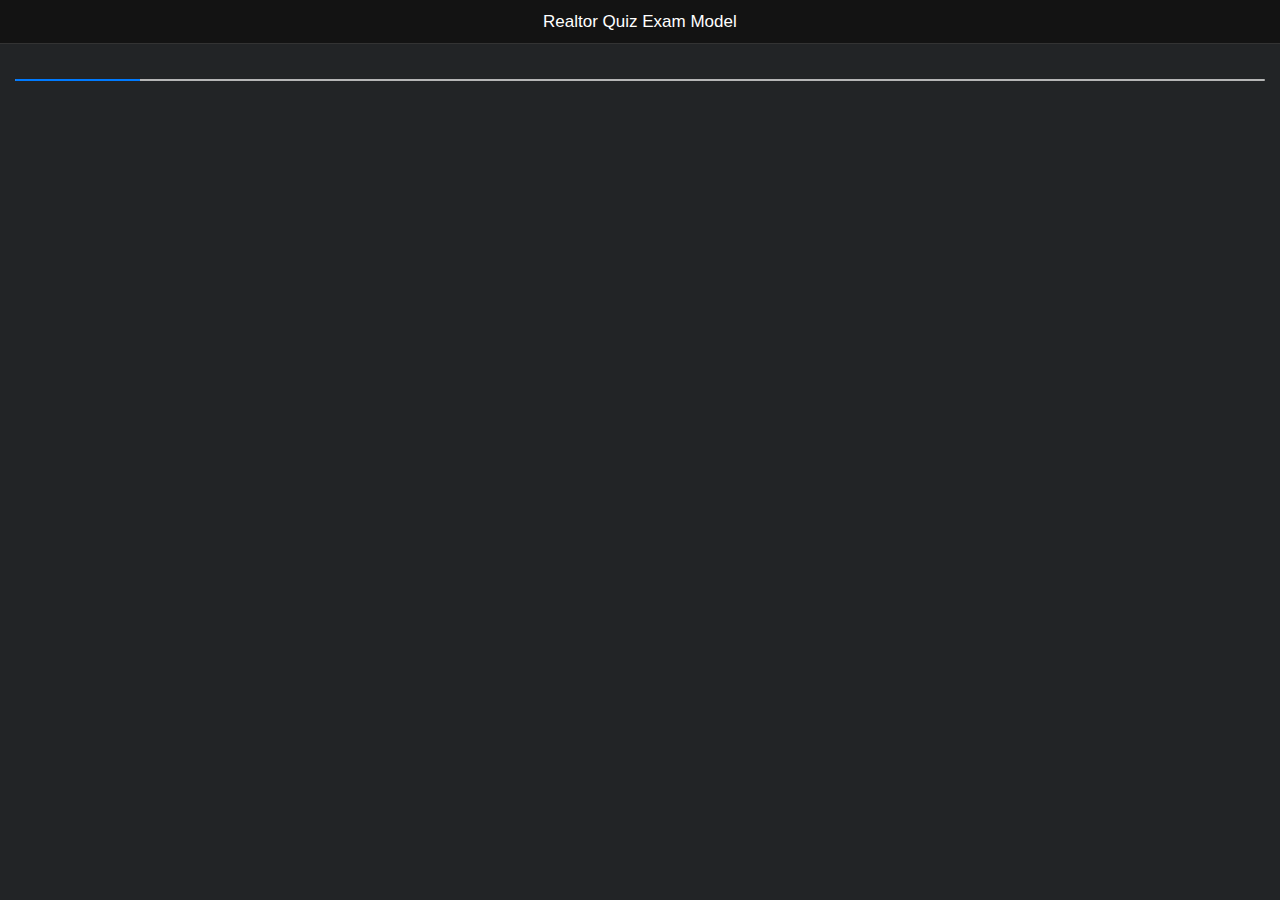
<file: platforms/browser/www/exam.html>
<!DOCTYPE html>
<html>
<head>
    <!--
        Customize this policy to fit your own app's needs. For more guidance, see:
            https://github.com/apache/cordova-plugin-whitelist/blob/master/README.md#content-security-policy
        Some notes:
            * gap: is required only on iOS (when using UIWebView) and is needed for JS->native communication
            * https://ssl.gstatic.com is required only on Android and is needed for TalkBack to function properly
            * Disables use of inline scripts in order to mitigate risk of XSS vulnerabilities. To change this:
                * Enable inline JS: add 'unsafe-inline' to default-src
        -->
    <!-- <meta http-equiv="Content-Security-Policy" content="default-src 'self' data: gap: https://ssl.gstatic.com 'unsafe-eval'; style-src 'self' 'unsafe-inline'; media-src *"> -->

    <!-- Required meta tags-->
    <meta charset="utf-8">
    <meta name="viewport" content="width=device-width, initial-scale=1, maximum-scale=1, minimum-scale=1, user-scalable=no, minimal-ui">
    <meta name="apple-mobile-web-app-capable" content="yes">
    <meta name="apple-mobile-web-app-status-bar-style" content="black">
    <meta name="format-detection" content="telephone=no">
    <meta name="msapplication-tap-highlight" content="no">

    <!-- Your app title -->
    <title>Realtor</title>

    <!-- This template defaults to the iOS CSS theme. To support both iOS and material design themes, see the Framework7 Tutorial at the link below:
        http://www.idangero.us/framework7/tutorials/maintain-both-ios-and-material-themes-in-single-app.html
     -->

    <link rel="stylesheet" href="lib/framework7/css/framework7.ios.min.css">
    <link rel="stylesheet" href="lib/framework7/css/framework7.ios.colors.min.css">

    <link rel="stylesheet" href="css/styles.css">
</head>

<body class="layout-dark">
    <!-- Status bar overlay for full screen mode (PhoneGap) -->
    <div class="statusbar-overlay"></div>
<!--

    <div class="panel-overlay"></div> -->
    <!-- Left panel with reveal effect-->
    <!-- <div class="panel panel-left panel-reveal">
        <div class="content-block">
            <p>Left panel content goes here</p>
        </div>
    </div> -->

    <!-- Views -->
    <div class="views">
        <!-- Your main view, should have "view-main" class -->
        <div class="view view-main">
            <!-- Top Navbar-->
            <div class="navbar">
                <div class="navbar-inner">
                    <!-- We need cool sliding animation on title element, so we have additional "sliding" class -->
                    <div class="center sliding">Realtor Quiz Exam Model</div>
                    <!-- <div class="right">

                          Right link contains only icon - additional "icon-only" class
                          Additional "open-panel" class tells app to open panel when we click on this link

                        <a href="#" class="link icon-only open-panel"><i class="icon icon-bars"></i></a>
                    </div> -->
                </div>
            </div>
            <!-- Pages container, because we use fixed-through navbar and toolbar, it has additional appropriate classes-->
            <div class="pages navbar-through toolbar-through">
                <!-- Page, "data-page" contains page name -->
                <div data-page="index" class="page">
                    <!-- Scrollable page content -->
                    <div class="page-content">
                        <div class="content-block">
                            <div data-progress="10" class="progressbar color-blue"></div>


                        </div>
                    </div>
                </div>
            </div>
            <!-- Bottom Toolbar-->
          <!--  <div class="toolbar">
                <div class="toolbar-inner">

                    <a href="#" class="link">Link 1</a>
                    <a href="#" class="link">Link 2</a>
                </div>
            </div>-->
        </div>
    </div>

    <script type="text/javascript" src="cordova.js"></script>
    <script type="text/javascript" src="lib/framework7/js/framework7.min.js"></script>
    <script type="text/javascript" src="js/home.js"></script>
</body>

</html>
</file>
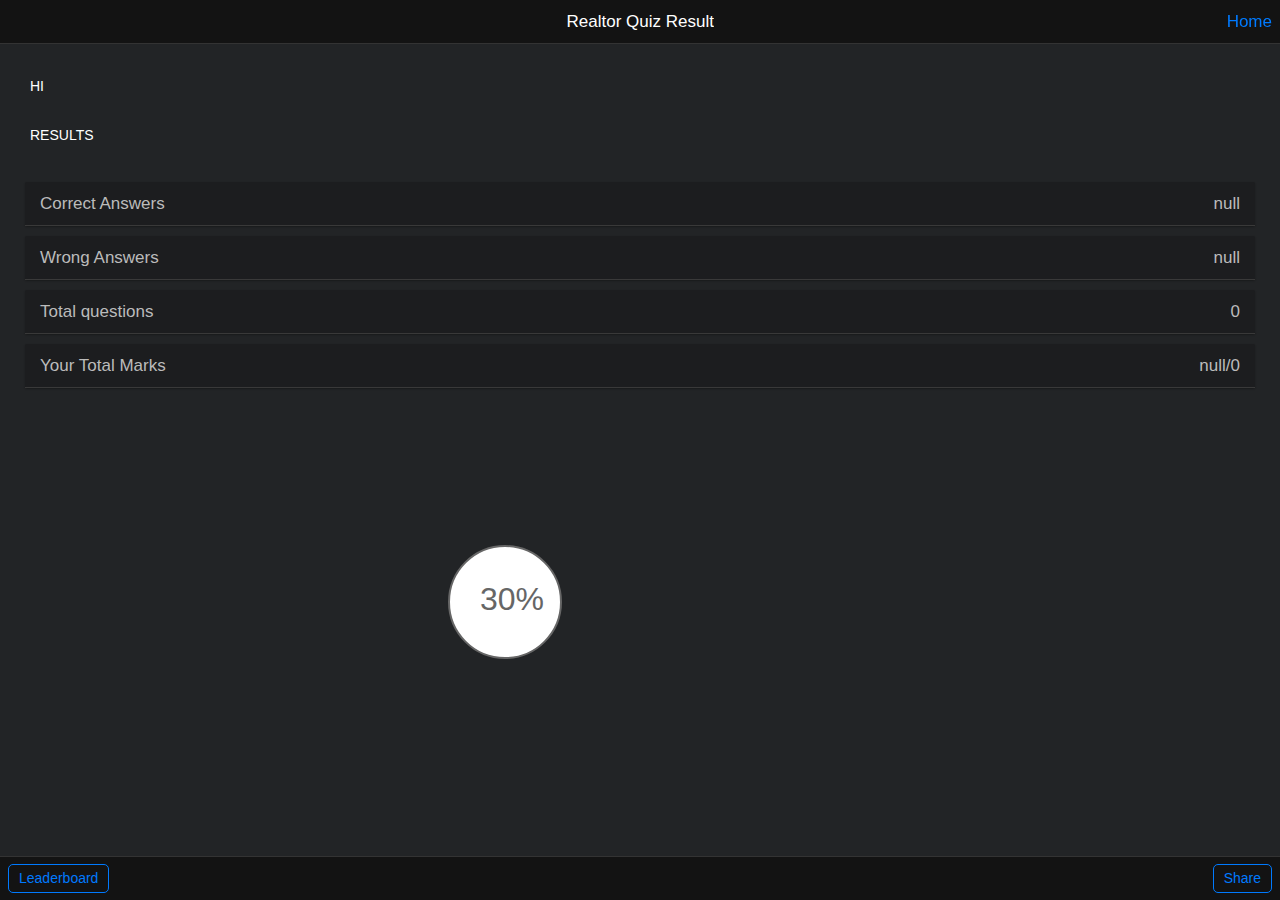
<file: platforms/browser/www/result2.html>
<!DOCTYPE html>
<html>
<head>
  <!--
  Customize this policy to fit your own app's needs. For more guidance, see:
  https://github.com/apache/cordova-plugin-whitelist/blob/master/README.md#content-security-policy
  Some notes:
  * gap: is required only on iOS (when using UIWebView) and is needed for JS->native communication
  * https://ssl.gstatic.com is required only on Android and is needed for TalkBack to function properly
  * Disables use of inline scripts in order to mitigate risk of XSS vulnerabilities. To change this:
  * Enable inline JS: add 'unsafe-inline' to default-src
-->
<!-- <meta http-equiv="Content-Security-Policy" content="default-src 'self' data: gap: https://ssl.gstatic.com 'unsafe-eval'; style-src 'self' 'unsafe-inline'; media-src *"> -->

<!-- Required meta tags-->
<meta charset="utf-8">
<meta name="viewport" content="width=device-width, initial-scale=1, maximum-scale=1, minimum-scale=1, user-scalable=no, minimal-ui">
<meta name="apple-mobile-web-app-capable" content="yes">
<meta name="apple-mobile-web-app-status-bar-style" content="black">
<meta name="format-detection" content="telephone=no">
<meta name="msapplication-tap-highlight" content="no">

<!-- Your app title -->
<title>Realtor</title>

<!-- This template defaults to the iOS CSS theme. To support both iOS and material design themes, see the Framework7 Tutorial at the link below:
http://www.idangero.us/framework7/tutorials/maintain-both-ios-and-material-themes-in-single-app.html
-->

<link rel="stylesheet" href="lib/framework7/css/framework7.ios.min.css">
<link rel="stylesheet" href="lib/framework7/css/framework7.ios.colors.min.css">

<link rel="stylesheet" href="css/styles.css">
</head>

<body class="layout-dark">
  <!-- Status bar overlay for full screen mode (PhoneGap) -->
  <div class="statusbar-overlay"></div>
  <!--

  <div class="panel-overlay"></div> -->
  <!-- Left panel with reveal effect-->
  <!-- <div class="panel panel-left panel-reveal">
  <div class="content-block">
  <p>Left panel content goes here</p>
</div>
</div> -->

<!-- Views -->
<div class="views">
  <!-- Your main view, should have "view-main" class -->
  <div class="view view-main">
    <!-- Top Navbar-->
    <div class="navbar">
      <div class="navbar-inner">
        <!-- We need cool sliding animation on title element, so we have additional "sliding" class -->
        <div class="center sliding">Realtor Quiz Result</div>
        <div class="right">

      <a href="#" class="link go-to-home">Home</a>
      </div>
    </div>
  </div>
  <!-- Pages container, because we use fixed-through navbar and toolbar, it has additional appropriate classes-->
  <div class="pages navbar-through toolbar-through">
    <!-- Page, "data-page" contains page name -->
    <div data-page="index" class="page">
      <!-- Scrollable page content -->
      <div class="page-content">
        <div class="content-block">
          <p></p>

          <div class="content-block-title">Hi <span id='userName'>,</span></div>
          <div class="content-block-title">Results</div>
          <br>
          <div class="card">
            <div class="card-header">Correct Answers <span id = 'correctAnswers'> </span></div>

          </div>
          <div class="card">
            <div class="card-header">Wrong Answers <span id = 'wrongAnswers'> </span></div>

          </div>
          <div class="card">
            <div class="card-header">Total questions <span id = 'totalQuestions'> </span></div>

          </div>
          <div class="card">
            <div class="card-header">Your Total Marks <span id = 'totalMarks'> </span></div>

          </div>

          <br>

            <div class="percentage"><div class="numberCircle">30%</div></div>



        </div>
      </div>
    </div>
  </div>
  <!-- Bottom Toolbar-->
   <div class="toolbar">
        <div class="toolbar-inner">

            <a href="#" class="button">Leaderboard</a>
            <a href="#" class="button">Share</a>
        </div>
    </div>
</div>
</div>

<script type="text/javascript" src="cordova.js"></script>
<script type="text/javascript" src="lib/framework7/js/framework7.min.js"></script>
<script type="text/javascript" src="js/user.js"></script>
<script type="text/javascript" src="js/question.js"></script>
<script type="text/javascript" src="js/quiz.js"></script>
<script type="text/javascript" src="js/result.js"></script>
</body>

</html>
</file>
<file: platforms/browser/www/css/styles.css>
/*
statusbar-overlay sets the background color for the overlay. Black text is the default when the statusbar plugin is not added. When the
statusbar plugin is added, it also adds default setting to make the content white via:

<preference name="StatusBarStyle" value="lightcontent"/>

Setting the background color to black will allow the default light content (white text/icons) to show on it. The statusbar plugin is included
in the config.xml file and will be added by the CLI when you build locally.

See https://github.com/apache/cordova-plugin-statusbar
*/

.statusbar-overlay {
  background: #000000;
}
.size-22 { font-size: 22px }
.size-25 { font-size: 25px }
.size-29 { font-size: 29px }
.size-50 { font-size: 50px }
.percentage {
  position: absolute;
  padding-top: 10%;
  left: 35%;
}
.numberCircle {
  border-radius: 50%;

  width: 50px;
  height: 50px;
  padding: 30px;
  background: #fff;
  border: 2px solid #666;
  color: #666;
  text-align: center;
  font-size: 32px;
}

.demo-card-header-pic .card-header {
  height: 410px;
  background-size: cover;
  background-position: center;
}

.circular-image {
  position: relative;
  margin: 30%;
}
</file>
<file: platforms/browser/www/lib/framework7/css/framework7.ios.min.css>
/**
 * Framework7 1.4.0
 * Full Featured Mobile HTML Framework For Building iOS & Android Apps
 * 
 * http://www.idangero.us/framework7
 * 
 * Copyright 2015, Vladimir Kharlampidi
 * The iDangero.us
 * http://www.idangero.us/
 * 
 * Licensed under MIT
 * 
 * Released on: December 7, 2015
 */
body,html{position:relative;height:100%;width:100%;overflow-x:hidden}body{font-family:-apple-system,SF UI Text,Helvetica Neue,Helvetica,Arial,sans-serif;margin:0;padding:0;color:#000;font-size:14px;line-height:1.4;width:100%;-webkit-text-size-adjust:100%;background:#fff;overflow:hidden}@media all and (width:1024px) and (height:691px) and (orientation:landscape){body,html{height:671px}}@media all and (width:1024px) and (height:692px) and (orientation:landscape){body,html{height:672px}}*{-webkit-tap-highlight-color:transparent;-webkit-touch-callout:none}a,input,select,textarea{outline:0}a{text-decoration:none;color:#007aff}p{margin:1em 0}.row{display:-webkit-box;display:-ms-flexbox;display:-webkit-flex;display:flex;-webkit-box-pack:justify;-ms-flex-pack:justify;-webkit-justify-content:space-between;justify-content:space-between;-webkit-box-lines:multiple;-moz-box-lines:multiple;-webkit-flex-wrap:wrap;-ms-flex-wrap:wrap;flex-wrap:wrap;-webkit-box-align:start;-ms-flex-align:start;-webkit-align-items:flex-start;align-items:flex-start}.row>[class*=col-]{box-sizing:border-box}.row .col-auto{width:100%}.row .col-100{width:100%;width:-webkit-calc((100% - 15px*0)/ 1);width:calc((100% - 15px*0)/ 1)}.row.no-gutter .col-100{width:100%}.row .col-95{width:95%;width:-webkit-calc((100% - 15px*.05263157894736836)/ 1.0526315789473684);width:calc((100% - 15px*.05263157894736836)/ 1.0526315789473684)}.row.no-gutter .col-95{width:95%}.row .col-90{width:90%;width:-webkit-calc((100% - 15px*.11111111111111116)/ 1.1111111111111112);width:calc((100% - 15px*.11111111111111116)/ 1.1111111111111112)}.row.no-gutter .col-90{width:90%}.row .col-85{width:85%;width:-webkit-calc((100% - 15px*.17647058823529416)/ 1.1764705882352942);width:calc((100% - 15px*.17647058823529416)/ 1.1764705882352942)}.row.no-gutter .col-85{width:85%}.row .col-80{width:80%;width:-webkit-calc((100% - 15px*.25)/ 1.25);width:calc((100% - 15px*.25)/ 1.25)}.row.no-gutter .col-80{width:80%}.row .col-75{width:75%;width:-webkit-calc((100% - 15px*.33333333333333326)/ 1.3333333333333333);width:calc((100% - 15px*.33333333333333326)/ 1.3333333333333333)}.row.no-gutter .col-75{width:75%}.row .col-66{width:66.66666666666666%;width:-webkit-calc((100% - 15px*.5000000000000002)/ 1.5000000000000002);width:calc((100% - 15px*.5000000000000002)/ 1.5000000000000002)}.row.no-gutter .col-66{width:66.66666666666666%}.row .col-60{width:60%;width:-webkit-calc((100% - 15px*.6666666666666667)/ 1.6666666666666667);width:calc((100% - 15px*.6666666666666667)/ 1.6666666666666667)}.row.no-gutter .col-60{width:60%}.row .col-50{width:50%;width:-webkit-calc((100% - 15px*1)/ 2);width:calc((100% - 15px*1)/ 2)}.row.no-gutter .col-50{width:50%}.row .col-40{width:40%;width:-webkit-calc((100% - 15px*1.5)/ 2.5);width:calc((100% - 15px*1.5)/ 2.5)}.row.no-gutter .col-40{width:40%}.row .col-33{width:33.333333333333336%;width:-webkit-calc((100% - 15px*2)/ 3);width:calc((100% - 15px*2)/ 3)}.row.no-gutter .col-33{width:33.333333333333336%}.row .col-25{width:25%;width:-webkit-calc((100% - 15px*3)/ 4);width:calc((100% - 15px*3)/ 4)}.row.no-gutter .col-25{width:25%}.row .col-20{width:20%;width:-webkit-calc((100% - 15px*4)/ 5);width:calc((100% - 15px*4)/ 5)}.row.no-gutter .col-20{width:20%}.row .col-15{width:15%;width:-webkit-calc((100% - 15px*5.666666666666667)/ 6.666666666666667);width:calc((100% - 15px*5.666666666666667)/ 6.666666666666667)}.row.no-gutter .col-15{width:15%}.row .col-10{width:10%;width:-webkit-calc((100% - 15px*9)/ 10);width:calc((100% - 15px*9)/ 10)}.row.no-gutter .col-10{width:10%}.row .col-5{width:5%;width:-webkit-calc((100% - 15px*19)/ 20);width:calc((100% - 15px*19)/ 20)}.row.no-gutter .col-5{width:5%}.row .col-auto:nth-last-child(1),.row .col-auto:nth-last-child(1)~.col-auto{width:100%;width:-webkit-calc((100% - 15px*0)/ 1);width:calc((100% - 15px*0)/ 1)}.row.no-gutter .col-auto:nth-last-child(1),.row.no-gutter .col-auto:nth-last-child(1)~.col-auto{width:100%}.row .col-auto:nth-last-child(2),.row .col-auto:nth-last-child(2)~.col-auto{width:50%;width:-webkit-calc((100% - 15px*1)/ 2);width:calc((100% - 15px*1)/ 2)}.row.no-gutter .col-auto:nth-last-child(2),.row.no-gutter .col-auto:nth-last-child(2)~.col-auto{width:50%}.row .col-auto:nth-last-child(3),.row .col-auto:nth-last-child(3)~.col-auto{width:33.33333333%;width:-webkit-calc((100% - 15px*2)/ 3);width:calc((100% - 15px*2)/ 3)}.row.no-gutter .col-auto:nth-last-child(3),.row.no-gutter .col-auto:nth-last-child(3)~.col-auto{width:33.33333333%}.row .col-auto:nth-last-child(4),.row .col-auto:nth-last-child(4)~.col-auto{width:25%;width:-webkit-calc((100% - 15px*3)/ 4);width:calc((100% - 15px*3)/ 4)}.row.no-gutter .col-auto:nth-last-child(4),.row.no-gutter .col-auto:nth-last-child(4)~.col-auto{width:25%}.row .col-auto:nth-last-child(5),.row .col-auto:nth-last-child(5)~.col-auto{width:20%;width:-webkit-calc((100% - 15px*4)/ 5);width:calc((100% - 15px*4)/ 5)}.row.no-gutter .col-auto:nth-last-child(5),.row.no-gutter .col-auto:nth-last-child(5)~.col-auto{width:20%}.row .col-auto:nth-last-child(6),.row .col-auto:nth-last-child(6)~.col-auto{width:16.66666667%;width:-webkit-calc((100% - 15px*5)/ 6);width:calc((100% - 15px*5)/ 6)}.row.no-gutter .col-auto:nth-last-child(6),.row.no-gutter .col-auto:nth-last-child(6)~.col-auto{width:16.66666667%}.row .col-auto:nth-last-child(7),.row .col-auto:nth-last-child(7)~.col-auto{width:14.28571429%;width:-webkit-calc((100% - 15px*6)/ 7);width:calc((100% - 15px*6)/ 7)}.row.no-gutter .col-auto:nth-last-child(7),.row.no-gutter .col-auto:nth-last-child(7)~.col-auto{width:14.28571429%}.row .col-auto:nth-last-child(8),.row .col-auto:nth-last-child(8)~.col-auto{width:12.5%;width:-webkit-calc((100% - 15px*7)/ 8);width:calc((100% - 15px*7)/ 8)}.row.no-gutter .col-auto:nth-last-child(8),.row.no-gutter .col-auto:nth-last-child(8)~.col-auto{width:12.5%}.row .col-auto:nth-last-child(9),.row .col-auto:nth-last-child(9)~.col-auto{width:11.11111111%;width:-webkit-calc((100% - 15px*8)/ 9);width:calc((100% - 15px*8)/ 9)}.row.no-gutter .col-auto:nth-last-child(9),.row.no-gutter .col-auto:nth-last-child(9)~.col-auto{width:11.11111111%}.row .col-auto:nth-last-child(10),.row .col-auto:nth-last-child(10)~.col-auto{width:10%;width:-webkit-calc((100% - 15px*9)/ 10);width:calc((100% - 15px*9)/ 10)}.row.no-gutter .col-auto:nth-last-child(10),.row.no-gutter .col-auto:nth-last-child(10)~.col-auto{width:10%}.row .col-auto:nth-last-child(11),.row .col-auto:nth-last-child(11)~.col-auto{width:9.09090909%;width:-webkit-calc((100% - 15px*10)/ 11);width:calc((100% - 15px*10)/ 11)}.row.no-gutter .col-auto:nth-last-child(11),.row.no-gutter .col-auto:nth-last-child(11)~.col-auto{width:9.09090909%}.row .col-auto:nth-last-child(12),.row .col-auto:nth-last-child(12)~.col-auto{width:8.33333333%;width:-webkit-calc((100% - 15px*11)/ 12);width:calc((100% - 15px*11)/ 12)}.row.no-gutter .col-auto:nth-last-child(12),.row.no-gutter .col-auto:nth-last-child(12)~.col-auto{width:8.33333333%}.row .col-auto:nth-last-child(13),.row .col-auto:nth-last-child(13)~.col-auto{width:7.69230769%;width:-webkit-calc((100% - 15px*12)/ 13);width:calc((100% - 15px*12)/ 13)}.row.no-gutter .col-auto:nth-last-child(13),.row.no-gutter .col-auto:nth-last-child(13)~.col-auto{width:7.69230769%}.row .col-auto:nth-last-child(14),.row .col-auto:nth-last-child(14)~.col-auto{width:7.14285714%;width:-webkit-calc((100% - 15px*13)/ 14);width:calc((100% - 15px*13)/ 14)}.row.no-gutter .col-auto:nth-last-child(14),.row.no-gutter .col-auto:nth-last-child(14)~.col-auto{width:7.14285714%}.row .col-auto:nth-last-child(15),.row .col-auto:nth-last-child(15)~.col-auto{width:6.66666667%;width:-webkit-calc((100% - 15px*14)/ 15);width:calc((100% - 15px*14)/ 15)}.row.no-gutter .col-auto:nth-last-child(15),.row.no-gutter .col-auto:nth-last-child(15)~.col-auto{width:6.66666667%}@media all and (min-width:768px){.row .tablet-100{width:100%;width:-webkit-calc((100% - 15px*0)/ 1);width:calc((100% - 15px*0)/ 1)}.row.no-gutter .tablet-100{width:100%}.row .tablet-95{width:95%;width:-webkit-calc((100% - 15px*.05263157894736836)/ 1.0526315789473684);width:calc((100% - 15px*.05263157894736836)/ 1.0526315789473684)}.row.no-gutter .tablet-95{width:95%}.row .tablet-90{width:90%;width:-webkit-calc((100% - 15px*.11111111111111116)/ 1.1111111111111112);width:calc((100% - 15px*.11111111111111116)/ 1.1111111111111112)}.row.no-gutter .tablet-90{width:90%}.row .tablet-85{width:85%;width:-webkit-calc((100% - 15px*.17647058823529416)/ 1.1764705882352942);width:calc((100% - 15px*.17647058823529416)/ 1.1764705882352942)}.row.no-gutter .tablet-85{width:85%}.row .tablet-80{width:80%;width:-webkit-calc((100% - 15px*.25)/ 1.25);width:calc((100% - 15px*.25)/ 1.25)}.row.no-gutter .tablet-80{width:80%}.row .tablet-75{width:75%;width:-webkit-calc((100% - 15px*.33333333333333326)/ 1.3333333333333333);width:calc((100% - 15px*.33333333333333326)/ 1.3333333333333333)}.row.no-gutter .tablet-75{width:75%}.row .tablet-66{width:66.66666666666666%;width:-webkit-calc((100% - 15px*.5000000000000002)/ 1.5000000000000002);width:calc((100% - 15px*.5000000000000002)/ 1.5000000000000002)}.row.no-gutter .tablet-66{width:66.66666666666666%}.row .tablet-60{width:60%;width:-webkit-calc((100% - 15px*.6666666666666667)/ 1.6666666666666667);width:calc((100% - 15px*.6666666666666667)/ 1.6666666666666667)}.row.no-gutter .tablet-60{width:60%}.row .tablet-50{width:50%;width:-webkit-calc((100% - 15px*1)/ 2);width:calc((100% - 15px*1)/ 2)}.row.no-gutter .tablet-50{width:50%}.row .tablet-40{width:40%;width:-webkit-calc((100% - 15px*1.5)/ 2.5);width:calc((100% - 15px*1.5)/ 2.5)}.row.no-gutter .tablet-40{width:40%}.row .tablet-33{width:33.333333333333336%;width:-webkit-calc((100% - 15px*2)/ 3);width:calc((100% - 15px*2)/ 3)}.row.no-gutter .tablet-33{width:33.333333333333336%}.row .tablet-25{width:25%;width:-webkit-calc((100% - 15px*3)/ 4);width:calc((100% - 15px*3)/ 4)}.row.no-gutter .tablet-25{width:25%}.row .tablet-20{width:20%;width:-webkit-calc((100% - 15px*4)/ 5);width:calc((100% - 15px*4)/ 5)}.row.no-gutter .tablet-20{width:20%}.row .tablet-15{width:15%;width:-webkit-calc((100% - 15px*5.666666666666667)/ 6.666666666666667);width:calc((100% - 15px*5.666666666666667)/ 6.666666666666667)}.row.no-gutter .tablet-15{width:15%}.row .tablet-10{width:10%;width:-webkit-calc((100% - 15px*9)/ 10);width:calc((100% - 15px*9)/ 10)}.row.no-gutter .tablet-10{width:10%}.row .tablet-5{width:5%;width:-webkit-calc((100% - 15px*19)/ 20);width:calc((100% - 15px*19)/ 20)}.row.no-gutter .tablet-5{width:5%}.row .tablet-auto:nth-last-child(1),.row .tablet-auto:nth-last-child(1)~.col-auto{width:100%;width:-webkit-calc((100% - 15px*0)/ 1);width:calc((100% - 15px*0)/ 1)}.row.no-gutter .tablet-auto:nth-last-child(1),.row.no-gutter .tablet-auto:nth-last-child(1)~.tablet-auto{width:100%}.row .tablet-auto:nth-last-child(2),.row .tablet-auto:nth-last-child(2)~.col-auto{width:50%;width:-webkit-calc((100% - 15px*1)/ 2);width:calc((100% - 15px*1)/ 2)}.row.no-gutter .tablet-auto:nth-last-child(2),.row.no-gutter .tablet-auto:nth-last-child(2)~.tablet-auto{width:50%}.row .tablet-auto:nth-last-child(3),.row .tablet-auto:nth-last-child(3)~.col-auto{width:33.33333333%;width:-webkit-calc((100% - 15px*2)/ 3);width:calc((100% - 15px*2)/ 3)}.row.no-gutter .tablet-auto:nth-last-child(3),.row.no-gutter .tablet-auto:nth-last-child(3)~.tablet-auto{width:33.33333333%}.row .tablet-auto:nth-last-child(4),.row .tablet-auto:nth-last-child(4)~.col-auto{width:25%;width:-webkit-calc((100% - 15px*3)/ 4);width:calc((100% - 15px*3)/ 4)}.row.no-gutter .tablet-auto:nth-last-child(4),.row.no-gutter .tablet-auto:nth-last-child(4)~.tablet-auto{width:25%}.row .tablet-auto:nth-last-child(5),.row .tablet-auto:nth-last-child(5)~.col-auto{width:20%;width:-webkit-calc((100% - 15px*4)/ 5);width:calc((100% - 15px*4)/ 5)}.row.no-gutter .tablet-auto:nth-last-child(5),.row.no-gutter .tablet-auto:nth-last-child(5)~.tablet-auto{width:20%}.row .tablet-auto:nth-last-child(6),.row .tablet-auto:nth-last-child(6)~.col-auto{width:16.66666667%;width:-webkit-calc((100% - 15px*5)/ 6);width:calc((100% - 15px*5)/ 6)}.row.no-gutter .tablet-auto:nth-last-child(6),.row.no-gutter .tablet-auto:nth-last-child(6)~.tablet-auto{width:16.66666667%}.row .tablet-auto:nth-last-child(7),.row .tablet-auto:nth-last-child(7)~.col-auto{width:14.28571429%;width:-webkit-calc((100% - 15px*6)/ 7);width:calc((100% - 15px*6)/ 7)}.row.no-gutter .tablet-auto:nth-last-child(7),.row.no-gutter .tablet-auto:nth-last-child(7)~.tablet-auto{width:14.28571429%}.row .tablet-auto:nth-last-child(8),.row .tablet-auto:nth-last-child(8)~.col-auto{width:12.5%;width:-webkit-calc((100% - 15px*7)/ 8);width:calc((100% - 15px*7)/ 8)}.row.no-gutter .tablet-auto:nth-last-child(8),.row.no-gutter .tablet-auto:nth-last-child(8)~.tablet-auto{width:12.5%}.row .tablet-auto:nth-last-child(9),.row .tablet-auto:nth-last-child(9)~.col-auto{width:11.11111111%;width:-webkit-calc((100% - 15px*8)/ 9);width:calc((100% - 15px*8)/ 9)}.row.no-gutter .tablet-auto:nth-last-child(9),.row.no-gutter .tablet-auto:nth-last-child(9)~.tablet-auto{width:11.11111111%}.row .tablet-auto:nth-last-child(10),.row .tablet-auto:nth-last-child(10)~.col-auto{width:10%;width:-webkit-calc((100% - 15px*9)/ 10);width:calc((100% - 15px*9)/ 10)}.row.no-gutter .tablet-auto:nth-last-child(10),.row.no-gutter .tablet-auto:nth-last-child(10)~.tablet-auto{width:10%}.row .tablet-auto:nth-last-child(11),.row .tablet-auto:nth-last-child(11)~.col-auto{width:9.09090909%;width:-webkit-calc((100% - 15px*10)/ 11);width:calc((100% - 15px*10)/ 11)}.row.no-gutter .tablet-auto:nth-last-child(11),.row.no-gutter .tablet-auto:nth-last-child(11)~.tablet-auto{width:9.09090909%}.row .tablet-auto:nth-last-child(12),.row .tablet-auto:nth-last-child(12)~.col-auto{width:8.33333333%;width:-webkit-calc((100% - 15px*11)/ 12);width:calc((100% - 15px*11)/ 12)}.row.no-gutter .tablet-auto:nth-last-child(12),.row.no-gutter .tablet-auto:nth-last-child(12)~.tablet-auto{width:8.33333333%}.row .tablet-auto:nth-last-child(13),.row .tablet-auto:nth-last-child(13)~.col-auto{width:7.69230769%;width:-webkit-calc((100% - 15px*12)/ 13);width:calc((100% - 15px*12)/ 13)}.row.no-gutter .tablet-auto:nth-last-child(13),.row.no-gutter .tablet-auto:nth-last-child(13)~.tablet-auto{width:7.69230769%}.row .tablet-auto:nth-last-child(14),.row .tablet-auto:nth-last-child(14)~.col-auto{width:7.14285714%;width:-webkit-calc((100% - 15px*13)/ 14);width:calc((100% - 15px*13)/ 14)}.row.no-gutter .tablet-auto:nth-last-child(14),.row.no-gutter .tablet-auto:nth-last-child(14)~.tablet-auto{width:7.14285714%}.row .tablet-auto:nth-last-child(15),.row .tablet-auto:nth-last-child(15)~.col-auto{width:6.66666667%;width:-webkit-calc((100% - 15px*14)/ 15);width:calc((100% - 15px*14)/ 15)}.row.no-gutter .tablet-auto:nth-last-child(15),.row.no-gutter .tablet-auto:nth-last-child(15)~.tablet-auto{width:6.66666667%}}.view,.views{position:relative;width:100%;height:100%;z-index:5000}.views{overflow:auto;-webkit-overflow-scrolling:touch}.view{overflow:hidden;box-sizing:border-box}.pages{position:relative;width:100%;height:100%;overflow:hidden;background:#000}.page{box-sizing:border-box;position:absolute;left:0;top:0;width:100%;height:100%;background:#efeff4;-webkit-transform:translate3d(0,0,0);transform:translate3d(0,0,0)}.page.cached{display:none}.page-on-left{opacity:.9;-webkit-transform:translate3d(-20%,0,0);transform:translate3d(-20%,0,0)}.page-on-center .swipeback-page-shadow{opacity:1}.page-on-right{-webkit-transform:translate3d(100%,0,0);transform:translate3d(100%,0,0)}.page-on-right .swipeback-page-shadow{opacity:0}.page-content{overflow:auto;-webkit-overflow-scrolling:touch;box-sizing:border-box;height:100%;position:relative;z-index:1}.swipeback-page-shadow{position:absolute;right:100%;top:0;width:16px;height:100%;background:-webkit-linear-gradient(left,rgba(0,0,0,0) 0,rgba(0,0,0,0) 10%,rgba(0,0,0,.01) 50%,rgba(0,0,0,.2) 100%);background:linear-gradient(to right,rgba(0,0,0,0) 0,rgba(0,0,0,0) 10%,rgba(0,0,0,.01) 50%,rgba(0,0,0,.2) 100%);z-index:-1;content:''}html.android .swipeback-page-shadow{display:none;-webkit-animation:none;animation:none}.page-transitioning,.page-transitioning .swipeback-page-shadow{-webkit-transition-duration:.4s;transition-duration:.4s}.page-from-center-to-right:before,.page-from-right-to-center:before{position:absolute;right:100%;top:0;width:16px;height:100%;background:-webkit-linear-gradient(left,rgba(0,0,0,0) 0,rgba(0,0,0,0) 10%,rgba(0,0,0,.01) 50%,rgba(0,0,0,.2) 100%);background:linear-gradient(to right,rgba(0,0,0,0) 0,rgba(0,0,0,0) 10%,rgba(0,0,0,.01) 50%,rgba(0,0,0,.2) 100%);z-index:-1;content:''}html.android .page-from-center-to-right:before,html.android .page-from-right-to-center:before{display:none;-webkit-animation:none;animation:none}.page-from-right-to-center{-webkit-animation:pageFromRightToCenter .4s forwards;animation:pageFromRightToCenter .4s forwards}.page-from-right-to-center:before{-webkit-animation:pageFromRightToCenterShadow .4s forwards;animation:pageFromRightToCenterShadow .4s forwards}.page-from-center-to-right{-webkit-animation:pageFromCenterToRight .4s forwards;animation:pageFromCenterToRight .4s forwards}.page-from-center-to-right:before{-webkit-animation:pageFromCenterToRightShadow .4s forwards;animation:pageFromCenterToRightShadow .4s forwards}@-webkit-keyframes pageFromRightToCenter{from{-webkit-transform:translate3d(100%,0,0)}to{-webkit-transform:translate3d(0,0,0)}}@keyframes pageFromRightToCenter{from{transform:translate3d(100%,0,0)}to{transform:translate3d(0,0,0)}}@-webkit-keyframes pageFromRightToCenterShadow{from{opacity:0}to{opacity:1}}@keyframes pageFromRightToCenterShadow{from{opacity:0}to{opacity:1}}@-webkit-keyframes pageFromCenterToRight{from{-webkit-transform:translate3d(0,0,0)}to{-webkit-transform:translate3d(100%,0,0)}}@keyframes pageFromCenterToRight{from{transform:translate3d(0,0,0)}to{transform:translate3d(100%,0,0)}}@-webkit-keyframes pageFromCenterToRightShadow{from{opacity:1}to{opacity:0}}@keyframes pageFromCenterToRightShadow{from{opacity:1}to{opacity:0}}.page-from-center-to-left{-webkit-animation:pageFromCenterToLeft .4s forwards;animation:pageFromCenterToLeft .4s forwards}.page-from-left-to-center{-webkit-animation:pageFromLeftToCenter .4s forwards;animation:pageFromLeftToCenter .4s forwards}@-webkit-keyframes pageFromCenterToLeft{from{opacity:1;-webkit-transform:translate3d(0,0,0)}to{opacity:.9;-webkit-transform:translate3d(-20%,0,0)}}@keyframes pageFromCenterToLeft{from{transform:translate3d(0,0,0)}to{opacity:.9;transform:translate3d(-20%,0,0)}}@-webkit-keyframes pageFromLeftToCenter{from{opacity:.9;-webkit-transform:translate3d(-20%,0,0)}to{opacity:1;-webkit-transform:translate3d(0,0,0)}}@keyframes pageFromLeftToCenter{from{transform:translate3d(-20%,0,0)}to{opacity:1;transform:translate3d(0,0,0)}}.navbar-inner,.toolbar-inner{position:absolute;left:0;top:0;width:100%;height:100%;padding:0 8px;box-sizing:border-box;display:-webkit-box;display:-ms-flexbox;display:-webkit-flex;display:flex;-webkit-box-pack:justify;-ms-flex-pack:justify;-webkit-justify-content:space-between;justify-content:space-between;-webkit-box-align:center;-ms-flex-align:center;-webkit-align-items:center;align-items:center}.navbar-inner.cached{display:none}.navbar,.toolbar{height:44px;width:100%;box-sizing:border-box;font-size:17px;position:relative;margin:0;z-index:500;-webkit-backface-visibility:hidden;backface-visibility:hidden}.navbar b,.toolbar b{font-weight:500}html.ios-gt-8 .navbar b,html.ios-gt-8 .toolbar b{font-weight:600}.navbar,.subnavbar,.toolbar{background:#f7f7f8}.navbar a.link,.subnavbar a.link,.toolbar a.link{line-height:44px;height:44px;text-decoration:none;position:relative;display:-webkit-box;display:-ms-flexbox;display:-webkit-flex;display:flex;-webkit-box-pack:start;-ms-flex-pack:start;-webkit-justify-content:flex-start;justify-content:flex-start;-webkit-box-align:center;-ms-flex-align:center;-webkit-align-items:center;align-items:center;-webkit-transition-duration:.3s;transition-duration:.3s;-webkit-transform:translateZ(0);transform:translateZ(0)}.navbar a.link.active-state,.subnavbar a.link.active-state,.toolbar a.link.active-state,html:not(.watch-active-state) .navbar a.link:active,html:not(.watch-active-state) .subnavbar a.link:active,html:not(.watch-active-state) .toolbar a.link:active{opacity:.3;-webkit-transition-duration:0s;transition-duration:0s}.navbar a.link i+i,.navbar a.link i+span,.navbar a.link span+i,.navbar a.link span+span,.subnavbar a.link i+i,.subnavbar a.link i+span,.subnavbar a.link span+i,.subnavbar a.link span+span,.toolbar a.link i+i,.toolbar a.link i+span,.toolbar a.link span+i,.toolbar a.link span+span{margin-left:7px}.navbar a.icon-only,.subnavbar a.icon-only,.toolbar a.icon-only{min-width:44px;display:-webkit-box;display:-ms-flexbox;display:-webkit-flex;display:flex;-webkit-box-pack:center;-ms-flex-pack:center;-webkit-justify-content:center;justify-content:center;-webkit-box-align:center;-ms-flex-align:center;-webkit-align-items:center;align-items:center;margin:0}.navbar i.icon,.subnavbar i.icon,.toolbar i.icon{display:block}.navbar{left:0;top:0}.navbar:after{content:'';position:absolute;left:0;bottom:0;right:auto;top:auto;height:1px;width:100%;background-color:#c4c4c4;display:block;z-index:15;-webkit-transform-origin:50% 100%;transform-origin:50% 100%}html.pixel-ratio-2 .navbar:after{-webkit-transform:scaleY(.5);transform:scaleY(.5)}html.pixel-ratio-3 .navbar:after{-webkit-transform:scaleY(.33);transform:scaleY(.33)}.navbar:after{backface-visibility:hidden}.navbar.no-border:after{display:none}.navbar .center{font-size:17px;font-weight:500;text-align:center;margin:0;position:relative;overflow:hidden;text-overflow:ellipsis;white-space:nowrap;line-height:44px;-webkit-flex-shrink:10;-ms-flex:0 10 auto;flex-shrink:10;display:-webkit-box;display:-ms-flexbox;display:-webkit-flex;display:flex;-webkit-box-align:center;-ms-flex-align:center;-webkit-align-items:center;align-items:center}html.ios-gt-8 .navbar .center{font-weight:600}.navbar .left,.navbar .right{-webkit-flex-shrink:0;-ms-flex:0 0 auto;flex-shrink:0;display:-webkit-box;display:-ms-flexbox;display:-webkit-flex;display:flex;-webkit-box-pack:start;-ms-flex-pack:start;-webkit-justify-content:flex-start;justify-content:flex-start;-webkit-box-align:center;-ms-flex-align:center;-webkit-align-items:center;align-items:center;-webkit-transform:translate3d(0,0,0);transform:translate3d(0,0,0)}.navbar .left a+a,.navbar .right a+a{margin-left:15px}.navbar .left{margin-right:10px}.navbar .right{margin-left:10px}.navbar .right:first-child{position:absolute;right:8px;height:100%}.popup .navbar{-webkit-transform:translate3d(0,0,0);transform:translate3d(0,0,0)}.subnavbar{height:44px;width:100%;position:absolute;left:0;top:100%;margin-top:-1px;z-index:20;box-sizing:border-box;padding:0 8px;display:-webkit-box;display:-ms-flexbox;display:-webkit-flex;display:flex;-webkit-box-pack:justify;-ms-flex-pack:justify;-webkit-justify-content:space-between;justify-content:space-between;-webkit-box-align:center;-ms-flex-align:center;-webkit-align-items:center;align-items:center}.subnavbar:after{content:'';position:absolute;left:0;bottom:0;right:auto;top:auto;height:1px;width:100%;background-color:#c4c4c4;display:block;z-index:15;-webkit-transform-origin:50% 100%;transform-origin:50% 100%}html.pixel-ratio-2 .subnavbar:after{-webkit-transform:scaleY(.5);transform:scaleY(.5)}html.pixel-ratio-3 .subnavbar:after{-webkit-transform:scaleY(.33);transform:scaleY(.33)}.subnavbar.no-border:after{display:none}.navbar.no-border .subnavbar{margin-top:0}.navbar-on-left .subnavbar,.navbar-on-right .subnavbar{pointer-events:none}.navbar .subnavbar,.page .subnavbar{position:absolute}.page>.subnavbar{top:0;margin-top:0}.subnavbar>.buttons-row{width:100%}.subnavbar .searchbar,.subnavbar.searchbar{position:absolute}.subnavbar .searchbar,.subnavbar.searchbar{position:absolute}.subnavbar .searchbar{left:0;top:0}.toolbar{left:0;bottom:0}.toolbar:before{content:'';position:absolute;left:0;top:0;bottom:auto;right:auto;height:1px;width:100%;background-color:#c4c4c4;display:block;z-index:15;-webkit-transform-origin:50% 0;transform-origin:50% 0}html.pixel-ratio-2 .toolbar:before{-webkit-transform:scaleY(.5);transform:scaleY(.5)}html.pixel-ratio-3 .toolbar:before{-webkit-transform:scaleY(.33);transform:scaleY(.33)}.toolbar.no-border:before{display:none}.toolbar a{-webkit-flex-shrink:1;-ms-flex:0 1 auto;flex-shrink:1;position:relative;white-space:nowrap;text-overflow:ellipsis;overflow:hidden}.tabbar{color:#929292;z-index:5001}.tabbar a{color:#929292}.tabbar a.active{color:#007aff}.tabbar a.link{line-height:1.4}.tabbar a.link,.tabbar a.tab-link{height:100%;width:100%;box-sizing:border-box;display:-webkit-box;display:-ms-flexbox;display:-webkit-flex;display:flex;-webkit-box-pack:center;-ms-flex-pack:center;-webkit-justify-content:center;justify-content:center;-webkit-box-align:center;-ms-flex-align:center;-webkit-align-items:center;align-items:center;overflow:visible;-webkit-box-flex:1;-ms-flex:1;-webkit-box-orient:vertical;-moz-box-orient:vertical;-ms-flex-direction:column;-webkit-flex-direction:column;flex-direction:column}.tabbar i.icon{height:30px}.tabbar-labels{height:50px}.tabbar-labels a.link,.tabbar-labels a.tab-link{padding-top:4px;padding-bottom:4px;height:100%;-webkit-box-pack:justify;-ms-flex-pack:justify;-webkit-justify-content:space-between;justify-content:space-between}.tabbar-labels a.link i+span,.tabbar-labels a.tab-link i+span{margin:0}.tabbar-labels span.tabbar-label{line-height:1;display:block;margin:0;letter-spacing:.01em;font-size:10px;position:relative;text-overflow:ellipsis;white-space:nowrap}@media all and (min-width:768px){.tabbar .toolbar-inner{-webkit-box-pack:center;-ms-flex-pack:center;-webkit-justify-content:center;justify-content:center}.tabbar a.link,.tabbar a.tab-link{width:auto;min-width:105px}.tabbar-labels{height:56px}.tabbar-labels span.tabbar-label{font-size:14px}}.navbar-from-right-to-center .center,.navbar-from-right-to-center .fading,.navbar-from-right-to-center .left,.navbar-from-right-to-center .right,.navbar-from-right-to-center .subnavbar{-webkit-animation:navbarElementFadeIn .4s forwards;animation:navbarElementFadeIn .4s forwards}.navbar-from-right-to-center .sliding{opacity:1}.navbar-from-center-to-right .center,.navbar-from-center-to-right .fading,.navbar-from-center-to-right .left,.navbar-from-center-to-right .right,.navbar-from-center-to-right .subnavbar{-webkit-animation:navbarElementFadeOut .4s forwards;animation:navbarElementFadeOut .4s forwards}.navbar-from-center-to-right .sliding{opacity:0}.navbar-from-center-to-right .subnavbar.sliding{opacity:1}@-webkit-keyframes navbarElementFadeIn{from{opacity:0}to{opacity:1}}@keyframes navbarElementFadeIn{from{opacity:0}to{opacity:1}}.navbar-from-center-to-left .center,.navbar-from-center-to-left .fading,.navbar-from-center-to-left .left,.navbar-from-center-to-left .right,.navbar-from-center-to-left .subnavbar{-webkit-animation:navbarElementFadeOut .4s forwards;animation:navbarElementFadeOut .4s forwards}.navbar-from-center-to-left .sliding{opacity:0}.navbar-from-center-to-left .subnavbar.sliding{opacity:1}.navbar-from-left-to-center .center,.navbar-from-left-to-center .fading,.navbar-from-left-to-center .left,.navbar-from-left-to-center .right,.navbar-from-left-to-center .subnavbar{-webkit-animation:navbarElementFadeIn .4s forwards;animation:navbarElementFadeIn .4s forwards}.navbar-from-left-to-center .sliding{opacity:1}.navbar-on-left .center,.navbar-on-left .fading,.navbar-on-left .left,.navbar-on-left .right,.navbar-on-left .subnavbar{opacity:0}.navbar-on-left .sliding{opacity:0}.navbar-on-left .subnavbar.sliding{opacity:1;-webkit-transform:translate3d(-100%,0,0);transform:translate3d(-100%,0,0)}.navbar-on-right .center,.navbar-on-right .fading,.navbar-on-right .left,.navbar-on-right .right,.navbar-on-right .subnavbar{opacity:0}.navbar-on-right .sliding{opacity:0}.navbar-on-right .subnavbar.sliding{-webkit-transform:translate3d(100%,0,0);transform:translate3d(100%,0,0)}@-webkit-keyframes navbarElementFadeOut{from{opacity:1}to{opacity:0}}@keyframes navbarElementFadeOut{from{opacity:1}to{opacity:0}}.navbar-from-center-to-left .left.sliding .back.link .icon,.navbar-from-center-to-right .left.sliding .back.link .icon,.navbar-from-left-to-center .left.sliding .back.link .icon,.navbar-from-right-to-center .left.sliding .back.link .icon{-webkit-transition-duration:.4s;transition-duration:.4s}.navbar-from-center-to-left .sliding,.navbar-from-center-to-right .sliding,.navbar-from-left-to-center .sliding,.navbar-from-right-to-center .sliding{-webkit-transition-duration:.4s;transition-duration:.4s;-webkit-animation:none;animation:none}.page>.navbar,.page>.toolbar,.view>.navbar,.view>.toolbar,.views>.navbar,.views>.toolbar{position:absolute}.subnavbar~.page-content{padding-top:44px}.navbar-fixed .page-content,.navbar-through .page-content{padding-top:44px}.navbar-fixed .page-content.with-subnavbar,.navbar-fixed .subnavbar~.page-content,.navbar-fixed .with-subnavbar .page-content,.navbar-through .page-content.with-subnavbar,.navbar-through .subnavbar~.page-content,.navbar-through .with-subnavbar .page-content{padding-top:88px}.navbar-fixed .page .subnavbar,.navbar-fixed.page .subnavbar,.navbar-through .page .subnavbar,.navbar-through.page .subnavbar{top:44px}.tabbar-fixed .page-content,.tabbar-through .page-content,.toolbar-fixed .page-content,.toolbar-through .page-content{padding-bottom:44px}.tabbar-labels-fixed .page-content,.tabbar-labels-through .page-content{padding-bottom:50px}@media all and (min-width:768px){.tabbar-labels-fixed .page-content,.tabbar-labels-through .page-content{padding-bottom:56px}}.navbar.navbar-hiding{-webkit-transition-duration:.4s;transition-duration:.4s;-webkit-transform:translate3d(0,0,0);transform:translate3d(0,0,0)}.navbar.navbar-hiding~.page .list-group-title,.navbar.navbar-hiding~.page-content .list-group-title,.navbar.navbar-hiding~.pages .list-group-title{-webkit-transition-duration:.4s;transition-duration:.4s}.navbar.navbar-hiding~.page .subnavbar,.navbar.navbar-hiding~.page-content .subnavbar,.navbar.navbar-hiding~.pages .subnavbar{-webkit-transition-duration:.4s;transition-duration:.4s}.navbar.navbar-hidden{-webkit-transition-duration:.4s;transition-duration:.4s;-webkit-transform:translate3d(0,-100%,0);transform:translate3d(0,-100%,0)}.navbar.navbar-hidden~.page .list-group-title,.navbar.navbar-hidden~.page-content .list-group-title,.navbar.navbar-hidden~.pages .list-group-title{-webkit-transition-duration:.4s;transition-duration:.4s;top:-44px}.navbar.navbar-hidden~.page .subnavbar,.navbar.navbar-hidden~.page-content .subnavbar,.navbar.navbar-hidden~.pages .subnavbar{-webkit-transform:translate3d(0,-100%,0);transform:translate3d(0,-100%,0);-webkit-transition-duration:.4s;transition-duration:.4s}.page.no-navbar .page-content{padding-top:0}.page.no-navbar .page-content.with-subnavbar,.page.no-navbar.with-subnavbar .page-content,.with-subnavbar .page.no-navbar .page-content{padding-top:44px}.tabbar.tabbar-hiding,.tabbar.toolbar-hiding,.toolbar.tabbar-hiding,.toolbar.toolbar-hiding{-webkit-transition-duration:.4s;transition-duration:.4s;-webkit-transform:translate3d(0,0,0);transform:translate3d(0,0,0)}.tabbar.tabbar-hidden,.tabbar.toolbar-hidden,.toolbar.tabbar-hidden,.toolbar.toolbar-hidden{-webkit-transition-duration:.4s;transition-duration:.4s;-webkit-transform:translate3d(0,100%,0);transform:translate3d(0,100%,0)}.page.no-tabbar .page-content,.page.no-toolbar .page-content{padding-bottom:0}.searchbar{height:44px;width:100%;background:#c9c9ce;box-sizing:border-box;padding:0 8px;overflow:hidden;position:relative;display:-webkit-box;display:-ms-flexbox;display:-webkit-flex;display:flex;-webkit-box-align:center;-ms-flex-align:center;-webkit-align-items:center;align-items:center}.searchbar:after{content:'';position:absolute;left:0;bottom:0;right:auto;top:auto;height:1px;width:100%;background-color:#b4b4b4;display:block;z-index:15;-webkit-transform-origin:50% 100%;transform-origin:50% 100%}html.pixel-ratio-2 .searchbar:after{-webkit-transform:scaleY(.5);transform:scaleY(.5)}html.pixel-ratio-3 .searchbar:after{-webkit-transform:scaleY(.33);transform:scaleY(.33)}.searchbar .searchbar-input{width:100%;height:28px;position:relative;-webkit-flex-shrink:1;-ms-flex:0 1 auto;flex-shrink:1}.searchbar input[type=search]{box-sizing:border-box;width:100%;height:100%;display:block;border:none;-webkit-appearance:none;-moz-appearance:none;-ms-appearance:none;appearance:none;border-radius:5px;font-family:inherit;color:#000;font-size:14px;font-weight:400;padding:0 28px;background-color:#fff;background-repeat:no-repeat;background-position:8px center;background-image:url("data:image/svg+xml;charset=utf-8,%3Csvg%20xmlns%3D'http%3A%2F%2Fwww.w3.org%2F2000%2Fsvg'%20viewBox%3D'0%200%2013%2013'%20enable-background%3D'new%200%200%2013%2013'%3E%3Cg%3E%3Cpath%20fill%3D'%23939398'%20d%3D'M5%2C1c2.2%2C0%2C4%2C1.8%2C4%2C4S7.2%2C9%2C5%2C9S1%2C7.2%2C1%2C5S2.8%2C1%2C5%2C1%20M5%2C0C2.2%2C0%2C0%2C2.2%2C0%2C5s2.2%2C5%2C5%2C5s5-2.2%2C5-5S7.8%2C0%2C5%2C0%20L5%2C0z'%2F%3E%3C%2Fg%3E%3Cline%20stroke%3D'%23939398'%20stroke-miterlimit%3D'10'%20x1%3D'12.6'%20y1%3D'12.6'%20x2%3D'8.2'%20y2%3D'8.2'%2F%3E%3C%2Fsvg%3E");-webkit-background-size:13px 13px;background-size:13px 13px}.searchbar input[type=search]::-webkit-input-placeholder{color:#939398;opacity:1}.searchbar input[type=search]::-webkit-search-cancel-button{-webkit-appearance:none}.searchbar .searchbar-clear{position:absolute;width:28px;height:28px;right:0;top:0;opacity:0;pointer-events:none;background-position:center;background-repeat:no-repeat;background-image:url("data:image/svg+xml;charset=utf-8,%3Csvg%20xmlns%3D'http%3A%2F%2Fwww.w3.org%2F2000%2Fsvg'%20viewBox%3D'0%200%2028%2028'%3E%3Ccircle%20cx%3D'14'%20cy%3D'14'%20r%3D'14'%20fill%3D'%238e8e93'%2F%3E%3Cline%20stroke%3D'%23ffffff'%20stroke-width%3D'2'%20stroke-miterlimit%3D'10'%20x1%3D'8'%20y1%3D'8'%20x2%3D'20'%20y2%3D'20'%2F%3E%3Cline%20fill%3D'none'%20stroke%3D'%23ffffff'%20stroke-width%3D'2'%20stroke-miterlimit%3D'10'%20x1%3D'20'%20y1%3D'8'%20x2%3D'8'%20y2%3D'20'%2F%3E%3C%2Fsvg%3E");-webkit-background-size:14px 14px;background-size:14px 14px;-webkit-transition-duration:.3s;transition-duration:.3s;cursor:pointer}.searchbar .searchbar-cancel{-webkit-transition-duration:.3s;transition-duration:.3s;-webkit-transform:translate3d(0,0,0);transform:translate3d(0,0,0);font-size:17px;cursor:pointer;opacity:0;-webkit-flex-shrink:0;-ms-flex:0 0 auto;flex-shrink:0;margin-left:0;pointer-events:none;display:none}.searchbar.searchbar-active .searchbar-cancel{margin-left:8px;opacity:1;pointer-events:auto}.searchbar.searchbar-active .searchbar-cancel.active-state,html:not(.watch-active-state) .searchbar.searchbar-active .searchbar-cancel:active{opacity:.3;-webkit-transition-duration:0s;transition-duration:0s}.searchbar.searchbar-not-empty .searchbar-clear{pointer-events:auto;opacity:1}.searchbar-overlay{position:absolute;left:0;top:0;width:100%;height:100%;z-index:100;opacity:0;pointer-events:none;background:rgba(0,0,0,.4);-webkit-transition-duration:.3s;transition-duration:.3s;-webkit-transform:translate3d(0,0,0);transform:translate3d(0,0,0)}.searchbar-overlay.searchbar-overlay-active{opacity:1;pointer-events:auto}.searchbar-not-found{display:none}.hidden-by-searchbar,.list-block .hidden-by-searchbar,.list-block li.hidden-by-searchbar{display:none}.page>.searchbar{position:absolute;width:100%;left:0;top:0;z-index:200}.page>.searchbar~.page-content{padding-top:44px}.navbar-fixed .page>.searchbar,.navbar-fixed>.searchbar,.navbar-through .page>.searchbar,.navbar-through>.searchbar{top:44px}.navbar-fixed .page>.searchbar~.page-content,.navbar-fixed>.searchbar~.page-content,.navbar-through .page>.searchbar~.page-content,.navbar-through>.searchbar~.page-content{padding-top:88px}.messagebar{-webkit-transform:translate3d(0,0,0);transform:translate3d(0,0,0);-webkit-transition-duration:0s;transition-duration:0s}.messagebar textarea{-webkit-appearance:none;-moz-appearance:none;-ms-appearance:none;appearance:none;-webkit-box-sizing:border-box;-moz-box-sizing:border-box;box-sizing:border-box;border:1px solid #c8c8cd;background:#fff;border-radius:5px;box-shadow:none;display:block;padding:3px 8px 3px;margin:0;width:100%;height:28px;color:#000;font-size:17px;line-height:20px;font-family:inherit;resize:none;-webkit-flex-shrink:1;-ms-flex:0 1 auto;flex-shrink:1}.messagebar .link{-ms-flex-item-align:flex-end;-webkit-align-self:flex-end;align-self:flex-end}.messagebar .link.icon-only:first-child{margin-left:-6px}.messagebar .link:not(.icon-only)+textarea{margin-left:8px}.messagebar textarea+.link{margin-left:8px}.messagebar .link{-webkit-flex-shrink:0;-ms-flex:0 0 auto;flex-shrink:0}.messagebar~.page-content{padding-bottom:44px}.page.no-toolbar .messagebar~.page-content{padding-bottom:44px}.hidden-toolbar .messagebar{-webkit-transform:translate3d(0,0,0);transform:translate3d(0,0,0);-webkit-transition-duration:0s;transition-duration:0s}i.icon{display:inline-block;vertical-align:middle;background-size:100% auto;background-position:center;background-repeat:no-repeat;font-style:normal;position:relative}i.icon.icon-back{width:12px;height:20px;background-image:url("data:image/svg+xml;charset=utf-8,%3Csvg%20xmlns%3D'http%3A%2F%2Fwww.w3.org%2F2000%2Fsvg'%20viewBox%3D'0%200%2012%2020'%3E%3Cpath%20d%3D'M10%2C0l2%2C2l-8%2C8l8%2C8l-2%2C2L0%2C10L10%2C0z'%20fill%3D'%23007aff'%2F%3E%3C%2Fsvg%3E")}i.icon.icon-forward{width:12px;height:20px;background-image:url("data:image/svg+xml;charset=utf-8,%3Csvg%20xmlns%3D'http%3A%2F%2Fwww.w3.org%2F2000%2Fsvg'%20viewBox%3D'0%200%2012%2020'%3E%3Cpath%20d%3D'M2%2C20l-2-2l8-8L0%2C2l2-2l10%2C10L2%2C20z'%20fill%3D'%23007aff'%2F%3E%3C%2Fsvg%3E")}i.icon.icon-bars{width:21px;height:14px;background-image:url("data:image/svg+xml;charset=utf-8,%3Csvg%20xmlns%3D'http%3A%2F%2Fwww.w3.org%2F2000%2Fsvg'%20viewBox%3D'0%200%2021%2014'%3E%3Cpath%20fill%3D'%23007aff'%20d%3D'M0%2C0h2v2H0V0z%20M4%2C0h17v1H4V0z%20M0%2C6h2v2H0V6z%20M4%2C6h17v1H4V6z%20M0%2C12h2v2H0V12z%20M4%2C12h17v1H4V12z'%2F%3E%3C%2Fsvg%3E")}@media (-webkit-min-device-pixel-ratio:2),(min-resolution:2ddpx){i.icon.icon-bars{background-image:url("data:image/svg+xml;charset=utf-8,%3Csvg%20xmlns%3D'http%3A%2F%2Fwww.w3.org%2F2000%2Fsvg'%20viewBox%3D'0%200%2042%2026'%3E%3Cpath%20fill%3D'%23007aff'%20d%3D'M0%2C0h4v4H0V0z%20M8%2C1h34v2H8V1z%20M0%2C11h4v4H0V11z%20M8%2C12h34v2H8V12z%20M0%2C22h4v4H0V22z%20M8%2C23h34v2H8V23z'%2F%3E%3C%2Fsvg%3E");height:13px}}i.icon.icon-camera{width:25px;height:20px;background-image:url("data:image/svg+xml;charset=utf-8,%3Csvg%20xmlns%3D'http%3A%2F%2Fwww.w3.org%2F2000%2Fsvg'%20x%3D'0px'%20y%3D'0px'%20viewBox%3D'0%200%2025%2020'%3E%3Cpath%20fill%3D'%238C8D92'%20d%3D'M13.3%2C5.5c-2.7%2C0-5%2C2.2-5%2C5s2.2%2C5%2C5%2C5c2.7%2C0%2C5-2.2%2C5-5S16%2C5.5%2C13.3%2C5.5z'%2F%3E%3Cpath%20fill%3D'%238C8D92'%20d%3D'M22.8%2C1.8h-3.3c-0.2-1.3-1-1.8-2-1.8H8.1c-1%2C0-1.8%2C0.4-2%2C1.8H2.8C1.4%2C1.8%2C0%2C2.8%2C0%2C4.2v12.6%20c0%2C1.4%2C1.4%2C2.5%2C2.8%2C2.5h20c1.4%2C0%2C2.2-1.1%2C2.2-2.5V4.2C25%2C2.8%2C24.2%2C1.8%2C22.8%2C1.8z%20M3.5%2C6.4C2.6%2C6.4%2C2%2C5.8%2C2%2C5c0-0.8%2C0.7-1.5%2C1.5-1.5%20S5%2C4.1%2C5%2C5C5%2C5.8%2C4.3%2C6.4%2C3.5%2C6.4z%20M13.3%2C16.8c-3.5%2C0-6.3-2.7-6.3-6.2c0-3.3%2C2.5-6.2%2C5.7-6.2h1.2c3.2%2C0%2C5.7%2C2.9%2C5.7%2C6.2%20C19.6%2C14.1%2C16.7%2C16.8%2C13.3%2C16.8z'%2F%3E%3C%2Fsvg%3E")}i.icon.icon-f7{width:29px;height:29px;background-image:url(../img/i-f7-ios.png);border-radius:6px}i.icon.icon-form-name{width:29px;height:29px;background-image:url(../img/i-form-name-ios.svg)}i.icon.icon-form-password{width:29px;height:29px;background-image:url(../img/i-form-password-ios.svg)}i.icon.icon-form-email{width:29px;height:29px;background-image:url(../img/i-form-email-ios.svg)}i.icon.icon-form-calendar{width:29px;height:29px;background-image:url(../img/i-form-calendar-ios.svg)}i.icon.icon-form-tel{width:29px;height:29px;background-image:url(../img/i-form-tel-ios.svg)}i.icon.icon-form-gender{width:29px;height:29px;background-image:url(../img/i-form-gender-ios.svg)}i.icon.icon-form-toggle{width:29px;height:29px;background-image:url(../img/i-form-toggle-ios.svg)}i.icon.icon-form-comment{width:29px;height:29px;background-image:url(../img/i-form-comment-ios.svg)}i.icon.icon-form-settings{width:29px;height:29px;background-image:url(../img/i-form-settings-ios.svg)}i.icon.icon-form-url{width:29px;height:29px;background-image:url(../img/i-form-url-ios.svg)}i.icon.icon-next,i.icon.icon-prev{width:15px;height:15px}i.icon.icon-next{background-image:url("data:image/svg+xml;charset=utf-8,%3Csvg%20xmlns%3D'http%3A%2F%2Fwww.w3.org%2F2000%2Fsvg'%20viewBox%3D'0%200%2015%2015'%3E%3Cg%3E%3Cpath%20fill%3D'%23007aff'%20d%3D'M1%2C1.6l11.8%2C5.8L1%2C13.4V1.6%20M0%2C0v15l15-7.6L0%2C0L0%2C0z'%2F%3E%3C%2Fg%3E%3C%2Fsvg%3E")}i.icon.icon-prev{background-image:url("data:image/svg+xml;charset=utf-8,%3Csvg%20xmlns%3D'http%3A%2F%2Fwww.w3.org%2F2000%2Fsvg'%20viewBox%3D'0%200%2015%2015'%3E%3Cg%3E%3Cpath%20fill%3D'%23007aff'%20d%3D'M14%2C1.6v11.8L2.2%2C7.6L14%2C1.6%20M15%2C0L0%2C7.6L15%2C15V0L15%2C0z'%2F%3E%3C%2Fg%3E%3C%2Fsvg%3E")}i.icon.icon-plus{width:25px;height:25px;font-size:31px;line-height:20px;text-align:center;font-weight:100}.badge{font-size:13px;display:inline-block;color:#fff;background:#8e8e93;border-radius:20px;padding:0 6px;height:20px;line-height:20px;box-sizing:border-box;text-align:center}.item-after .badge{min-width:20px}.icon .badge{position:absolute;left:100%;margin-left:-10px;top:-2px;font-size:10px;line-height:16px;height:16px;border-radius:16px;padding:0 4px;min-width:16px}.content-block{margin:35px 0;padding:0 15px;color:#6d6d72;box-sizing:border-box}.content-block-title{position:relative;overflow:hidden;margin:0;white-space:nowrap;text-overflow:ellipsis;font-size:14px;text-transform:uppercase;line-height:1;color:#6d6d72;margin:35px 15px 10px}.content-block-title+.card,.content-block-title+.content-block,.content-block-title+.list-block{margin-top:10px}.content-block-inner{background:#fff;padding:10px 15px;margin-left:-15px;width:100%;position:relative;color:#000}.content-block-inner:before{content:'';position:absolute;left:0;top:0;bottom:auto;right:auto;height:1px;width:100%;background-color:#c8c7cc;display:block;z-index:15;-webkit-transform-origin:50% 0;transform-origin:50% 0}html.pixel-ratio-2 .content-block-inner:before{-webkit-transform:scaleY(.5);transform:scaleY(.5)}html.pixel-ratio-3 .content-block-inner:before{-webkit-transform:scaleY(.33);transform:scaleY(.33)}.content-block-inner:after{content:'';position:absolute;left:0;bottom:0;right:auto;top:auto;height:1px;width:100%;background-color:#c8c7cc;display:block;z-index:15;-webkit-transform-origin:50% 100%;transform-origin:50% 100%}html.pixel-ratio-2 .content-block-inner:after{-webkit-transform:scaleY(.5);transform:scaleY(.5)}html.pixel-ratio-3 .content-block-inner:after{-webkit-transform:scaleY(.33);transform:scaleY(.33)}.content-block.inset{margin-left:15px;margin-right:15px;border-radius:7px}.content-block.inset .content-block-inner{border-radius:7px}.content-block.inset .content-block-inner:before{display:none}.content-block.inset .content-block-inner:after{display:none}@media all and (min-width:768px){.content-block.tablet-inset{margin-left:15px;margin-right:15px;border-radius:7px}.content-block.tablet-inset .content-block-inner{border-radius:7px}.content-block.tablet-inset .content-block-inner:before{display:none}.content-block.tablet-inset .content-block-inner:after{display:none}}.list-block{margin:35px 0;font-size:17px}.list-block ul{background:#fff;list-style:none;padding:0;margin:0;position:relative}.list-block ul:before{content:'';position:absolute;left:0;top:0;bottom:auto;right:auto;height:1px;width:100%;background-color:#c8c7cc;display:block;z-index:15;-webkit-transform-origin:50% 0;transform-origin:50% 0}html.pixel-ratio-2 .list-block ul:before{-webkit-transform:scaleY(.5);transform:scaleY(.5)}html.pixel-ratio-3 .list-block ul:before{-webkit-transform:scaleY(.33);transform:scaleY(.33)}.list-block ul:after{content:'';position:absolute;left:0;bottom:0;right:auto;top:auto;height:1px;width:100%;background-color:#c8c7cc;display:block;z-index:15;-webkit-transform-origin:50% 100%;transform-origin:50% 100%}html.pixel-ratio-2 .list-block ul:after{-webkit-transform:scaleY(.5);transform:scaleY(.5)}html.pixel-ratio-3 .list-block ul:after{-webkit-transform:scaleY(.33);transform:scaleY(.33)}.list-block ul ul{padding-left:45px}.list-block ul ul:before{display:none}.list-block ul ul:after{display:none}.list-block .align-top,.list-block .align-top .item-content,.list-block .align-top .item-inner{-webkit-box-align:start;-ms-flex-align:start;-webkit-align-items:flex-start;align-items:flex-start}.list-block.inset{margin-left:15px;margin-right:15px;border-radius:7px}.list-block.inset .content-block-title{margin-left:0;margin-right:0}.list-block.inset ul{border-radius:7px}.list-block.inset ul:before{display:none}.list-block.inset ul:after{display:none}.list-block.inset li:first-child>a{border-radius:7px 7px 0 0}.list-block.inset li:last-child>a{border-radius:0 0 7px 7px}.list-block.inset li:first-child:last-child>a{border-radius:7px}@media all and (min-width:768px){.list-block.tablet-inset{margin-left:15px;margin-right:15px;border-radius:7px}.list-block.tablet-inset .content-block-title{margin-left:0;margin-right:0}.list-block.tablet-inset ul{border-radius:7px}.list-block.tablet-inset ul:before{display:none}.list-block.tablet-inset ul:after{display:none}.list-block.tablet-inset li:first-child>a{border-radius:7px 7px 0 0}.list-block.tablet-inset li:last-child>a{border-radius:0 0 7px 7px}.list-block.tablet-inset li:first-child:last-child>a{border-radius:7px}.list-block.tablet-inset .content-block-title{margin-left:0;margin-right:0}.list-block.tablet-inset ul{border-radius:7px}.list-block.tablet-inset ul:before{display:none}.list-block.tablet-inset ul:after{display:none}.list-block.tablet-inset li:first-child>a{border-radius:7px 7px 0 0}.list-block.tablet-inset li:last-child>a{border-radius:0 0 7px 7px}.list-block.tablet-inset li:first-child:last-child>a{border-radius:7px}}.list-block li{box-sizing:border-box;position:relative}.list-block .item-media{display:-webkit-box;display:-ms-flexbox;display:-webkit-flex;display:flex;-webkit-flex-shrink:0;-ms-flex:0 0 auto;flex-shrink:0;-webkit-box-lines:single;-moz-box-lines:single;-webkit-flex-wrap:nowrap;-ms-flex-wrap:none;-ms-flex-wrap:nowrap;flex-wrap:nowrap;box-sizing:border-box;-webkit-box-align:center;-ms-flex-align:center;-webkit-align-items:center;align-items:center;padding-top:7px;padding-bottom:8px}.list-block .item-media i+i{margin-left:5px}.list-block .item-media i+img{margin-left:5px}.list-block .item-media+.item-inner{margin-left:15px}.list-block .item-inner{padding-right:15px;position:relative;width:100%;padding-top:8px;padding-bottom:7px;min-height:44px;box-sizing:border-box;display:-webkit-box;display:-ms-flexbox;display:-webkit-flex;display:flex;-webkit-box-flex:1;-ms-flex:1;overflow:hidden;-webkit-box-pack:justify;-ms-flex-pack:justify;-webkit-justify-content:space-between;justify-content:space-between;-webkit-box-align:center;-ms-flex-align:center;-webkit-align-items:center;align-items:center;-ms-flex-item-align:stretch;-webkit-align-self:stretch;align-self:stretch}.list-block .item-inner:after{content:'';position:absolute;left:0;bottom:0;right:auto;top:auto;height:1px;width:100%;background-color:#c8c7cc;display:block;z-index:15;-webkit-transform-origin:50% 100%;transform-origin:50% 100%}html.pixel-ratio-2 .list-block .item-inner:after{-webkit-transform:scaleY(.5);transform:scaleY(.5)}html.pixel-ratio-3 .list-block .item-inner:after{-webkit-transform:scaleY(.33);transform:scaleY(.33)}.list-block .item-title{-webkit-flex-shrink:1;-ms-flex:0 1 auto;flex-shrink:1;min-width:0;white-space:nowrap;position:relative;overflow:hidden;text-overflow:ellipsis;max-width:100%}.list-block .item-after{white-space:nowrap;color:#8e8e93;-webkit-flex-shrink:0;-ms-flex:0 0 auto;flex-shrink:0;margin-left:5px;display:-webkit-box;display:-ms-flexbox;display:-webkit-flex;display:flex;max-height:28px}.list-block .autocomplete-opener .item-after,.list-block .smart-select .item-after{max-width:70%;overflow:hidden;text-overflow:ellipsis;position:relative;display:block}.list-block .item-link{-webkit-transition-duration:.3s;transition-duration:.3s;display:block;color:inherit}.list-block .item-link .item-inner{padding-right:35px;background-image:url("data:image/svg+xml;charset=utf-8,%3Csvg%20viewBox%3D'0%200%2060%20120'%20xmlns%3D'http%3A%2F%2Fwww.w3.org%2F2000%2Fsvg'%3E%3Cpath%20d%3D'm60%2061.5-38.25%2038.25-9.75-9.75%2029.25-28.5-29.25-28.5%209.75-9.75z'%20fill%3D'%23c7c7cc'%2F%3E%3C%2Fsvg%3E");background-size:10px 20px;background-repeat:no-repeat;background-position:95% center;background-position:-webkit-calc(100% - 15px) center;background-position:calc(100% - 15px) center}.list-block .item-link.active-state,html:not(.watch-active-state) .list-block .item-link:active{-webkit-transition-duration:0s;transition-duration:0s;background-color:#d9d9d9}.list-block .item-link.active-state .item-inner:after,html:not(.watch-active-state) .list-block .item-link:active .item-inner:after{background-color:transparent}.list-block .item-link.list-button{padding:0 15px;text-align:center;color:#007aff;display:block;line-height:43px}.list-block .item-link.list-button:after{content:'';position:absolute;left:0;bottom:0;right:auto;top:auto;height:1px;width:100%;background-color:#c8c7cc;display:block;z-index:15;-webkit-transform-origin:50% 100%;transform-origin:50% 100%}html.pixel-ratio-2 .list-block .item-link.list-button:after{-webkit-transform:scaleY(.5);transform:scaleY(.5)}html.pixel-ratio-3 .list-block .item-link.list-button:after{-webkit-transform:scaleY(.33);transform:scaleY(.33)}.list-block .item-content{box-sizing:border-box;padding-left:15px;min-height:44px;display:-webkit-box;display:-ms-flexbox;display:-webkit-flex;display:flex;-webkit-box-pack:justify;-ms-flex-pack:justify;-webkit-justify-content:space-between;justify-content:space-between;-webkit-box-align:center;-ms-flex-align:center;-webkit-align-items:center;align-items:center}.list-block .list-block-label{margin:10px 0 35px;padding:0 15px;font-size:14px;color:#8f8f94}.list-block .swipeout{overflow:hidden;-webkit-transform-style:preserve-3d;transform-style:preserve-3d}.list-block .swipeout.deleting{-webkit-transition-duration:.3s;transition-duration:.3s}.list-block .swipeout.deleting .swipeout-content{-webkit-transform:translateX(-100%);transform:translateX(-100%)}.list-block .swipeout.transitioning .swipeout-actions-left a,.list-block .swipeout.transitioning .swipeout-actions-right a,.list-block .swipeout.transitioning .swipeout-content,.list-block .swipeout.transitioning .swipeout-overswipe{-webkit-transition:.3s;transition:.3s}.list-block .swipeout-content{position:relative;z-index:10}.list-block .swipeout-overswipe{-webkit-transition:.2s left;transition:.2s left}.list-block .swipeout-actions-left,.list-block .swipeout-actions-right{position:absolute;top:0;height:100%;display:-webkit-box;display:-ms-flexbox;display:-webkit-flex;display:flex}.list-block .swipeout-actions-left a,.list-block .swipeout-actions-right a{padding:0 30px;color:#fff;background:#c7c7cc;display:-webkit-box;display:-ms-flexbox;display:-webkit-flex;display:flex;-webkit-box-align:center;-ms-flex-align:center;-webkit-align-items:center;align-items:center;position:relative;left:0}.list-block .swipeout-actions-left a:after,.list-block .swipeout-actions-right a:after{content:'';position:absolute;top:0;width:600%;height:100%;background:inherit;z-index:-1}.list-block .swipeout-actions-left a.swipeout-delete,.list-block .swipeout-actions-right a.swipeout-delete{background:#ff3b30}.list-block .swipeout-actions-right{right:0;-webkit-transform:translateX(100%);transform:translateX(100%)}.list-block .swipeout-actions-right a:after{left:100%;margin-left:-1px}.list-block .swipeout-actions-left{left:0;-webkit-transform:translateX(-100%);transform:translateX(-100%)}.list-block .swipeout-actions-left a:after{right:100%;margin-right:-1px}.list-block .item-subtitle{font-size:15px;position:relative;overflow:hidden;white-space:nowrap;max-width:100%;text-overflow:ellipsis}.list-block .item-text{font-size:15px;color:#8e8e93;line-height:21px;position:relative;overflow:hidden;height:42px;text-overflow:ellipsis;-webkit-line-clamp:2;-webkit-box-orient:vertical;display:-webkit-box}.list-block li.media-item .item-title,.list-block.media-list .item-title{font-weight:500}html.ios-gt-8 .list-block li.media-item .item-title,html.ios-gt-8 .list-block.media-list .item-title{font-weight:600}.list-block li.media-item .item-inner,.list-block.media-list .item-inner{display:block;padding-top:10px;padding-bottom:9px;-ms-flex-item-align:stretch;-webkit-align-self:stretch;align-self:stretch}.list-block li.media-item .item-link .item-inner,.list-block.media-list .item-link .item-inner{background:0 0;padding-right:15px}.list-block li.media-item .item-link .item-title-row,.list-block.media-list .item-link .item-title-row{padding-right:20px;background:no-repeat right center;background-image:url("data:image/svg+xml;charset=utf-8,%3Csvg%20viewBox%3D'0%200%2060%20120'%20xmlns%3D'http%3A%2F%2Fwww.w3.org%2F2000%2Fsvg'%3E%3Cpath%20d%3D'm60%2061.5-38.25%2038.25-9.75-9.75%2029.25-28.5-29.25-28.5%209.75-9.75z'%20fill%3D'%23c7c7cc'%2F%3E%3C%2Fsvg%3E");background-size:10px 20px}.list-block li.media-item .item-media,.list-block.media-list .item-media{padding-top:9px;padding-bottom:10px}.list-block li.media-item .item-media img,.list-block.media-list .item-media img{display:block}.list-block li.media-item .item-title-row,.list-block.media-list .item-title-row{display:-webkit-box;display:-ms-flexbox;display:-webkit-flex;display:flex;-webkit-box-pack:justify;-ms-flex-pack:justify;-webkit-justify-content:space-between;justify-content:space-between}.list-block li.media-item .item-content>.item-after,.list-block.media-list .item-content>.item-after{margin-right:15px;margin-left:15px}.list-block .list-group ul:after,.list-block .list-group ul:before{z-index:25}.list-block .list-group+.list-group ul:before{display:none}.list-block .item-divider,.list-block .list-group-title{background:#F7F7F7;margin-top:-1px;padding:4px 15px;white-space:nowrap;position:relative;max-width:100%;text-overflow:ellipsis;overflow:hidden;color:#8e8e93;z-index:15}.list-block .item-divider:before,.list-block .list-group-title:before{content:'';position:absolute;left:0;top:0;bottom:auto;right:auto;height:1px;width:100%;background-color:#c8c7cc;display:block;z-index:15;-webkit-transform-origin:50% 0;transform-origin:50% 0}html.pixel-ratio-2 .list-block .item-divider:before,html.pixel-ratio-2 .list-block .list-group-title:before{-webkit-transform:scaleY(.5);transform:scaleY(.5)}html.pixel-ratio-3 .list-block .item-divider:before,html.pixel-ratio-3 .list-block .list-group-title:before{-webkit-transform:scaleY(.33);transform:scaleY(.33)}.list-block .list-group-title{position:relative;position:-webkit-sticky;position:-moz-sticky;position:sticky;top:0;z-index:20;margin-top:0}.list-block .list-group-title:before{display:none}.list-block .sortable-handler{position:absolute;right:0;top:0;bottom:1px;z-index:10;background-repeat:no-repeat;background-size:18px 12px;background-position:center;width:35px;background-image:url("data:image/svg+xml;charset=utf-8,%3Csvg%20xmlns%3D'http%3A%2F%2Fwww.w3.org%2F2000%2Fsvg'%20viewBox%3D'0%200%2018%2012'%20fill%3D'%23c7c7cc'%3E%3Cpath%20d%3D'M0%2C2V0h22v2H0z'%2F%3E%3Cpath%20d%3D'M0%2C7V5h22v2H0z'%2F%3E%3Cpath%20d%3D'M0%2C12v-2h22v2H0z'%2F%3E%3C%2Fsvg%3E");opacity:0;visibility:hidden;cursor:pointer;-webkit-transition-duration:.3s;transition-duration:.3s}.list-block.sortable .item-inner{-webkit-transition-duration:.3s;transition-duration:.3s}.list-block.sortable-opened .sortable-handler{visibility:visible;opacity:1}.list-block.sortable-opened .item-inner,.list-block.sortable-opened .item-link .item-inner{padding-right:35px}.list-block.sortable-opened .item-link .item-inner,.list-block.sortable-opened .item-link .item-title-row{background-image:none}.list-block.sortable-sorting li{-webkit-transition-duration:.3s;transition-duration:.3s}.list-block li.sorting{z-index:50;background:rgba(255,255,255,.8);box-shadow:0 2px 8px rgba(0,0,0,.6);-webkit-transition-duration:0s;transition-duration:0s}.list-block li.sorting .item-inner:after{display:none}.list-block li:last-child .list-button:after{display:none}.list-block li:last-child .item-inner:after,.list-block li:last-child li:last-child .item-inner:after{display:none}.list-block li li:last-child .item-inner:after,.list-block li:last-child li .item-inner:after{content:'';position:absolute;left:0;bottom:0;right:auto;top:auto;height:1px;width:100%;background-color:#c8c7cc;display:block;z-index:15;-webkit-transform-origin:50% 100%;transform-origin:50% 100%}html.pixel-ratio-2 .list-block li li:last-child .item-inner:after,html.pixel-ratio-2 .list-block li:last-child li .item-inner:after{-webkit-transform:scaleY(.5);transform:scaleY(.5)}html.pixel-ratio-3 .list-block li li:last-child .item-inner:after,html.pixel-ratio-3 .list-block li:last-child li .item-inner:after{-webkit-transform:scaleY(.33);transform:scaleY(.33)}.contacts-content{background:#fff}.contacts-block{margin:0}.contacts-block .list-group-title{padding:0 15px;background:#f7f7f7;color:#000;font-weight:500;line-height:22px;height:22px}html.ios-gt-8 .contacts-block .list-group-title{font-weight:600}.contacts-block .list-group:first-child ul:before{display:none}.contacts-block .list-group:last-child ul:after{display:none}.list-block input[type=time],.list-block input[type=number],.list-block input[type=search],.list-block input[type=text],.list-block input[type=password],.list-block input[type=email],.list-block input[type=tel],.list-block input[type=url],.list-block input[type=date],.list-block input[type=datetime-local],.list-block select,.list-block textarea{-webkit-appearance:none;-moz-appearance:none;-ms-appearance:none;appearance:none;box-sizing:border-box;border:none;background:0 0;border-radius:0;box-shadow:none;display:block;padding:0;margin:0;width:100%;height:43px;color:#000;font-size:17px;font-family:inherit}.list-block .item-title.label{vertical-align:top}.list-block .item-title.label+.item-input{margin-left:5px}.list-block input[type=date],.list-block input[type=datetime-local]{line-height:44px}.list-block select{-webkit-appearance:none;-moz-appearance:none;-ms-appearance:none;appearance:none}.list-block textarea{height:100px;resize:none;line-height:1.4;padding-top:8px;padding-bottom:7px}.list-block textarea.resizable{height:43px}.list-block .item-input{width:100%;margin-top:-8px;margin-bottom:-7px;-webkit-box-flex:1;-ms-flex:1;-webkit-flex-shrink:1;-ms-flex:0 1 auto;flex-shrink:1}.list-block .item-title.label{width:35%;-webkit-flex-shrink:0;-ms-flex:0 0 auto;flex-shrink:0}.label-switch{display:inline-block;vertical-align:middle;width:52px;border-radius:16px;box-sizing:border-box;height:32px;position:relative;cursor:pointer;-ms-flex-item-align:center;-webkit-align-self:center;align-self:center}.label-switch .checkbox{width:52px;border-radius:16px;box-sizing:border-box;height:32px;background:#e5e5e5;z-index:0;margin:0;padding:0;-webkit-appearance:none;-moz-appearance:none;-ms-appearance:none;appearance:none;border:none;cursor:pointer;position:relative;-webkit-transition-duration:.3s;transition-duration:.3s}.label-switch .checkbox:before{content:' ';position:absolute;left:2px;top:2px;width:48px;border-radius:16px;box-sizing:border-box;height:28px;background:#fff;z-index:1;-webkit-transition-duration:.3s;transition-duration:.3s;-webkit-transform:scale(1);transform:scale(1)}.label-switch .checkbox:after{content:' ';height:28px;width:28px;border-radius:28px;background:#fff;position:absolute;z-index:2;top:2px;left:2px;box-shadow:0 2px 5px rgba(0,0,0,.4);-webkit-transform:translateX(0);transform:translateX(0);-webkit-transition-duration:.3s;transition-duration:.3s}.label-switch input[type=checkbox]{display:none}.label-switch input[type=checkbox]:checked+.checkbox{background:#4cd964}.label-switch input[type=checkbox]:checked+.checkbox:before{-webkit-transform:scale(0);transform:scale(0)}.label-switch input[type=checkbox]:checked+.checkbox:after{-webkit-transform:translateX(20px);transform:translateX(20px)}html.android .label-switch input[type=checkbox]+.checkbox{-webkit-transition-duration:0;transition-duration:0}html.android .label-switch input[type=checkbox]+.checkbox:after,html.android .label-switch input[type=checkbox]+.checkbox:before{-webkit-transition-duration:0;transition-duration:0}.button{border:1px solid #007aff;color:#007aff;text-decoration:none;text-align:center;display:block;border-radius:5px;line-height:27px;box-sizing:border-box;-webkit-appearance:none;-moz-appearance:none;-ms-appearance:none;appearance:none;background:0 0;padding:0 10px;margin:0;height:29px;white-space:nowrap;position:relative;overflow:hidden;text-overflow:ellipsis;font-size:14px;font-family:inherit;cursor:pointer;outline:0}input[type=submit].button,input[type=button].button{width:100%}.button.active-state,html:not(.watch-active-state) .button:active{background:rgba(0,122,255,.15)}.button.button-round{border-radius:27px}.button.active{background:#007aff;color:#fff}.button.button-big{font-size:17px;height:44px;line-height:42px}.button.button-fill{color:#fff;background:#007aff;border:none}.button.button-fill.active-state,html:not(.watch-active-state) .button.button-fill:active{opacity:.8}.button i.icon:first-child{margin-right:10px}.button i.icon:last-child{margin-left:10px}.button i.icon:first-child:last-child{margin-left:0;margin-right:0}.buttons-row{-ms-flex-item-align:center;-webkit-align-self:center;align-self:center;display:-webkit-box;display:-ms-flexbox;display:-webkit-flex;display:flex;-webkit-box-lines:single;-moz-box-lines:single;-webkit-flex-wrap:nowrap;-ms-flex-wrap:none;-ms-flex-wrap:nowrap;flex-wrap:nowrap}.buttons-row .button{border-radius:0;border-left-width:0;width:100%;-webkit-box-flex:1;-ms-flex:1}.buttons-row .button:first-child{border-radius:5px 0 0 5px;border-left-width:1px;border-left-style:solid}.buttons-row .button:last-child{border-radius:0 5px 5px 0}.buttons-row .button:first-child:last-child{border-radius:5px}.buttons-row .button.button-round:first-child{border-radius:27px 0 0 27px}.buttons-row .button.button-round:last-child{border-radius:0 27px 27px 0}.range-slider{width:100%;position:relative;overflow:hidden;padding-left:3px;padding-right:3px;margin-left:-1px;-ms-flex-item-align:center;-webkit-align-self:center;align-self:center}.range-slider input[type=range]{position:relative;height:28px;width:100%;margin:4px 0 5px 0;-webkit-appearance:none;-moz-appearance:none;-ms-appearance:none;appearance:none;background:-webkit-gradient(linear,50% 0,50% 100%,color-stop(0,#b7b8b7),color-stop(100%,#b7b8b7));background:linear-gradient(to right,#b7b8b7 0,#b7b8b7 100%);background-position:center;background-size:100% 2px;background-repeat:no-repeat;outline:0;border:none;box-sizing:content-box;-ms-background-position-y:500px}.range-slider input[type=range]:active,.range-slider input[type=range]:focus{border:0;outline:0}.range-slider input[type=range]:after{height:2px;background:#fff;content:' ';width:5px;top:50%;margin-top:-1px;left:-5px;z-index:1;position:absolute}.range-slider input[type=range]::-webkit-slider-thumb{-webkit-appearance:none;-moz-appearance:none;-ms-appearance:none;appearance:none;border:none;height:28px;width:28px;position:relative;background:0 0}.range-slider input[type=range]::-webkit-slider-thumb:after{height:28px;width:28px;border-radius:28px;background:#fff;z-index:10;box-shadow:0 2px 4px rgba(0,0,0,.4);border:0;outline:0;position:absolute;box-sizing:border-box;content:' ';left:0;top:0}.range-slider input[type=range]::-webkit-slider-thumb:before{position:absolute;top:50%;right:100%;width:2000px;height:2px;margin-top:-1px;z-index:1;background:#007aff;content:' '}.range-slider input[type=range]::-moz-range-track{width:100%;height:2px;background:#b7b8b7;border:none;outline:0}.range-slider input[type=range]::-moz-range-thumb{height:28px;width:28px;border-radius:28px;background:#fff;z-index:10;box-shadow:0 2px 4px rgba(0,0,0,.4);border:0;outline:0;position:absolute;box-sizing:border-box;content:' '}.range-slider input[type=range]::-ms-track{width:100%;height:2px;cursor:pointer;background:0 0;border-color:transparent;color:transparent}.range-slider input[type=range]::-ms-thumb{height:28px;width:28px;border-radius:28px;background:#fff;z-index:10;box-shadow:0 2px 4px rgba(0,0,0,.4);border:0;outline:0;position:absolute;content:' ';box-shadow:none;border:1px solid rgba(0,0,0,.2);box-sizing:border-box;margin-top:0;top:50%}.range-slider input[type=range]::-ms-fill-lower{background:#007aff}.range-slider input[type=range]::-ms-fill-upper{background:#b7b8b7}label.label-checkbox{cursor:pointer}label.label-checkbox i.icon-form-checkbox{width:22px;height:22px;position:relative;border-radius:22px;border:1px solid #c7c7cc;box-sizing:border-box}label.label-checkbox i.icon-form-checkbox:after{content:' ';position:absolute;left:50%;margin-left:-6px;top:50%;margin-top:-4px;width:12px;height:9px}label.label-checkbox input[type=checkbox],label.label-checkbox input[type=radio]{display:none}label.label-checkbox input[type=checkbox]:checked+.item-media i.icon-form-checkbox,label.label-checkbox input[type=radio]:checked+.item-media i.icon-form-checkbox{border:none;background-color:#007aff}label.label-checkbox input[type=checkbox]:checked+.item-media i.icon-form-checkbox:after,label.label-checkbox input[type=radio]:checked+.item-media i.icon-form-checkbox:after{background:no-repeat center;background-image:url("data:image/svg+xml;charset=utf-8,%3Csvg%20xmlns%3D'http%3A%2F%2Fwww.w3.org%2F2000%2Fsvg'%20x%3D'0px'%20y%3D'0px'%20viewBox%3D'0%200%2012%209'%20xml%3Aspace%3D'preserve'%3E%3Cpolygon%20fill%3D'%23ffffff'%20points%3D'12%2C0.7%2011.3%2C0%203.9%2C7.4%200.7%2C4.2%200%2C4.9%203.9%2C8.8%203.9%2C8.8%203.9%2C8.8%20'%2F%3E%3C%2Fsvg%3E");-webkit-background-size:12px 9px;background-size:12px 9px}label.label-radio{cursor:pointer}label.label-radio input[type=checkbox],label.label-radio input[type=radio]{display:none}label.label-radio input[type=checkbox]~.item-inner,label.label-radio input[type=radio]~.item-inner{padding-right:35px}label.label-radio input[type=checkbox]:checked~.item-inner,label.label-radio input[type=radio]:checked~.item-inner{background:no-repeat center;background-image:url("data:image/svg+xml;charset=utf-8,%3Csvg%20xmlns%3D'http%3A%2F%2Fwww.w3.org%2F2000%2Fsvg'%20viewBox%3D'0%200%2013%2010'%3E%3Cpolygon%20fill%3D'%23007aff'%20points%3D'11.6%2C0%204.4%2C7.2%201.4%2C4.2%200%2C5.6%204.4%2C10%204.4%2C10%204.4%2C10%2013%2C1.4%20'%2F%3E%3C%2Fsvg%3E");background-position:90% center;background-position:-webkit-calc(100% - 15px) center;background-position:calc(100% - 15px) center;-webkit-background-size:13px 10px;background-size:13px 10px}label.label-checkbox,label.label-radio{-webkit-transition-duration:.3s;transition-duration:.3s}html:not(.watch-active-state) label.label-checkbox:active,html:not(.watch-active-state) label.label-radio:active,label.label-checkbox.active-state,label.label-radio.active-state{-webkit-transition-duration:0s;transition-duration:0s;background-color:#d9d9d9}html:not(.watch-active-state) label.label-checkbox:active .item-inner:after,html:not(.watch-active-state) label.label-radio:active .item-inner:after,label.label-checkbox.active-state .item-inner:after,label.label-radio.active-state .item-inner:after{background-color:transparent}.smart-select select{display:none}.list-block .accordion-item-toggle{cursor:pointer;-webkit-transition-duration:.3s;transition-duration:.3s}.list-block .accordion-item-toggle .item-inner{padding-right:35px;background:no-repeat -webkit-calc(100% - 15px) center;background:no-repeat calc(100% - 15px) center;background-image:url("data:image/svg+xml;charset=utf-8,%3Csvg%20viewBox%3D'0%200%2060%20120'%20xmlns%3D'http%3A%2F%2Fwww.w3.org%2F2000%2Fsvg'%3E%3Cpath%20d%3D'm60%2061.5-38.25%2038.25-9.75-9.75%2029.25-28.5-29.25-28.5%209.75-9.75z'%20fill%3D'%23c7c7cc'%2F%3E%3C%2Fsvg%3E");background-size:10px 20px}.list-block .accordion-item-toggle.active-state,html:not(.watch-active-state) .list-block .accordion-item-toggle:active{-webkit-transition-duration:0s;transition-duration:0s;background-color:#d9d9d9}.list-block .accordion-item-toggle.active-state>.item-inner:after,html:not(.watch-active-state) .list-block .accordion-item-toggle:active>.item-inner:after{background-color:transparent}.list-block .accordion-item-toggle .item-inner,.list-block .accordion-item>.item-link .item-inner{-webkit-transition-duration:.3s;transition-duration:.3s;-webkit-transition-property:background-color;transition-property:background-color}.list-block .accordion-item-toggle .item-inner:after,.list-block .accordion-item>.item-link .item-inner:after{-webkit-transition-duration:.3s;transition-duration:.3s}.list-block .accordion-item-expanded.media-item .accordion-item-toggle .item-title-row,.list-block .accordion-item-expanded.media-item>.item-link .item-title-row,.list-block.media-list .accordion-item-expanded .accordion-item-toggle .item-title-row,.list-block.media-list .accordion-item-expanded>.item-link .item-title-row,.list-block:not(.media-list) .accordion-item-expanded:not(.media-item) .accordion-item-toggle .item-inner,.list-block:not(.media-list) .accordion-item-expanded:not(.media-item)>.item-link .item-inner{background-image:url("data:image/svg+xml;charset=utf-8,%3Csvg%20viewBox%3D'0%200%2060%20120'%20xmlns%3D'http%3A%2F%2Fwww.w3.org%2F2000%2Fsvg'%3E%3Cpath%20d%3D'm60%2061.5-38.25%2038.25-9.75-9.75%2029.25-28.5-29.25-28.5%209.75-9.75z'%20transform%3D'translate(115%2C%2030)%20rotate(90)'%20fill%3D'%23c7c7cc'%2F%3E%3C%2Fsvg%3E");background-size:20px 20px}.list-block .accordion-item-expanded .accordion-item-toggle .item-inner:after,.list-block .accordion-item-expanded>.item-link .item-inner:after{background-color:transparent}.list-block .accordion-item .content-block,.list-block .accordion-item .list-block{margin-top:0;margin-bottom:0}.list-block .accordion-item ul{padding-left:0}.accordion-item-content{position:relative;overflow:hidden;height:0;font-size:14px;-webkit-transition-duration:.3s;transition-duration:.3s;-webkit-transform:translate3d(0,0,0);transform:translate3d(0,0,0)}.accordion-item-expanded>.accordion-item-content{height:auto}html.android-4 .accordion-item-content{-webkit-transform:none;transform:none}.card .list-block ul,.cards-list ul{background:0 0}.card .list-block>ul:before,.cards-list>ul:before{display:none}.card .list-block>ul:after,.cards-list>ul:after{display:none}.card{background:#fff;box-shadow:0 1px 2px rgba(0,0,0,.3);margin:10px;position:relative;border-radius:2px;font-size:14px}.card .content-block,.card .list-block{margin:0}.row:not(.no-gutter) .col>.card{margin-left:0;margin-right:0}.card-content{position:relative}.card-content-inner{padding:15px;position:relative}.card-content-inner>p:first-child{margin-top:0}.card-content-inner>p:last-child{margin-bottom:0}.card-content-inner>.content-block,.card-content-inner>.list-block{margin:-15px}.card-footer,.card-header{min-height:44px;position:relative;padding:10px 15px;box-sizing:border-box;display:-webkit-box;display:-ms-flexbox;display:-webkit-flex;display:flex;-webkit-box-pack:justify;-ms-flex-pack:justify;-webkit-justify-content:space-between;justify-content:space-between;-webkit-box-align:center;-ms-flex-align:center;-webkit-align-items:center;align-items:center}.card-footer[valign=top],.card-header[valign=top]{-webkit-box-align:start;-ms-flex-align:start;-webkit-align-items:flex-start;align-items:flex-start}.card-footer[valign=bottom],.card-header[valign=bottom]{-webkit-box-align:end;-ms-flex-align:end;-webkit-align-items:flex-end;align-items:flex-end}.card-footer a.link,.card-header a.link{line-height:44px;height:44px;text-decoration:none;position:relative;margin-top:-10px;margin-bottom:-10px;display:-webkit-box;display:-ms-flexbox;display:-webkit-flex;display:flex;-webkit-box-pack:start;-ms-flex-pack:start;-webkit-justify-content:flex-start;justify-content:flex-start;-webkit-box-align:center;-ms-flex-align:center;-webkit-align-items:center;align-items:center;-webkit-transition-duration:.3s;transition-duration:.3s}.card-footer a.link.active-state,.card-header a.link.active-state,html:not(.watch-active-state) .card-footer a.link:active,html:not(.watch-active-state) .card-header a.link:active{opacity:.3;-webkit-transition-duration:0s;transition-duration:0s}.card-footer a.link i+i,.card-footer a.link i+span,.card-footer a.link span+i,.card-footer a.link span+span,.card-header a.link i+i,.card-header a.link i+span,.card-header a.link span+i,.card-header a.link span+span{margin-left:7px}.card-footer a.link i.icon,.card-header a.link i.icon{display:block}.card-footer a.icon-only,.card-header a.icon-only{min-width:44px;display:-webkit-box;display:-ms-flexbox;display:-webkit-flex;display:flex;-webkit-box-pack:center;-ms-flex-pack:center;-webkit-justify-content:center;justify-content:center;-webkit-box-align:center;-ms-flex-align:center;-webkit-align-items:center;align-items:center;margin:0}.card-header{border-radius:2px 2px 0 0;font-size:17px}.card-header:after{content:'';position:absolute;left:0;bottom:0;right:auto;top:auto;height:1px;width:100%;background-color:#e1e1e1;display:block;z-index:15;-webkit-transform-origin:50% 100%;transform-origin:50% 100%}html.pixel-ratio-2 .card-header:after{-webkit-transform:scaleY(.5);transform:scaleY(.5)}html.pixel-ratio-3 .card-header:after{-webkit-transform:scaleY(.33);transform:scaleY(.33)}.card-header.no-border:after{display:none}.card-footer{border-radius:0 0 2px 2px;color:#6d6d72}.card-footer:before{content:'';position:absolute;left:0;top:0;bottom:auto;right:auto;height:1px;width:100%;background-color:#e1e1e1;display:block;z-index:15;-webkit-transform-origin:50% 0;transform-origin:50% 0}html.pixel-ratio-2 .card-footer:before{-webkit-transform:scaleY(.5);transform:scaleY(.5)}html.pixel-ratio-3 .card-footer:before{-webkit-transform:scaleY(.33);transform:scaleY(.33)}.card-footer.no-border:before{display:none}.modal-overlay,.popup-overlay,.preloader-indicator-overlay{position:absolute;left:0;top:0;width:100%;height:100%;background:rgba(0,0,0,.4);z-index:13000;visibility:hidden;opacity:0;-webkit-transition-duration:.4s;transition-duration:.4s}.modal-overlay.modal-overlay-visible,.popup-overlay.modal-overlay-visible,.preloader-indicator-overlay.modal-overlay-visible{visibility:visible;opacity:1}.popup-overlay{z-index:10500}.modal{width:270px;position:absolute;z-index:13500;left:50%;margin-left:-135px;margin-top:0;top:50%;text-align:center;border-radius:13px;overflow:hidden;opacity:0;-webkit-transform:translate3d(0,0,0) scale(1.185);transform:translate3d(0,0,0) scale(1.185);-webkit-transition-property:-webkit-transform,opacity;-moz-transition-property:-moz-transform,opacity;-ms-transition-property:-ms-transform,opacity;-o-transition-property:-o-transform,opacity;transition-property:transform,opacity;color:#000;display:none}.modal.modal-in{opacity:1;-webkit-transition-duration:.4s;transition-duration:.4s;-webkit-transform:translate3d(0,0,0) scale(1);transform:translate3d(0,0,0) scale(1)}.modal.modal-out{opacity:0;z-index:13499;-webkit-transition-duration:.4s;transition-duration:.4s;-webkit-transform:translate3d(0,0,0) scale(1);transform:translate3d(0,0,0) scale(1)}.modal-inner{padding:15px;border-radius:13px 13px 0 0;position:relative;background:rgba(255,255,255,.95)}.modal-inner:after{content:'';position:absolute;left:0;bottom:0;right:auto;top:auto;height:1px;width:100%;background-color:rgba(0,0,0,.2);display:block;z-index:15;-webkit-transform-origin:50% 100%;transform-origin:50% 100%}html.pixel-ratio-2 .modal-inner:after{-webkit-transform:scaleY(.5);transform:scaleY(.5)}html.pixel-ratio-3 .modal-inner:after{-webkit-transform:scaleY(.33);transform:scaleY(.33)}.modal-title{font-weight:500;font-size:18px;text-align:center}html.ios-gt-8 .modal-title{font-weight:600}.modal-title+.modal-text{margin-top:5px}.modal-buttons{height:44px;position:relative;display:-webkit-box;display:-ms-flexbox;display:-webkit-flex;display:flex;-webkit-box-pack:center;-ms-flex-pack:center;-webkit-justify-content:center;justify-content:center}.modal-buttons.modal-buttons-vertical{display:block;height:auto}.modal-button{width:100%;padding:0 5px;height:44px;font-size:17px;line-height:44px;text-align:center;color:#007aff;display:block;position:relative;white-space:nowrap;text-overflow:ellipsis;overflow:hidden;cursor:pointer;box-sizing:border-box;-webkit-box-flex:1;-ms-flex:1;background:rgba(255,255,255,.95)}.modal-button:after{content:'';position:absolute;right:0;top:0;left:auto;bottom:auto;width:1px;height:100%;background-color:rgba(0,0,0,.2);display:block;z-index:15;-webkit-transform-origin:100% 50%;transform-origin:100% 50%}html.pixel-ratio-2 .modal-button:after{-webkit-transform:scaleX(.5);transform:scaleX(.5)}html.pixel-ratio-3 .modal-button:after{-webkit-transform:scaleX(.33);transform:scaleX(.33)}.modal-button:first-child{border-radius:0 0 0 13px}.modal-button:last-child{border-radius:0 0 13px 0}.modal-button:last-child:after{display:none}.modal-button:first-child:last-child{border-radius:0 0 13px 13px}.modal-button.modal-button-bold{font-weight:500}html.ios-gt-8 .modal-button.modal-button-bold{font-weight:600}.modal-button.active-state,html:not(.watch-active-state) .modal-button:active{background:rgba(230,230,230,.95)}.modal-buttons-vertical .modal-button{border-radius:0}.modal-buttons-vertical .modal-button:after{display:none}.modal-buttons-vertical .modal-button:before{display:none}.modal-buttons-vertical .modal-button:after{content:'';position:absolute;left:0;bottom:0;right:auto;top:auto;height:1px;width:100%;background-color:rgba(0,0,0,.2);display:block;z-index:15;-webkit-transform-origin:50% 100%;transform-origin:50% 100%}html.pixel-ratio-2 .modal-buttons-vertical .modal-button:after{-webkit-transform:scaleY(.5);transform:scaleY(.5)}html.pixel-ratio-3 .modal-buttons-vertical .modal-button:after{-webkit-transform:scaleY(.33);transform:scaleY(.33)}.modal-buttons-vertical .modal-button:last-child{border-radius:0 0 13px 13px}.modal-buttons-vertical .modal-button:last-child:after{display:none}.modal-no-buttons .modal-inner{border-radius:13px}.modal-no-buttons .modal-inner:after{display:none}.modal-no-buttons .modal-buttons{display:none}.actions-modal{position:absolute;left:0;bottom:0;z-index:13500;width:100%;-webkit-transform:translate3d(0,100%,0);transform:translate3d(0,100%,0)}@media (min-width:496px){.actions-modal{width:480px;left:50%;margin-left:-240px}}.actions-modal.modal-in{-webkit-transition-duration:.3s;transition-duration:.3s;-webkit-transform:translate3d(0,0,0);transform:translate3d(0,0,0)}.actions-modal.modal-out{z-index:13499;-webkit-transition-duration:.3s;transition-duration:.3s;-webkit-transform:translate3d(0,100%,0);transform:translate3d(0,100%,0)}.actions-modal-group{margin:8px;position:relative;border-radius:13px;overflow:hidden;-webkit-transform:translate3d(0,0,0);transform:translate3d(0,0,0)}.actions-modal-button,.actions-modal-label{width:100%;text-align:center;font-weight:400;margin:0;background:rgba(255,255,255,.95);box-sizing:border-box;display:block;position:relative;overflow:hidden}.actions-modal-button:after,.actions-modal-label:after{content:'';position:absolute;left:0;bottom:0;right:auto;top:auto;height:1px;width:100%;background-color:rgba(0,0,0,.2);display:block;z-index:15;-webkit-transform-origin:50% 100%;transform-origin:50% 100%}html.pixel-ratio-2 .actions-modal-button:after,html.pixel-ratio-2 .actions-modal-label:after{-webkit-transform:scaleY(.5);transform:scaleY(.5)}html.pixel-ratio-3 .actions-modal-button:after,html.pixel-ratio-3 .actions-modal-label:after{-webkit-transform:scaleY(.33);transform:scaleY(.33)}.actions-modal-button a,.actions-modal-label a{text-decoration:none;color:inherit;display:block}.actions-modal-button b,.actions-modal-label b{font-weight:500}html.ios-gt-8 .actions-modal-button b,html.ios-gt-8 .actions-modal-label b{font-weight:600}.actions-modal-button.actions-modal-button-bold,.actions-modal-label.actions-modal-button-bold{font-weight:500}html.ios-gt-8 .actions-modal-button.actions-modal-button-bold,html.ios-gt-8 .actions-modal-label.actions-modal-button-bold{font-weight:600}.actions-modal-button.actions-modal-button-red,.actions-modal-label.actions-modal-button-red{color:#ff3b30}.actions-modal-button:first-child,.actions-modal-label:first-child{border-radius:13px 13px 0 0}.actions-modal-button:last-child,.actions-modal-label:last-child{border-radius:0 0 13px 13px}.actions-modal-button:last-child:after,.actions-modal-label:last-child:after{display:none}.actions-modal-button:first-child:last-child,.actions-modal-label:first-child:last-child{border-radius:13px}.actions-modal-button.disabled,.actions-modal-label.disabled{opacity:.9;color:#8e8e93}.actions-modal-button{cursor:pointer;height:57px;line-height:57px;font-size:20px;color:#007aff;white-space:normal;text-overflow:ellipsis}.actions-modal-button.active-state,html:not(.watch-active-state) .actions-modal-button:active{background:rgba(230,230,230,.9)}.actions-modal-label{font-size:13px;line-height:1.3;min-height:57px;padding:8px 10px;color:#8a8a8a;display:-webkit-box;display:-ms-flexbox;display:-webkit-flex;display:flex;-webkit-box-pack:center;-ms-flex-pack:center;-webkit-justify-content:center;justify-content:center;-webkit-box-align:center;-ms-flex-align:center;-webkit-align-items:center;align-items:center}@media (orientation:landscape){.actions-modal-label{min-height:44px}.actions-modal-button{height:44px;line-height:44px}}input.modal-text-input{box-sizing:border-box;height:26px;background:#fff;margin:0;margin-top:15px;padding:0 5px;border:1px solid rgba(0,0,0,.3);border-radius:0;width:100%;font-size:14px;font-family:inherit;display:block;box-shadow:0 0 0 transparent;-webkit-appearance:none;-moz-appearance:none;-ms-appearance:none;appearance:none}input.modal-text-input+input.modal-text-input{margin-top:5px}.modal-input-double+.modal-input-double input.modal-text-input{border-top:0;margin-top:0}.popover{width:320px;background:rgba(255,255,255,.95);z-index:13500;margin:0;top:0;opacity:0;left:0;border-radius:13px;position:absolute;display:none;-webkit-transform:none;transform:none;-webkit-transition-property:opacity;-moz-transition-property:opacity;-ms-transition-property:opacity;-o-transition-property:opacity;transition-property:opacity}.popover.modal-in{-webkit-transition-duration:.3s;transition-duration:.3s;opacity:1}.popover .list-block{margin:0}.popover .list-block ul{background:0 0}.popover .list-block:first-child ul{border-radius:13px 13px 0 0}.popover .list-block:first-child ul:before{display:none}.popover .list-block:first-child li:first-child a{border-radius:13px 13px 0 0}.popover .list-block:last-child ul{border-radius:0 0 13px 13px}.popover .list-block:last-child ul:after{display:none}.popover .list-block:last-child li:last-child a{border-radius:0 0 13px 13px}.popover .list-block:first-child:last-child li:first-child:last-child a,.popover .list-block:first-child:last-child ul:first-child:last-child{border-radius:13px}.popover .list-block+.list-block{margin-top:35px}.popover-angle{width:26px;height:26px;position:absolute;left:-26px;top:0;z-index:100;overflow:hidden}.popover-angle:after{content:' ';background:rgba(255,255,255,.95);width:26px;height:26px;position:absolute;left:0;top:0;border-radius:3px;-webkit-transform:rotate(45deg);transform:rotate(45deg)}.popover-angle.on-left{left:-26px}.popover-angle.on-left:after{left:19px;top:0}.popover-angle.on-right{left:100%}.popover-angle.on-right:after{left:-19px;top:0}.popover-angle.on-top{left:0;top:-26px}.popover-angle.on-top:after{left:0;top:19px}.popover-angle.on-bottom{left:0;top:100%}.popover-angle.on-bottom:after{left:0;top:-19px}.popover-inner{overflow:auto;-webkit-overflow-scrolling:touch}.actions-popover .list-block+.list-block{margin-top:20px}.actions-popover .list-block ul{background:#fff}.actions-popover-label{padding:8px 10px;color:#8a8a8a;font-size:13px;line-height:1.3;text-align:center;position:relative}.actions-popover-label:after{content:'';position:absolute;left:0;bottom:0;right:auto;top:auto;height:1px;width:100%;background-color:rgba(0,0,0,.2);display:block;z-index:15;-webkit-transform-origin:50% 100%;transform-origin:50% 100%}html.pixel-ratio-2 .actions-popover-label:after{-webkit-transform:scaleY(.5);transform:scaleY(.5)}html.pixel-ratio-3 .actions-popover-label:after{-webkit-transform:scaleY(.33);transform:scaleY(.33)}.actions-popover-label:last-child:after{display:none}.login-screen,.popup{position:absolute;left:0;top:0;width:100%;height:100%;z-index:11000;background:#fff;box-sizing:border-box;display:none;overflow:auto;-webkit-overflow-scrolling:touch;-webkit-transition-property:-webkit-transform;-moz-transition-property:-moz-transform;-ms-transition-property:-ms-transform;-o-transition-property:-o-transform;transition-property:transform;-webkit-transform:translate3d(0,100%,0);transform:translate3d(0,100%,0)}.login-screen.modal-in,.login-screen.modal-out,.popup.modal-in,.popup.modal-out{-webkit-transition-duration:.4s;transition-duration:.4s}.login-screen.modal-in,.popup.modal-in{-webkit-transform:translate3d(0,0,0);transform:translate3d(0,0,0)}.login-screen.modal-out,.popup.modal-out{-webkit-transform:translate3d(0,100%,0);transform:translate3d(0,100%,0)}.login-screen.modal-in,.login-screen.modal-out{display:block}@media all and (min-width:630px) and (min-height:630px){.popup:not(.tablet-fullscreen){width:630px;height:630px;left:50%;top:50%;margin-left:-315px;margin-top:-315px;-webkit-transform:translate3d(0,1024px,0);transform:translate3d(0,1024px,0)}.popup:not(.tablet-fullscreen).modal-in{-webkit-transform:translate3d(0,0,0);transform:translate3d(0,0,0)}.popup:not(.tablet-fullscreen).modal-out{-webkit-transform:translate3d(0,1024px,0);transform:translate3d(0,1024px,0)}}@media all and (max-width:629px),(max-height:629px){html.with-statusbar-overlay .popup{height:-webkit-calc(100% - 20px);height:calc(100% - 20px);top:20px}html.with-statusbar-overlay .popup-overlay{z-index:9500}}html.with-statusbar-overlay .login-screen,html.with-statusbar-overlay .popup.tablet-fullscreen{height:-webkit-calc(100% - 20px);height:calc(100% - 20px);top:20px}.modal .preloader{width:34px;height:34px}.preloader-indicator-overlay{visibility:visible;opacity:0;background:0 0}.preloader-indicator-modal{position:absolute;left:50%;top:50%;padding:8px;margin-left:-25px;margin-top:-25px;background:rgba(0,0,0,.8);z-index:13500;border-radius:5px}.preloader-indicator-modal .preloader{display:block;width:34px;height:34px}.picker-modal{position:absolute;left:0;bottom:0;width:100%;height:260px;z-index:12500;display:none;-webkit-transition-property:-webkit-transform;-moz-transition-property:-moz-transform;-ms-transition-property:-ms-transform;-o-transition-property:-o-transform;transition-property:transform;background:#cfd5da;-webkit-transform:translate3d(0,100%,0);transform:translate3d(0,100%,0)}.picker-modal.modal-in,.picker-modal.modal-out{-webkit-transition-duration:.4s;transition-duration:.4s}.picker-modal.modal-in{-webkit-transform:translate3d(0,0,0);transform:translate3d(0,0,0)}.picker-modal.modal-out{-webkit-transform:translate3d(0,100%,0);transform:translate3d(0,100%,0)}.picker-modal .picker-modal-inner{height:100%;position:relative}.picker-modal .toolbar{position:relative;width:100%;background:#f7f7f8}.picker-modal .toolbar:before{content:'';position:absolute;left:0;top:0;bottom:auto;right:auto;height:1px;width:100%;background-color:#929499;display:block;z-index:15;-webkit-transform-origin:50% 0;transform-origin:50% 0}html.pixel-ratio-2 .picker-modal .toolbar:before{-webkit-transform:scaleY(.5);transform:scaleY(.5)}html.pixel-ratio-3 .picker-modal .toolbar:before{-webkit-transform:scaleY(.33);transform:scaleY(.33)}.picker-modal .toolbar+.picker-modal-inner{height:-webkit-calc(100% - 44px);height:-moz-calc(100% - 44px);height:calc(100% - 44px)}.picker-modal.picker-modal-inline,.popover .picker-modal{display:block;position:relative;background:0 0;z-index:inherit;-webkit-transform:translate3d(0,0,0);transform:translate3d(0,0,0)}.picker-modal.picker-modal-inline .toolbar:before,.popover .picker-modal .toolbar:before{display:none}.picker-modal.picker-modal-inline .toolbar:after,.popover .picker-modal .toolbar:after{content:'';position:absolute;left:0;bottom:0;right:auto;top:auto;height:1px;width:100%;background-color:#929499;display:block;z-index:15;-webkit-transform-origin:50% 100%;transform-origin:50% 100%}html.pixel-ratio-2 .picker-modal.picker-modal-inline .toolbar:after,html.pixel-ratio-2 .popover .picker-modal .toolbar:after{-webkit-transform:scaleY(.5);transform:scaleY(.5)}html.pixel-ratio-3 .picker-modal.picker-modal-inline .toolbar:after,html.pixel-ratio-3 .popover .picker-modal .toolbar:after{-webkit-transform:scaleY(.33);transform:scaleY(.33)}.popover .picker-modal{width:auto}.popover .picker-modal .toolbar{background:0 0}.picker-modal.smart-select-picker .page{background:#fff}.picker-modal.smart-select-picker .toolbar:after{content:'';position:absolute;left:0;bottom:0;right:auto;top:auto;height:1px;width:100%;background-color:#c4c4c4;display:block;z-index:15;-webkit-transform-origin:50% 100%;transform-origin:50% 100%}html.pixel-ratio-2 .picker-modal.smart-select-picker .toolbar:after{-webkit-transform:scaleY(.5);transform:scaleY(.5)}html.pixel-ratio-3 .picker-modal.smart-select-picker .toolbar:after{-webkit-transform:scaleY(.33);transform:scaleY(.33)}.picker-modal.smart-select-picker .list-block{margin:0}.picker-modal.smart-select-picker .list-block ul:before{display:none}.picker-modal.smart-select-picker .list-block ul:after{display:none}.panel-overlay{position:absolute;left:0;top:0;width:100%;height:100%;background:rgba(0,0,0,0);opacity:0;z-index:5999;display:none}.panel{z-index:1000;display:none;background:#111;box-sizing:border-box;overflow:auto;-webkit-overflow-scrolling:touch;position:absolute;width:260px;top:0;height:100%;-webkit-transform:translate3d(0,0,0);transform:translate3d(0,0,0);-webkit-transition-duration:.4s;transition-duration:.4s}.panel.panel-left.panel-cover{z-index:6000;left:-260px}.panel.panel-left.panel-reveal{left:0}.panel.panel-right.panel-cover{z-index:6000;right:-260px}.panel.panel-right.panel-reveal{right:0}body.with-panel-left-cover .views,body.with-panel-right-cover .views{-webkit-transform:translate3d(0,0,0);transform:translate3d(0,0,0)}body.with-panel-left-cover .panel-overlay,body.with-panel-right-cover .panel-overlay{display:block}body.with-panel-left-reveal .views,body.with-panel-right-reveal .views{-webkit-transition-duration:.4s;transition-duration:.4s;-webkit-transition-property:-webkit-transform;-moz-transition-property:-moz-transform;transition-property:transform}body.with-panel-left-reveal .panel-overlay,body.with-panel-right-reveal .panel-overlay{display:block}body.with-panel-left-reveal .views{-webkit-transform:translate3d(260px,0,0);transform:translate3d(260px,0,0)}body.with-panel-left-reveal .panel-overlay{margin-left:260px}body.with-panel-left-cover .panel-left{-webkit-transform:translate3d(260px,0,0);transform:translate3d(260px,0,0)}body.with-panel-right-reveal .views{-webkit-transform:translate3d(-260px,0,0);transform:translate3d(-260px,0,0)}body.with-panel-right-reveal .panel-overlay{margin-left:-260px}body.with-panel-right-cover .panel-right{-webkit-transform:translate3d(-260px,0,0);transform:translate3d(-260px,0,0)}body.panel-closing .views{-webkit-transition-duration:.4s;transition-duration:.4s;-webkit-transition-property:-webkit-transform;-moz-transition-property:-moz-transform;transition-property:transform}.lazy-loaded.lazy-fadeIn{-webkit-animation:lazyFadeIn .6s;animation:lazyFadeIn .6s}@-webkit-keyframes lazyFadeIn{from{opacity:0}to{opacity:1}}@keyframes lazyFadeIn{from{opacity:0}to{opacity:1}}.tabs .tab{display:none}.tabs .tab.active{display:block}.tabs-animated-wrap{position:relative;width:100%;overflow:hidden;height:100%}.tabs-animated-wrap>.tabs{display:-webkit-box;display:-ms-flexbox;display:-webkit-flex;display:flex;height:100%;-webkit-transition-duration:.3s;transition-duration:.3s}.tabs-animated-wrap>.tabs>.tab{width:100%;display:block;-webkit-flex-shrink:0;-ms-flex:0 0 auto;flex-shrink:0}.tabs-swipeable-wrap{height:100%}.tabs-swipeable-wrap>.tabs>.tab{display:block}.messages-content{background:#fff}.messages{display:-webkit-box;display:-ms-flexbox;display:-webkit-flex;display:flex;-webkit-box-orient:vertical;-moz-box-orient:vertical;-ms-flex-direction:column;-webkit-flex-direction:column;flex-direction:column}.messages-date{text-align:center;font-weight:500;font-size:11px;line-height:1;margin:10px 15px;color:#8e8e93}html.ios-gt-8 .messages-date{font-weight:600}.messages-date span{font-weight:400}.message{box-sizing:border-box;margin:1px 10px 0;max-width:70%;display:-webkit-box;display:-ms-flexbox;display:-webkit-flex;display:flex;-webkit-box-orient:vertical;-moz-box-orient:vertical;-ms-flex-direction:column;-webkit-flex-direction:column;flex-direction:column}.message:first-child{margin-top:10px}.message .message-text{box-sizing:border-box;border-radius:16px;padding:6px 16px 9px;min-width:48px;min-height:35px;font-size:17px;line-height:1.2;word-break:break-word}.message.message-pic .message-text{padding:0;background:0 0}.message.message-pic img{display:block;height:auto;max-width:100%;border-radius:16px}.message-name{font-size:12px;line-height:1;color:#8e8e93;margin-bottom:2px;margin-top:7px}.message-hide-name .message-name{display:none}.message-label{font-size:12px;line-height:1;color:#8e8e93;margin-top:4px}.message-hide-label .message-label{display:none}.message-avatar{width:29px;height:29px;border-radius:100%;margin-top:-29px;position:relative;top:1px;background-size:cover;opacity:1;-webkit-transition-duration:.4s;transition-duration:.4s}.message-hide-avatar .message-avatar{opacity:0}.message-sent{-ms-flex-item-align:end;-webkit-align-self:flex-end;align-self:flex-end;-webkit-box-align:end;-ms-flex-align:end;-webkit-align-items:flex-end;align-items:flex-end}.message-sent .message-name{margin-right:16px}.message-sent .message-label{margin-right:6px}.message-sent.message-with-avatar .message-text{margin-right:29px}.message-sent.message-with-avatar .message-name{margin-right:45px}.message-sent.message-with-avatar .message-label{margin-right:34px}.message-sent .message-text{padding-right:22px;background-color:#00d449;color:#fff;margin-left:auto;-webkit-mask-box-image:url("data:image/svg+xml;charset=utf-8,<svg height='35' viewBox='0 0 96 70' width='48' xmlns='http://www.w3.org/2000/svg'><path d='m84 35c1 7-5 37-42 35-37 2-43-28-42-35-1-7 5-37 42-35 37-2 43 28 42 35z'/></svg>") 50% 56% 46% 42%}.message-sent.message-last .message-text,.message-sent.message-with-tail .message-text{border-radius:16px 16px 0 16px;-webkit-mask-box-image:url("data:image/svg+xml;charset=utf-8,<svg height='35' viewBox='0 0 96 70' width='48' xmlns='http://www.w3.org/2000/svg'><path d='m84 35c1 7-5 37-42 35-37 2-43-28-42-35-1-7 5-37 42-35 37-2 43 28 42 35z'/><path d='m96 70c-6-2-12-10-12-19v-16l-14 27s8 8 26 8z'/></svg>") 50% 56% 46% 42%}.message-sent.message-last.message-pic img,.message-sent.message-with-tail.message-pic img{border-radius:16px 16px 0 16px}.message-received{-ms-flex-item-align:start;-webkit-align-self:flex-start;align-self:flex-start;-webkit-box-align:start;-ms-flex-align:start;-webkit-align-items:flex-start;align-items:flex-start}.message-received .message-text{padding-left:22px;background-color:#e5e5ea;color:#000;-webkit-mask-box-image:url("data:image/svg+xml;charset=utf-8,<svg height='35' viewBox='0 0 96 70' width='48' xmlns='http://www.w3.org/2000/svg'><path d='m96 35c1 7-5 37-42 35-37 2-43-28-42-35-1-7 5-37 42-35 37-2 43 28 42 35z'/></svg>") 50% 42% 46% 56%}.message-received .message-name{margin-left:16px}.message-received .message-label{margin-left:6px}.message-received.message-with-avatar .message-text{margin-left:29px}.message-received.message-with-avatar .message-name{margin-left:45px}.message-received.message-with-avatar .message-label{margin-left:34px}.message-received.message-last .message-text,.message-received.message-with-tail .message-text{border-radius:16px 16px 16px 0;-webkit-mask-box-image:url("data:image/svg+xml;charset=utf-8,<svg height='35' viewBox='0 0 96 70' width='48' xmlns='http://www.w3.org/2000/svg'><path d='m96 35c1 7-5 37-42 35-37 2-43-28-42-35-1-7 5-37 42-35 37-2 43 28 42 35z'/><path d='m0 70c6-2 12-10 12-19v-16l14 27s-8 8-26 8z'/></svg>") 50% 42% 46% 56%}.message-received.message-last.message-pic img,.message-received.message-with-tail.message-pic img{border-radius:16px 16px 16px 0}.message-last{margin-bottom:8px}.message-appear-from-bottom{-webkit-animation:messageAppearFromBottom .4s;animation:messageAppearFromBottom .4s}.message-appear-from-top{-webkit-animation:messageAppearFromTop .4s;animation:messageAppearFromTop .4s}.messages-auto-layout .message-label,.messages-auto-layout .message-name{display:none}.messages-auto-layout .message-avatar{opacity:0}.messages-auto-layout .message-first .message-name{display:block}.messages-auto-layout .message-last .message-avatar{opacity:1}.messages-auto-layout .message-last .message-label{display:block}html.retina.ios-6 .message,html.retina.ios-6 .message.message-pic img{-webkit-mask-box-image:none;border-radius:16px}@-webkit-keyframes messageAppearFromBottom{from{-webkit-transform:translate3d(0,100%,0)}to{-webkit-transform:translate3d(0,0,0)}}@keyframes messageAppearFromBottom{from{transform:translate3d(0,100%,0)}to{transform:translate3d(0,0,0)}}@-webkit-keyframes messageAppearFromTop{from{-webkit-transform:translate3d(0,-100%,0)}to{-webkit-transform:translate3d(0,0,0)}}@keyframes messageAppearFromTop{from{transform:translate3d(0,-100%,0)}to{transform:translate3d(0,0,0)}}html.with-statusbar-overlay body{padding-top:20px;box-sizing:border-box}html.with-statusbar-overlay body .statusbar-overlay{display:block}html.with-statusbar-overlay body .panel{padding-top:20px}.statusbar-overlay{background:#f7f7f8;z-index:10000;position:absolute;left:0;top:0;height:20px;width:100%;display:none;-webkit-transition-duration:.4s;transition-duration:.4s}.preloader{display:inline-block;width:20px;height:20px;background-image:url("data:image/svg+xml;charset=utf-8,%3Csvg%20viewBox%3D'0%200%20120%20120'%20xmlns%3D'http%3A%2F%2Fwww.w3.org%2F2000%2Fsvg'%20xmlns%3Axlink%3D'http%3A%2F%2Fwww.w3.org%2F1999%2Fxlink'%3E%3Cdefs%3E%3Cline%20id%3D'l'%20x1%3D'60'%20x2%3D'60'%20y1%3D'7'%20y2%3D'27'%20stroke%3D'%236c6c6c'%20stroke-width%3D'11'%20stroke-linecap%3D'round'%2F%3E%3C%2Fdefs%3E%3Cg%3E%3Cuse%20xlink%3Ahref%3D'%23l'%20opacity%3D'.27'%2F%3E%3Cuse%20xlink%3Ahref%3D'%23l'%20opacity%3D'.27'%20transform%3D'rotate(30%2060%2C60)'%2F%3E%3Cuse%20xlink%3Ahref%3D'%23l'%20opacity%3D'.27'%20transform%3D'rotate(60%2060%2C60)'%2F%3E%3Cuse%20xlink%3Ahref%3D'%23l'%20opacity%3D'.27'%20transform%3D'rotate(90%2060%2C60)'%2F%3E%3Cuse%20xlink%3Ahref%3D'%23l'%20opacity%3D'.27'%20transform%3D'rotate(120%2060%2C60)'%2F%3E%3Cuse%20xlink%3Ahref%3D'%23l'%20opacity%3D'.27'%20transform%3D'rotate(150%2060%2C60)'%2F%3E%3Cuse%20xlink%3Ahref%3D'%23l'%20opacity%3D'.37'%20transform%3D'rotate(180%2060%2C60)'%2F%3E%3Cuse%20xlink%3Ahref%3D'%23l'%20opacity%3D'.46'%20transform%3D'rotate(210%2060%2C60)'%2F%3E%3Cuse%20xlink%3Ahref%3D'%23l'%20opacity%3D'.56'%20transform%3D'rotate(240%2060%2C60)'%2F%3E%3Cuse%20xlink%3Ahref%3D'%23l'%20opacity%3D'.66'%20transform%3D'rotate(270%2060%2C60)'%2F%3E%3Cuse%20xlink%3Ahref%3D'%23l'%20opacity%3D'.75'%20transform%3D'rotate(300%2060%2C60)'%2F%3E%3Cuse%20xlink%3Ahref%3D'%23l'%20opacity%3D'.85'%20transform%3D'rotate(330%2060%2C60)'%2F%3E%3C%2Fg%3E%3C%2Fsvg%3E");background-position:50%;background-size:100%;background-repeat:no-repeat;-webkit-animation:preloader-spin 1s steps(12,end) infinite;animation:preloader-spin 1s steps(12,end) infinite}.preloader-white{background-image:url("data:image/svg+xml;charset=utf-8,%3Csvg%20viewBox%3D'0%200%20120%20120'%20xmlns%3D'http%3A%2F%2Fwww.w3.org%2F2000%2Fsvg'%20xmlns%3Axlink%3D'http%3A%2F%2Fwww.w3.org%2F1999%2Fxlink'%3E%3Cdefs%3E%3Cline%20id%3D'l'%20x1%3D'60'%20x2%3D'60'%20y1%3D'7'%20y2%3D'27'%20stroke%3D'%23fff'%20stroke-width%3D'11'%20stroke-linecap%3D'round'%2F%3E%3C%2Fdefs%3E%3Cg%3E%3Cuse%20xlink%3Ahref%3D'%23l'%20opacity%3D'.27'%2F%3E%3Cuse%20xlink%3Ahref%3D'%23l'%20opacity%3D'.27'%20transform%3D'rotate(30%2060%2C60)'%2F%3E%3Cuse%20xlink%3Ahref%3D'%23l'%20opacity%3D'.27'%20transform%3D'rotate(60%2060%2C60)'%2F%3E%3Cuse%20xlink%3Ahref%3D'%23l'%20opacity%3D'.27'%20transform%3D'rotate(90%2060%2C60)'%2F%3E%3Cuse%20xlink%3Ahref%3D'%23l'%20opacity%3D'.27'%20transform%3D'rotate(120%2060%2C60)'%2F%3E%3Cuse%20xlink%3Ahref%3D'%23l'%20opacity%3D'.27'%20transform%3D'rotate(150%2060%2C60)'%2F%3E%3Cuse%20xlink%3Ahref%3D'%23l'%20opacity%3D'.37'%20transform%3D'rotate(180%2060%2C60)'%2F%3E%3Cuse%20xlink%3Ahref%3D'%23l'%20opacity%3D'.46'%20transform%3D'rotate(210%2060%2C60)'%2F%3E%3Cuse%20xlink%3Ahref%3D'%23l'%20opacity%3D'.56'%20transform%3D'rotate(240%2060%2C60)'%2F%3E%3Cuse%20xlink%3Ahref%3D'%23l'%20opacity%3D'.66'%20transform%3D'rotate(270%2060%2C60)'%2F%3E%3Cuse%20xlink%3Ahref%3D'%23l'%20opacity%3D'.75'%20transform%3D'rotate(300%2060%2C60)'%2F%3E%3Cuse%20xlink%3Ahref%3D'%23l'%20opacity%3D'.85'%20transform%3D'rotate(330%2060%2C60)'%2F%3E%3C%2Fg%3E%3C%2Fsvg%3E")}@-webkit-keyframes preloader-spin{100%{-webkit-transform:rotate(360deg)}}@keyframes preloader-spin{100%{transform:rotate(360deg)}}.progressbar,.progressbar-infinite{height:2px;width:100%;overflow:hidden;position:relative;display:block;background:#b6b6b6;border-radius:2px;-webkit-transform-origin:center top;transform-origin:center top;-webkit-transform-style:preserve-3d;transform-style:preserve-3d}.progressbar{vertical-align:middle}.progressbar span{width:100%;background:#007aff;height:100%;position:absolute;left:0;top:0;-webkit-transform:translate3d(-100%,0,0);transform:translate3d(-100%,0,0);-webkit-transition-duration:150ms;transition-duration:150ms}.progressbar-infinite:before{content:'';position:absolute;left:0;top:0;width:100%;height:100%;background:#007aff;-webkit-transform:translate3d(0,0,0);transform:translate3d(0,0,0);-webkit-transform-origin:left center;transform-origin:left center;-webkit-animation:progressbar-infinite 1s linear infinite;animation:progressbar-infinite 1s linear infinite}html.with-statusbar-overlay body>.progressbar-infinite{top:20px}.progressbar-infinite.color-multi{background:0 0}.progressbar-infinite.color-multi:before{content:'';position:absolute;left:0;top:0;width:400%;height:100%;background-image:-webkit-linear-gradient(left,#4cd964,#5ac8fa,#007aff,#34aadc,#5856d6,#ff2d55,#5856d6,#34aadc,#007aff,#5ac8fa,#4cd964);background-image:linear-gradient(to right,#4cd964,#5ac8fa,#007aff,#34aadc,#5856d6,#ff2d55,#5856d6,#34aadc,#007aff,#5ac8fa,#4cd964);background-size:25% 100%;background-repeat:repeat-x;-webkit-transform:translate3d(0,0,0);transform:translate3d(0,0,0);-webkit-animation:progressbar-infinite-multicolor 3s linear infinite;animation:progressbar-infinite-multicolor 3s linear infinite}html.with-statusbar-overlay body>.progressbar-infinite.color-multi{top:20px}.page>.progressbar,.page>.progressbar-infinite,.panel>.progressbar,.panel>.progressbar-infinite,.popup>.progressbar,.popup>.progressbar-infinite,.view>.progressbar,.view>.progressbar-infinite,.views>.progressbar,.views>.progressbar-infinite,body>.progressbar,body>.progressbar-infinite{position:absolute;left:0;top:0;z-index:15000;border-radius:0}.progressbar-in{-webkit-animation:progressbar-in .3s forwards;animation:progressbar-in .3s forwards}.progressbar-out{-webkit-animation:progressbar-out .3s forwards;animation:progressbar-out .3s forwards}html.with-statusbar-overlay body>.progressbar{top:20px}@-webkit-keyframes progressbar-in{from{opacity:0;-webkit-transform:scaleY(0)}to{opacity:1;-webkit-transform:scaleY(1)}}@keyframes progressbar-in{from{opacity:0;transform:scaleY(0)}to{opacity:1;transform:scaleY(1)}}@-webkit-keyframes progressbar-out{from{opacity:1;-webkit-transform:scaleY(1)}to{opacity:0;-webkit-transform:scaleY(0)}}@keyframes progressbar-out{from{opacity:1;transform:scaleY(1)}to{opacity:0;transform:scaleY(0)}}@-webkit-keyframes progressbar-infinite{0%{-webkit-transform:translate3d(-50%,0,0) scaleX(.5)}100%{-webkit-transform:translate3d(100%,0,0) scaleX(.5)}}@keyframes progressbar-infinite{0%{transform:translate3d(-50%,0,0) scaleX(.5)}100%{transform:translate3d(100%,0,0) scaleX(.5)}}@-webkit-keyframes progressbar-infinite-multicolor{from{-webkit-transform:translate3d(0,0,0)}to{-webkit-transform:translate3d(-50%,0,0)}}@keyframes progressbar-infinite-multicolor{from{transform:translate3d(0,0,0)}to{transform:translate3d(-50%,0,0)}}.pull-to-refresh-layer{position:absolute;position:relative;margin-top:-44px;left:0;top:0;width:100%;height:44px}.pull-to-refresh-layer .preloader{position:absolute;left:50%;top:50%;margin-left:-10px;margin-top:-10px;visibility:hidden}.pull-to-refresh-layer .pull-to-refresh-arrow{width:13px;height:20px;position:absolute;left:50%;top:50%;margin-left:-6px;margin-top:-10px;background:no-repeat center;background-image:url("data:image/svg+xml;charset=utf-8,%3Csvg%20xmlns%3D'http%3A%2F%2Fwww.w3.org%2F2000%2Fsvg'%20viewBox%3D'0%200%2026%2040'%3E%3Cpolygon%20points%3D'9%2C22%209%2C0%2017%2C0%2017%2C22%2026%2C22%2013.5%2C40%200%2C22'%20fill%3D'%238c8c8c'%2F%3E%3C%2Fsvg%3E");background-size:13px 20px;z-index:10;-webkit-transform:rotate(0) translate3d(0,0,0);transform:rotate(0) translate3d(0,0,0);-webkit-transition-duration:.3s;transition-duration:.3s}.pull-to-refresh-content.pull-to-refresh-no-navbar{margin-top:-44px;height:-webkit-calc(100% + 44px);height:-moz-calc(100% + 44px);height:calc(100% + 44px)}.pull-to-refresh-content.pull-to-refresh-no-navbar .pull-to-refresh-layer{margin-top:0}.pull-to-refresh-content.refreshing,.pull-to-refresh-content.transitioning{-webkit-transition-duration:.4s;transition-duration:.4s}.pull-to-refresh-content:not(.refreshing) .pull-to-refresh-layer .preloader{-webkit-animation:none;animation:none}.pull-to-refresh-content.refreshing{-webkit-transform:translate3d(0,44px,0);transform:translate3d(0,44px,0)}.pull-to-refresh-content.refreshing .pull-to-refresh-arrow{visibility:hidden;-webkit-transition-duration:0s;transition-duration:0s}.pull-to-refresh-content.refreshing .preloader{visibility:visible}.pull-to-refresh-content.pull-up .pull-to-refresh-arrow{-webkit-transform:rotate(180deg) translate3d(0,0,0);transform:rotate(180deg) translate3d(0,0,0)}.autocomplete-page .autocomplete-found{display:block}.autocomplete-page .autocomplete-not-found{display:none}.autocomplete-page .autocomplete-values{display:block}.autocomplete-page .list-block ul:empty{display:none}.autocomplete-preloader:not(.autocomplete-preloader-visible){-webkit-animation:none;animation:none;visibility:hidden}.autocomplete-dropdown{background:#fff;box-sizing:border-box;position:absolute;z-index:500;box-shadow:0 3px 3px rgba(0,0,0,.2);width:100%;left:0}.autocomplete-dropdown .autocomplete-dropdown-inner{position:relative;overflow:auto;-webkit-overflow-scrolling:touch;height:100%;z-index:1}.autocomplete-dropdown .autocomplete-preloader{display:none;position:absolute;right:15px;bottom:100%;margin-bottom:12px;width:20px;height:20px}.autocomplete-dropdown .autocomplete-preloader-visible{display:block}.autocomplete-dropdown .autocomplete-dropdown-placeholder{color:#a9a9a9}.autocomplete-dropdown .list-block{margin:0}.autocomplete-dropdown .list-block ul{background:0 0!important}.autocomplete-dropdown .list-block ul:before{display:none}.autocomplete-dropdown .list-block ul:after{display:none}.autocomplete-dropdown .list-block b{font-weight:500}html.ios-gt-8 .autocomplete-dropdown .list-block b{font-weight:600}.list-block .item-content-dropdown-expand .item-title.label{width:0;-webkit-flex-shrink:10;-ms-flex:0 10 auto;flex-shrink:10}.list-block .item-content-dropdown-expand .item-title.label+.item-input{margin-left:0}.list-block .item-content-dropdown-expand .item-input{width:100%}.swiper-container{margin:0 auto;position:relative;overflow:hidden;z-index:1}.swiper-container-no-flexbox .swiper-slide{float:left}.swiper-container-vertical>.swiper-wrapper{-webkit-box-orient:vertical;-moz-box-orient:vertical;-ms-flex-direction:column;-webkit-flex-direction:column;flex-direction:column}.swiper-wrapper{position:relative;width:100%;height:100%;z-index:1;display:-webkit-box;display:-moz-box;display:-ms-flexbox;display:-webkit-flex;display:flex;-webkit-transition-property:-webkit-transform;-moz-transition-property:-moz-transform;-o-transition-property:-o-transform;-ms-transition-property:-ms-transform;transition-property:transform;-webkit-box-sizing:content-box;-moz-box-sizing:content-box;box-sizing:content-box}.swiper-container-android .swiper-slide,.swiper-wrapper{-webkit-transform:translate3d(0,0,0);-moz-transform:translate3d(0,0,0);-o-transform:translate(0,0);-ms-transform:translate3d(0,0,0);transform:translate3d(0,0,0)}.swiper-container-multirow>.swiper-wrapper{-webkit-box-lines:multiple;-moz-box-lines:multiple;-ms-flex-wrap:wrap;-webkit-flex-wrap:wrap;flex-wrap:wrap}.swiper-container-free-mode>.swiper-wrapper{-webkit-transition-timing-function:ease-out;-moz-transition-timing-function:ease-out;-ms-transition-timing-function:ease-out;-o-transition-timing-function:ease-out;transition-timing-function:ease-out;margin:0 auto}.swiper-slide{-webkit-flex-shrink:0;-ms-flex:0 0 auto;flex-shrink:0;width:100%;height:100%;position:relative}.swiper-container-autoheight,.swiper-container-autoheight .swiper-slide{height:auto}.swiper-container-autoheight .swiper-wrapper{-webkit-box-align:start;-ms-flex-align:start;-webkit-align-items:flex-start;align-items:flex-start;-webkit-transition-property:-webkit-transform,height;-moz-transition-property:-moz-transform;-o-transition-property:-o-transform;-ms-transition-property:-ms-transform;transition-property:transform,height}.swiper-container .swiper-notification{position:absolute;left:0;top:0;pointer-events:none;opacity:0;z-index:-1000}.swiper-wp8-horizontal{-ms-touch-action:pan-y;touch-action:pan-y}.swiper-wp8-vertical{-ms-touch-action:pan-x;touch-action:pan-x}.swiper-button-next,.swiper-button-prev{position:absolute;top:50%;width:27px;height:44px;margin-top:-22px;z-index:10;cursor:pointer;-moz-background-size:27px 44px;-webkit-background-size:27px 44px;background-size:27px 44px;background-position:center;background-repeat:no-repeat}.swiper-button-next.swiper-button-disabled,.swiper-button-prev.swiper-button-disabled{opacity:.35;cursor:auto;pointer-events:none}.swiper-button-prev,.swiper-container-rtl .swiper-button-next{background-image:url("data:image/svg+xml;charset=utf-8,%3Csvg%20xmlns%3D'http%3A%2F%2Fwww.w3.org%2F2000%2Fsvg'%20viewBox%3D'0%200%2027%2044'%3E%3Cpath%20d%3D'M0%2C22L22%2C0l2.1%2C2.1L4.2%2C22l19.9%2C19.9L22%2C44L0%2C22L0%2C22L0%2C22z'%20fill%3D'%23007aff'%2F%3E%3C%2Fsvg%3E");left:10px;right:auto}.swiper-button-next,.swiper-container-rtl .swiper-button-prev{background-image:url("data:image/svg+xml;charset=utf-8,%3Csvg%20xmlns%3D'http%3A%2F%2Fwww.w3.org%2F2000%2Fsvg'%20viewBox%3D'0%200%2027%2044'%3E%3Cpath%20d%3D'M27%2C22L27%2C22L5%2C44l-2.1-2.1L22.8%2C22L2.9%2C2.1L5%2C0L27%2C22L27%2C22z'%20fill%3D'%23007aff'%2F%3E%3C%2Fsvg%3E");right:10px;left:auto}.swiper-pagination{position:absolute;text-align:center;-webkit-transition:.3s;-moz-transition:.3s;-o-transition:.3s;transition:.3s;-webkit-transform:translate3d(0,0,0);-ms-transform:translate3d(0,0,0);-o-transform:translate3d(0,0,0);transform:translate3d(0,0,0);z-index:10}.swiper-pagination.swiper-pagination-hidden{opacity:0}.swiper-pagination-bullet{width:8px;height:8px;display:inline-block;border-radius:100%;background:#000;opacity:.2}.swiper-pagination-bullet-active{opacity:1;background:#007aff}.swiper-container-vertical>.swiper-pagination{right:10px;top:50%;-webkit-transform:translate3d(0,-50%,0);-moz-transform:translate3d(0,-50%,0);-o-transform:translate(0,-50%);-ms-transform:translate3d(0,-50%,0);transform:translate3d(0,-50%,0)}.swiper-container-vertical>.swiper-pagination .swiper-pagination-bullet{margin:5px 0;display:block}.swiper-container-horizontal>.swiper-pagination{bottom:10px;left:0;width:100%}.swiper-container-horizontal>.swiper-pagination .swiper-pagination-bullet{margin:0 5px}.swiper-container-3d{-webkit-perspective:1200px;-moz-perspective:1200px;-o-perspective:1200px;perspective:1200px}.swiper-container-3d .swiper-cube-shadow,.swiper-container-3d .swiper-slide,.swiper-container-3d .swiper-slide-shadow-bottom,.swiper-container-3d .swiper-slide-shadow-left,.swiper-container-3d .swiper-slide-shadow-right,.swiper-container-3d .swiper-slide-shadow-top,.swiper-container-3d .swiper-wrapper{-webkit-transform-style:preserve-3d;-moz-transform-style:preserve-3d;-ms-transform-style:preserve-3d;transform-style:preserve-3d}.swiper-container-3d .swiper-slide-shadow-bottom,.swiper-container-3d .swiper-slide-shadow-left,.swiper-container-3d .swiper-slide-shadow-right,.swiper-container-3d .swiper-slide-shadow-top{position:absolute;left:0;top:0;width:100%;height:100%;pointer-events:none;z-index:10}.swiper-container-3d .swiper-slide-shadow-left{background-image:-webkit-gradient(linear,left top,right top,from(rgba(0,0,0,.5)),to(rgba(0,0,0,0)));background-image:-webkit-linear-gradient(right,rgba(0,0,0,.5),rgba(0,0,0,0));background-image:-moz-linear-gradient(right,rgba(0,0,0,.5),rgba(0,0,0,0));background-image:-o-linear-gradient(right,rgba(0,0,0,.5),rgba(0,0,0,0));background-image:linear-gradient(to left,rgba(0,0,0,.5),rgba(0,0,0,0))}.swiper-container-3d .swiper-slide-shadow-right{background-image:-webkit-gradient(linear,right top,left top,from(rgba(0,0,0,.5)),to(rgba(0,0,0,0)));background-image:-webkit-linear-gradient(left,rgba(0,0,0,.5),rgba(0,0,0,0));background-image:-moz-linear-gradient(left,rgba(0,0,0,.5),rgba(0,0,0,0));background-image:-o-linear-gradient(left,rgba(0,0,0,.5),rgba(0,0,0,0));background-image:linear-gradient(to right,rgba(0,0,0,.5),rgba(0,0,0,0))}.swiper-container-3d .swiper-slide-shadow-top{background-image:-webkit-gradient(linear,left top,left bottom,from(rgba(0,0,0,.5)),to(rgba(0,0,0,0)));background-image:-webkit-linear-gradient(bottom,rgba(0,0,0,.5),rgba(0,0,0,0));background-image:-moz-linear-gradient(bottom,rgba(0,0,0,.5),rgba(0,0,0,0));background-image:-o-linear-gradient(bottom,rgba(0,0,0,.5),rgba(0,0,0,0));background-image:linear-gradient(to top,rgba(0,0,0,.5),rgba(0,0,0,0))}.swiper-container-3d .swiper-slide-shadow-bottom{background-image:-webkit-gradient(linear,left bottom,left top,from(rgba(0,0,0,.5)),to(rgba(0,0,0,0)));background-image:-webkit-linear-gradient(top,rgba(0,0,0,.5),rgba(0,0,0,0));background-image:-moz-linear-gradient(top,rgba(0,0,0,.5),rgba(0,0,0,0));background-image:-o-linear-gradient(top,rgba(0,0,0,.5),rgba(0,0,0,0));background-image:linear-gradient(to bottom,rgba(0,0,0,.5),rgba(0,0,0,0))}.swiper-container-coverflow .swiper-wrapper{-ms-perspective:1200px}.swiper-container-fade.swiper-container-free-mode .swiper-slide{-webkit-transition-timing-function:ease-out;-moz-transition-timing-function:ease-out;-ms-transition-timing-function:ease-out;-o-transition-timing-function:ease-out;transition-timing-function:ease-out}.swiper-container-fade .swiper-slide{pointer-events:none}.swiper-container-fade .swiper-slide .swiper-slide{pointer-events:none}.swiper-container-fade .swiper-slide-active,.swiper-container-fade .swiper-slide-active .swiper-slide-active{pointer-events:auto}.swiper-container-cube{overflow:visible}.swiper-container-cube .swiper-slide{pointer-events:none;visibility:hidden;-webkit-transform-origin:0 0;-moz-transform-origin:0 0;-ms-transform-origin:0 0;transform-origin:0 0;-webkit-backface-visibility:hidden;-moz-backface-visibility:hidden;-ms-backface-visibility:hidden;backface-visibility:hidden;width:100%;height:100%;z-index:1}.swiper-container-cube.swiper-container-rtl .swiper-slide{-webkit-transform-origin:100% 0;-moz-transform-origin:100% 0;-ms-transform-origin:100% 0;transform-origin:100% 0}.swiper-container-cube .swiper-slide-active,.swiper-container-cube .swiper-slide-next,.swiper-container-cube .swiper-slide-next+.swiper-slide,.swiper-container-cube .swiper-slide-prev{pointer-events:auto;visibility:visible}.swiper-container-cube .swiper-slide-shadow-bottom,.swiper-container-cube .swiper-slide-shadow-left,.swiper-container-cube .swiper-slide-shadow-right,.swiper-container-cube .swiper-slide-shadow-top{z-index:0;-webkit-backface-visibility:hidden;-moz-backface-visibility:hidden;-ms-backface-visibility:hidden;backface-visibility:hidden}.swiper-container-cube .swiper-cube-shadow{position:absolute;left:0;bottom:0;width:100%;height:100%;background:#000;opacity:.6;-webkit-filter:blur(50px);filter:blur(50px);z-index:0}.swiper-scrollbar{border-radius:10px;position:relative;-ms-touch-action:none;background:rgba(0,0,0,.1)}.swiper-container-horizontal>.swiper-scrollbar{position:absolute;left:1%;bottom:3px;z-index:50;height:5px;width:98%}.swiper-container-vertical>.swiper-scrollbar{position:absolute;right:3px;top:1%;z-index:50;width:5px;height:98%}.swiper-scrollbar-drag{height:100%;width:100%;position:relative;background:rgba(0,0,0,.5);border-radius:10px;left:0;top:0}.swiper-scrollbar-cursor-drag{cursor:move}.swiper-slide .preloader{width:42px;height:42px;position:absolute;left:50%;top:50%;margin-left:-21px;margin-top:-21px;z-index:10}.photo-browser{position:absolute;left:0;top:0;width:100%;height:100%;z-index:11500}body>.photo-browser{opacity:0;display:none;-webkit-transform:translate3d(0,0,0);transform:translate3d(0,0,0)}body>.photo-browser.photo-browser-in{display:block;-webkit-animation:photoBrowserIn .4s forwards;animation:photoBrowserIn .4s forwards}body>.photo-browser.photo-browser-out{display:block;-webkit-animation:photoBrowserOut .4s forwards;animation:photoBrowserOut .4s forwards}html.with-statusbar-overlay body>.photo-browser{height:-webkit-calc(100% - 20px);height:calc(100% - 20px);top:20px}.popup>.photo-browser .navbar,.popup>.photo-browser .toolbar,body>.photo-browser .navbar,body>.photo-browser .toolbar{-webkit-transform:translate3d(0,0,0);transform:translate3d(0,0,0)}.photo-browser .page[data-page=photo-browser-slides]{background:0 0}.photo-browser-popup{background:0 0}.photo-browser .navbar,.photo-browser .toolbar,.views .view[data-page=photo-browser-slides] .navbar,.views .view[data-page=photo-browser-slides] .toolbar{background:rgba(247,247,247,.95);-webkit-transition-duration:.4s;transition-duration:.4s}.view[data-page=photo-browser-slides] .page[data-page=photo-browser-slides] .navbar,.view[data-page=photo-browser-slides] .page[data-page=photo-browser-slides] .toolbar{-webkit-transform:translate3d(0,0,0);transform:translate3d(0,0,0)}.photo-browser-exposed .navbar,.photo-browser-exposed .toolbar{opacity:0;visibility:hidden;pointer-events:none}.photo-browser-exposed .photo-browser-swiper-container{background:#000}.photo-browser-of{margin:0 5px}.photo-browser-captions{pointer-events:none;position:absolute;left:0;width:100%;bottom:0;z-index:10;opacity:1;-webkit-transition-duration:.4s;transition-duration:.4s}.photo-browser-captions.photo-browser-captions-exposed{opacity:0}.toolbar~.photo-browser-captions{bottom:44px;-webkit-transform:translate3d(0,0,0);transform:translate3d(0,0,0)}.photo-browser-exposed .toolbar~.photo-browser-captions{-webkit-transform:translate3d(0,44px,0);transform:translate3d(0,44px,0)}.toolbar~.photo-browser-captions.photo-browser-captions-exposed{-webkit-transform:translate3d(0,0,0);transform:translate3d(0,0,0)}.photo-browser-caption{box-sizing:border-box;-webkit-transition-duration:.3s;transition-duration:.3s;position:absolute;bottom:0;left:0;opacity:0;padding:4px 5px;width:100%;text-align:center;color:#fff;background:rgba(0,0,0,.8)}.photo-browser-caption:empty{display:none}.photo-browser-caption.photo-browser-caption-active{opacity:1}.photo-browser-captions-light .photo-browser-caption{background:rgba(255,255,255,.8);color:#000}.photo-browser-exposed .photo-browser-caption{color:#fff;background:rgba(0,0,0,.8)}.photo-browser-swiper-container{position:absolute;left:0;top:0;width:100%;height:100%;overflow:hidden;background:#fff;-webkit-transition-duration:.4s;transition-duration:.4s}.photo-browser-swiper-wrapper{position:absolute;left:0;top:0;width:100%;height:100%;padding:0;display:-webkit-box;display:-ms-flexbox;display:-webkit-flex;display:flex}.photo-browser-link-inactive{opacity:.3}.photo-browser-slide{width:100%;height:100%;position:relative;overflow:hidden;display:-webkit-box;display:-ms-flexbox;display:-webkit-flex;display:flex;-webkit-box-pack:center;-ms-flex-pack:center;-webkit-justify-content:center;justify-content:center;-webkit-box-align:center;-ms-flex-align:center;-webkit-align-items:center;align-items:center;-webkit-flex-shrink:0;-ms-flex:0 0 auto;flex-shrink:0;box-sizing:border-box}.photo-browser-slide.transitioning{-webkit-transition-duration:.4s;transition-duration:.4s}.photo-browser-slide span.photo-browser-zoom-container{width:100%;text-align:center;display:none}.photo-browser-slide img{width:auto;height:auto;max-width:100%;max-height:100%;display:none}.photo-browser-slide.swiper-slide-active span.photo-browser-zoom-container,.photo-browser-slide.swiper-slide-next span.photo-browser-zoom-container,.photo-browser-slide.swiper-slide-prev span.photo-browser-zoom-container{display:block}.photo-browser-slide.swiper-slide-active img,.photo-browser-slide.swiper-slide-next img,.photo-browser-slide.swiper-slide-prev img{display:inline}.photo-browser-slide.swiper-slide-active.photo-browser-slide-lazy .preloader,.photo-browser-slide.swiper-slide-next.photo-browser-slide-lazy .preloader,.photo-browser-slide.swiper-slide-prev.photo-browser-slide-lazy .preloader{display:block}.photo-browser-slide iframe{width:100%;height:100%}.photo-browser-slide .preloader{display:none;position:absolute;width:42px;height:42px;margin-left:-21px;margin-top:-21px;left:50%;top:50%}.photo-browser-dark .navbar,.photo-browser-dark .toolbar{background:rgba(30,30,30,.8);color:#fff}.photo-browser-dark .navbar:before,.photo-browser-dark .toolbar:before{display:none}.photo-browser-dark .navbar:after,.photo-browser-dark .toolbar:after{display:none}.photo-browser-dark .navbar a,.photo-browser-dark .toolbar a{color:#fff}.photo-browser-dark .photo-browser-swiper-container{background:#000}@-webkit-keyframes photoBrowserIn{0%{-webkit-transform:translate3d(0,0,0) scale(.5);opacity:0}100%{-webkit-transform:translate3d(0,0,0) scale(1);opacity:1}}@keyframes photoBrowserIn{0%{transform:translate3d(0,0,0) scale(.5);opacity:0}100%{transform:translate3d(0,0,0) scale(1);opacity:1}}@-webkit-keyframes photoBrowserOut{0%{-webkit-transform:translate3d(0,0,0) scale(1);opacity:1}100%{-webkit-transform:translate3d(0,0,0) scale(.5);opacity:0}}@keyframes photoBrowserOut{0%{transform:translate3d(0,0,0) scale(1);opacity:1}100%{transform:translate3d(0,0,0) scale(.5);opacity:0}}.picker-columns{width:100%;height:260px;z-index:11500}.picker-columns.picker-modal-inline,.popover .picker-columns{height:200px}@media (orientation:landscape) and (max-height:415px){.picker-columns:not(.picker-modal-inline){height:200px}}.popover.popover-picker-columns{width:280px}.picker-items{display:-webkit-box;display:-ms-flexbox;display:-webkit-flex;display:flex;-webkit-box-pack:center;-ms-flex-pack:center;-webkit-justify-content:center;justify-content:center;padding:0;text-align:right;font-size:24px;-webkit-mask-box-image:-webkit-linear-gradient(bottom,transparent,transparent 5%,#fff 20%,#fff 80%,transparent 95%,transparent);-webkit-mask-box-image:linear-gradient(to top,transparent,transparent 5%,#fff 20%,#fff 80%,transparent 95%,transparent)}.picker-items-col{overflow:hidden;position:relative;max-height:100%}.picker-items-col.picker-items-col-left{text-align:left}.picker-items-col.picker-items-col-center{text-align:center}.picker-items-col.picker-items-col-right{text-align:right}.picker-items-col.picker-items-col-divider{color:#000;display:-webkit-box;display:-ms-flexbox;display:-webkit-flex;display:flex;-webkit-box-align:center;-ms-flex-align:center;-webkit-align-items:center;align-items:center}.picker-items-col-wrapper{-webkit-transition-duration:.3s;transition-duration:.3s;-webkit-transition-timing-function:ease-out;transition-timing-function:ease-out}.picker-item{height:36px;line-height:36px;padding:0 10px;white-space:nowrap;position:relative;overflow:hidden;text-overflow:ellipsis;color:#707274;left:0;top:0;width:100%;box-sizing:border-box;-webkit-transition-duration:.3s;transition-duration:.3s}.picker-items-col-absolute .picker-item{position:absolute}.picker-item.picker-item-far{pointer-events:none}.picker-item.picker-selected{color:#000;-webkit-transform:translate3d(0,0,0) rotateX(0);transform:translate3d(0,0,0) rotateX(0)}.picker-center-highlight{height:36px;box-sizing:border-box;position:absolute;left:0;width:100%;top:50%;margin-top:-18px;pointer-events:none}.picker-center-highlight:before{content:'';position:absolute;left:0;top:0;bottom:auto;right:auto;height:1px;width:100%;background-color:#a8abb0;display:block;z-index:15;-webkit-transform-origin:50% 0;transform-origin:50% 0}html.pixel-ratio-2 .picker-center-highlight:before{-webkit-transform:scaleY(.5);transform:scaleY(.5)}html.pixel-ratio-3 .picker-center-highlight:before{-webkit-transform:scaleY(.33);transform:scaleY(.33)}.picker-center-highlight:after{content:'';position:absolute;left:0;bottom:0;right:auto;top:auto;height:1px;width:100%;background-color:#a8abb0;display:block;z-index:15;-webkit-transform-origin:50% 100%;transform-origin:50% 100%}html.pixel-ratio-2 .picker-center-highlight:after{-webkit-transform:scaleY(.5);transform:scaleY(.5)}html.pixel-ratio-3 .picker-center-highlight:after{-webkit-transform:scaleY(.33);transform:scaleY(.33)}.picker-3d .picker-items{overflow:hidden;-webkit-perspective:1200px;perspective:1200px}.picker-3d .picker-item,.picker-3d .picker-items-col,.picker-3d .picker-items-col-wrapper{-webkit-transform-style:preserve-3d;transform-style:preserve-3d}.picker-3d .picker-items-col{overflow:visible}.picker-3d .picker-item{-webkit-transform-origin:center center -110px;transform-origin:center center -110px;-webkit-backface-visibility:hidden;backface-visibility:hidden;-webkit-transition-timing-function:ease-out;transition-timing-function:ease-out}.picker-calendar{background:#fff;height:320px;width:100%;overflow:hidden}@media (orientation:landscape) and (max-height:415px){.picker-calendar:not(.picker-modal-inline){height:220px}}.picker-calendar .picker-modal-inner{overflow:hidden}.popover-picker-calendar .picker-calendar{height:320px}.popover.popover-picker-calendar{width:320px}.picker-calendar-week-days{height:18px;background:#f7f7f8;display:-webkit-box;display:-ms-flexbox;display:-webkit-flex;display:flex;font-size:11px;box-sizing:border-box;position:relative}.picker-calendar-week-days:after{content:'';position:absolute;left:0;bottom:0;right:auto;top:auto;height:1px;width:100%;background-color:#c4c4c4;display:block;z-index:15;-webkit-transform-origin:50% 100%;transform-origin:50% 100%}html.pixel-ratio-2 .picker-calendar-week-days:after{-webkit-transform:scaleY(.5);transform:scaleY(.5)}html.pixel-ratio-3 .picker-calendar-week-days:after{-webkit-transform:scaleY(.33);transform:scaleY(.33)}.picker-calendar-week-days .picker-calendar-week-day{-webkit-flex-shrink:1;-ms-flex:0 1 auto;flex-shrink:1;width:14.28571429%;width:-webkit-calc(100% / 7);width:-moz-calc(100% / 7);width:calc(100% / 7);line-height:17px;text-align:center}.picker-calendar-week-days+.picker-calendar-months{height:-webkit-calc(100% - 18px);height:-moz-calc(100% - 18px);height:calc(100% - 18px)}.picker-calendar-months{width:100%;height:100%;overflow:hidden;position:relative}.picker-calendar-months-wrapper{position:relative;width:100%;height:100%;-webkit-transition-duration:.3s;transition-duration:.3s}.picker-calendar-month{display:-webkit-box;display:-ms-flexbox;display:-webkit-flex;display:flex;-webkit-box-orient:vertical;-moz-box-orient:vertical;-ms-flex-direction:column;-webkit-flex-direction:column;flex-direction:column;width:100%;height:100%;position:absolute;left:0;top:0}.picker-calendar-row{height:16.66666667%;height:-webkit-calc(100% / 6);height:-moz-calc(100% / 6);height:calc(100% / 6);display:-webkit-box;display:-ms-flexbox;display:-webkit-flex;display:flex;-webkit-flex-shrink:1;-ms-flex:0 1 auto;flex-shrink:1;width:100%;position:relative}.picker-calendar-row:after{content:'';position:absolute;left:0;bottom:0;right:auto;top:auto;height:1px;width:100%;background-color:#ccc;display:block;z-index:15;-webkit-transform-origin:50% 100%;transform-origin:50% 100%}html.pixel-ratio-2 .picker-calendar-row:after{-webkit-transform:scaleY(.5);transform:scaleY(.5)}html.pixel-ratio-3 .picker-calendar-row:after{-webkit-transform:scaleY(.33);transform:scaleY(.33)}.picker-calendar-row:last-child:after{display:none}.picker-calendar-day{-webkit-flex-shrink:1;-ms-flex:0 1 auto;flex-shrink:1;display:-webkit-box;display:-ms-flexbox;display:-webkit-flex;display:flex;-webkit-box-pack:center;-ms-flex-pack:center;-webkit-justify-content:center;justify-content:center;-webkit-box-align:center;-ms-flex-align:center;-webkit-align-items:center;align-items:center;box-sizing:border-box;width:14.28571429%;width:-webkit-calc(100% / 7);width:-moz-calc(100% / 7);width:calc(100% / 7);text-align:center;color:#000;font-size:15px;cursor:pointer;z-index:20;height:100%}.picker-calendar-day.picker-calendar-day-next,.picker-calendar-day.picker-calendar-day-prev{color:#b8b8b8}.picker-calendar-day.picker-calendar-day-disabled{color:#d4d4d4;cursor:auto}.picker-calendar-day.picker-calendar-day-today span{background:#e3e3e3}.picker-calendar-day.picker-calendar-day-selected span{background:#007aff;color:#fff}.picker-calendar-day.picker-calendar-day-has-events span:after{content:'';width:4px;height:4px;border-radius:50%;background:#ccc;position:absolute;margin-left:-2px;left:50%;bottom:1px}.picker-calendar-day.picker-calendar-day-has-events.picker-calendar-day-selected span:after{display:none}.picker-calendar-day span{display:inline-block;border-radius:100%;width:30px;height:30px;line-height:30px;position:relative}.picker-calendar-range .picker-calendar-day.picker-calendar-day-selected{-webkit-box-align:stretch;-ms-flex-align:stretch;-webkit-align-items:stretch;align-items:stretch;-ms-flex-line-pack:stretch;-webkit-align-content:stretch;align-content:stretch}.picker-calendar-range .picker-calendar-day.picker-calendar-day-selected span{width:100%;border-radius:0;height:auto;text-align:center;display:-webkit-box;display:-ms-flexbox;display:-webkit-flex;display:flex;-webkit-box-align:center;-ms-flex-align:center;-webkit-align-items:center;align-items:center;-webkit-box-pack:center;-ms-flex-pack:center;-webkit-justify-content:center;justify-content:center}.picker-calendar-month-picker,.picker-calendar-year-picker{display:-webkit-box;display:-ms-flexbox;display:-webkit-flex;display:flex;-webkit-box-align:center;-ms-flex-align:center;-webkit-align-items:center;align-items:center;-webkit-box-pack:justify;-ms-flex-pack:justify;-webkit-justify-content:space-between;justify-content:space-between;width:50%;max-width:200px;-webkit-flex-shrink:10;-ms-flex:0 10 auto;flex-shrink:10}.picker-calendar-month-picker a.icon-only,.picker-calendar-year-picker a.icon-only{min-width:36px}.picker-calendar-month-picker span,.picker-calendar-year-picker span{-webkit-flex-shrink:1;-ms-flex:0 1 auto;flex-shrink:1;position:relative;overflow:hidden;text-overflow:ellipsis}.picker-calendar.picker-modal-inline .picker-calendar-week-days,.popover .picker-calendar .picker-calendar-week-days{background:0 0}.picker-calendar.picker-modal-inline .picker-calendar-week-days:before,.picker-calendar.picker-modal-inline .toolbar:before,.popover .picker-calendar .picker-calendar-week-days:before,.popover .picker-calendar .toolbar:before{display:none}.picker-calendar.picker-modal-inline .picker-calendar-week-days:after,.picker-calendar.picker-modal-inline .toolbar:after,.popover .picker-calendar .picker-calendar-week-days:after,.popover .picker-calendar .toolbar:after{display:none}.picker-calendar.picker-modal-inline .picker-calendar-week-days~.picker-calendar-months:before,.picker-calendar.picker-modal-inline .toolbar~.picker-modal-inner .picker-calendar-months:before,.popover .picker-calendar .picker-calendar-week-days~.picker-calendar-months:before,.popover .picker-calendar .toolbar~.picker-modal-inner .picker-calendar-months:before{content:'';position:absolute;left:0;top:0;bottom:auto;right:auto;height:1px;width:100%;background-color:#c4c4c4;display:block;z-index:15;-webkit-transform-origin:50% 0;transform-origin:50% 0}html.pixel-ratio-2 .picker-calendar.picker-modal-inline .picker-calendar-week-days~.picker-calendar-months:before,html.pixel-ratio-2 .picker-calendar.picker-modal-inline .toolbar~.picker-modal-inner .picker-calendar-months:before,html.pixel-ratio-2 .popover .picker-calendar .picker-calendar-week-days~.picker-calendar-months:before,html.pixel-ratio-2 .popover .picker-calendar .toolbar~.picker-modal-inner .picker-calendar-months:before{-webkit-transform:scaleY(.5);transform:scaleY(.5)}html.pixel-ratio-3 .picker-calendar.picker-modal-inline .picker-calendar-week-days~.picker-calendar-months:before,html.pixel-ratio-3 .picker-calendar.picker-modal-inline .toolbar~.picker-modal-inner .picker-calendar-months:before,html.pixel-ratio-3 .popover .picker-calendar .picker-calendar-week-days~.picker-calendar-months:before,html.pixel-ratio-3 .popover .picker-calendar .toolbar~.picker-modal-inner .picker-calendar-months:before{-webkit-transform:scaleY(.33);transform:scaleY(.33)}.notifications{position:absolute;left:0;top:0;width:100%;z-index:20000;color:#fff;font-size:14px;margin:0;border:none;display:none;box-sizing:border-box;max-height:100%;overflow:auto;-webkit-overflow-scrolling:touch;-webkit-transition-duration:450ms;transition-duration:450ms;background:rgba(0,0,0,.85);-webkit-perspective:1200px;perspective:1200px}.notifications.list-block>ul{background:0 0;margin:0}.notifications.list-block>ul:before{display:none}.notifications.list-block>ul:after{display:none}.with-statusbar-overlay .notifications{padding-top:20px;-webkit-transform:translate3d(0,-20px,0);transform:translate3d(0,-20px,0)}.notifications .item-content{-webkit-box-align:start;-ms-flex-align:start;-webkit-align-items:flex-start;align-items:flex-start}.notifications .item-subtitle,.notifications .item-text,.notifications .item-title{font-size:14px}.notifications .item-title{font-weight:500}html.ios-gt-8 .notifications .item-title{font-weight:600}.notifications .item-text{height:auto;color:#d2d2d2;line-height:inherit}.notifications .item-subtitle,.notifications .item-text{font-weight:300}.notifications .item-inner:after{background-color:rgba(255,255,255,.2)}.notifications .item-media i.icon{width:20px;height:20px;-webkit-background-size:cover;background-size:cover;background-position:center;background-repeat:no-repeat}.notifications li.notification-item .item-media{padding-top:13px}.notifications .close-notification{width:19px;height:19px;background-image:url("data:image/svg+xml;charset=utf-8,%3Csvg%20xmlns%3D'http%3A%2F%2Fwww.w3.org%2F2000%2Fsvg'%20viewBox%3D'0%200%2019%2019'%3E%3Cg%3E%3Cpath%20fill%3D'%23bcbfc4'%20d%3D'M9.5%2C1C14.2%2C1%2C18%2C4.8%2C18%2C9.5S14.2%2C18%2C9.5%2C18S1%2C14.2%2C1%2C9.5S4.8%2C1%2C9.5%2C1%20M9.5%2C0C4.3%2C0%2C0%2C4.3%2C0%2C9.5%20S4.3%2C19%2C9.5%2C19S19%2C14.7%2C19%2C9.5S14.7%2C0%2C9.5%2C0L9.5%2C0z'%2F%3E%3C%2Fg%3E%3Cline%20stroke%3D'%23bcbfc4'%20stroke-miterlimit%3D'10'%20x1%3D'5.2'%20y1%3D'5.2'%20x2%3D'13.8'%20y2%3D'13.8'%2F%3E%3Cline%20stroke%3D'%23bcbfc4'%20stroke-miterlimit%3D'10'%20x1%3D'14.1'%20y1%3D'4.9'%20x2%3D'4.9'%20y2%3D'14.1'%2F%3E%3C%2Fsvg%3E");background-position:center top;background-repeat:no-repeat;-webkit-background-size:100% auto;background-size:100% auto;position:relative}.notifications .close-notification span{position:absolute;width:44px;height:44px;left:50%;top:50%;margin-left:-22px;margin-top:-22px}.notifications .notification-item{max-width:568px;margin:0 auto;-webkit-transition-duration:450ms;transition-duration:450ms;-webkit-transform:translate3d(0,0,0);transform:translate3d(0,0,0);opacity:1}.notifications .notification-hidden{opacity:0;-webkit-transform:translate3d(0,0,0);transform:translate3d(0,0,0)}.login-screen-content{background:#fff}.login-screen-content .content-block,.login-screen-content .list-block,.login-screen-content .list-block-label,.login-screen-content .login-screen-title{max-width:480px;margin:25px auto}.login-screen-content .list-block ul{background:0 0}.login-screen-content .list-block ul:before{display:none}.login-screen-content .list-block ul:after{display:none}.login-screen-content .list-block-label{text-align:center}.login-screen-title{text-align:center;font-size:30px}.disabled,[disabled]{opacity:.55;pointer-events:none}.disabled .disabled,.disabled [disabled],[disabled] .disabled,[disabled] [disabled]{opacity:1}
</file>
<file: platforms/browser/www/lib/framework7/css/framework7.ios.colors.min.css>
/**
 * Framework7 1.4.0
 * Full Featured Mobile HTML Framework For Building iOS & Android Apps
 * 
 * http://www.idangero.us/framework7
 * 
 * Copyright 2015, Vladimir Kharlampidi
 * The iDangero.us
 * http://www.idangero.us/
 * 
 * Licensed under MIT
 * 
 * Released on: December 7, 2015
 */
.color-gray{color:#8e8e93}.list-block .item-link.list-button.color-gray,.tabbar a.active.color-gray,a.color-gray{color:#8e8e93}.label-switch input[type=checkbox]:checked+.checkbox.color-gray,.label-switch.color-gray input[type=checkbox]:checked+.checkbox{background-color:#8e8e93}.color-gray.button:not(.button-fill),.color-gray.buttons-row .button,.theme-gray .button:not(.button-fill){border-color:#8e8e93}.color-gray.button:not(.button-fill).active-state,.color-gray.buttons-row .button.active-state,.theme-gray .button:not(.button-fill).active-state,html:not(.watch-active-state) .color-gray.button:not(.button-fill):active,html:not(.watch-active-state) .color-gray.buttons-row .button:active,html:not(.watch-active-state) .theme-gray .button:not(.button-fill):active{background-color:rgba(142,142,147,.15)}.color-gray.button:not(.button-fill).active,.color-gray.buttons-row .button.active,.theme-gray .button:not(.button-fill).active{background-color:#8e8e93;color:#fff}.button.button-fill.color-gray,.theme-gray .button.button-fill{background:#8e8e93;color:#fff}.progressbar.bg-gray span,.progressbar.color-gray span,.progressbar.theme-gray span,.theme-gray .progressbar span{background-color:#8e8e93}.progressbar-infinite.bg-gray:before,.progressbar-infinite.color-gray:before,.progressbar-infinite.theme-gray:before,.theme-gray .progressbar-infinite:before{background-color:#8e8e93}.color-gray i.icon,.theme-gray i.icon,i.icon.color-gray,i.icon.theme-gray{color:#8e8e93}.theme-gray i.icon-next,i.icon-next.color-gray,i.icon-next.theme-gray{background-image:url("data:image/svg+xml;charset=utf-8,%3Csvg%20xmlns%3D'http%3A%2F%2Fwww.w3.org%2F2000%2Fsvg'%20viewBox%3D'0%200%2015%2015'%3E%3Cg%3E%3Cpath%20fill%3D'%238e8e93'%20d%3D'M1%2C1.6l11.8%2C5.8L1%2C13.4V1.6%20M0%2C0v15l15-7.6L0%2C0L0%2C0z'%2F%3E%3C%2Fg%3E%3C%2Fsvg%3E")}.theme-gray i.icon-prev,i.icon-prev.color-gray,i.icon-prev.theme-gray{background-image:url("data:image/svg+xml;charset=utf-8,%3Csvg%20xmlns%3D'http%3A%2F%2Fwww.w3.org%2F2000%2Fsvg'%20viewBox%3D'0%200%2015%2015'%3E%3Cg%3E%3Cpath%20fill%3D'%238e8e93'%20d%3D'M14%2C1.6v11.8L2.2%2C7.6L14%2C1.6%20M15%2C0L0%2C7.6L15%2C15V0L15%2C0z'%2F%3E%3C%2Fg%3E%3C%2Fsvg%3E")}.theme-gray i.icon-back,i.icon-back.color-gray,i.icon-back.theme-gray{background-image:url("data:image/svg+xml;charset=utf-8,%3Csvg%20xmlns%3D'http%3A%2F%2Fwww.w3.org%2F2000%2Fsvg'%20viewBox%3D'0%200%2012%2020'%3E%3Cpath%20d%3D'M10%2C0l2%2C2l-8%2C8l8%2C8l-2%2C2L0%2C10L10%2C0z'%20fill%3D'%238e8e93'%2F%3E%3C%2Fsvg%3E")}.theme-gray i.icon-forward,i.icon-forward.color-gray,i.icon-forward.theme-gray{background-image:url("data:image/svg+xml;charset=utf-8,%3Csvg%20xmlns%3D'http%3A%2F%2Fwww.w3.org%2F2000%2Fsvg'%20viewBox%3D'0%200%2012%2020'%3E%3Cpath%20d%3D'M2%2C20l-2-2l8-8L0%2C2l2-2l10%2C10L2%2C20z'%20fill%3D'%238e8e93'%2F%3E%3C%2Fsvg%3E")}.theme-gray i.icon-bars,i.icon-bars.color-gray,i.icon-bars.theme-gray{background-image:url("data:image/svg+xml;charset=utf-8,%3Csvg%20xmlns%3D'http%3A%2F%2Fwww.w3.org%2F2000%2Fsvg'%20viewBox%3D'0%200%2021%2014'%3E%3Cpath%20fill%3D'%238e8e93'%20d%3D'M0%2C0h2v2H0V0z%20M4%2C0h17v1H4V0z%20M0%2C6h2v2H0V6z%20M4%2C6h17v1H4V6z%20M0%2C12h2v2H0V12z%20M4%2C12h17v1H4V12z'%2F%3E%3C%2Fsvg%3E")}@media (-webkit-min-device-pixel-ratio:2){.theme-gray i.icon-bars,i.icon-bars.color-gray,i.icon-bars.theme-gray{background-image:url("data:image/svg+xml;charset=utf-8,%3Csvg%20xmlns%3D'http%3A%2F%2Fwww.w3.org%2F2000%2Fsvg'%20viewBox%3D'0%200%2042%2026'%3E%3Cpath%20fill%3D'%238e8e93'%20d%3D'M0%2C0h4v4H0V0z%20M8%2C1h34v2H8V1z%20M0%2C11h4v4H0V11z%20M8%2C12h34v2H8V12z%20M0%2C22h4v4H0V22z%20M8%2C23h34v2H8V23z'%2F%3E%3C%2Fsvg%3E")}}.theme-gray .item-link.list-button,.theme-gray a{color:#8e8e93}.tabbar.theme-gray a,.tabbar.theme-gray a i,.theme-gray .tabbar a,.theme-gray .tabbar a i{color:inherit}.tabbar.theme-gray a.active,.tabbar.theme-gray a.active i,.theme-gray .tabbar a.active,.theme-gray .tabbar a.active i{color:#8e8e93}.range-slider.theme-gray input[type=range]::-webkit-slider-thumb:before,.theme-gray .range-slider input[type=range]::-webkit-slider-thumb:before{background-color:#8e8e93}.range-slider.theme-gray input[type=range]::-ms-fill-lower,.theme-gray .range-slider input[type=range]::-ms-fill-lower{background-color:#8e8e93}.theme-gray label.label-checkbox input[type=checkbox]:checked+.item-media i.icon-form-checkbox,.theme-gray label.label-checkbox input[type=radio]:checked+.item-media i.icon-form-checkbox{background-color:#8e8e93}.theme-gray label.label-radio input[type=checkbox]:checked~.item-inner,.theme-gray label.label-radio input[type=radio]:checked~.item-inner{background-image:url("data:image/svg+xml;charset=utf-8,%3Csvg%20xmlns%3D'http%3A%2F%2Fwww.w3.org%2F2000%2Fsvg'%20viewBox%3D'0%200%2013%2010'%3E%3Cpolygon%20fill%3D'%238e8e93'%20points%3D'11.6%2C0%204.4%2C7.2%201.4%2C4.2%200%2C5.6%204.4%2C10%204.4%2C10%204.4%2C10%2013%2C1.4%20'%2F%3E%3C%2Fsvg%3E")}.theme-gray .picker-calendar-day.picker-calendar-day-selected span{background-color:#8e8e93!important}.swiper-pagination.color-gray .swiper-pagination-bullet-active,.theme-gray .swiper-pagination .swiper-pagination-bullet-active{background-color:#8e8e93}.swiper-button-next.color-gray,.swiper-container-rtl .swiper-button-prev.color-gray,.theme-gray .swiper-button-next,.theme-gray .swiper-container-rtl .swiper-button-prev{background-image:url("data:image/svg+xml;charset=utf-8,%3Csvg%20xmlns%3D'http%3A%2F%2Fwww.w3.org%2F2000%2Fsvg'%20viewBox%3D'0%200%2027%2044'%3E%3Cpath%20d%3D'M27%2C22L27%2C22L5%2C44l-2.1-2.1L22.8%2C22L2.9%2C2.1L5%2C0L27%2C22L27%2C22z'%20fill%3D'%238e8e93'%2F%3E%3C%2Fsvg%3E")}.swiper-button-prev.color-gray,.swiper-container-rtl .swiper-button-next.color-gray,.theme-gray .swiper-button-prev,.theme-gray .swiper-container-rtl .swiper-button-next{background-image:url("data:image/svg+xml;charset=utf-8,%3Csvg%20xmlns%3D'http%3A%2F%2Fwww.w3.org%2F2000%2Fsvg'%20viewBox%3D'0%200%2027%2044'%3E%3Cpath%20d%3D'M0%2C22L22%2C0l2.1%2C2.1L4.2%2C22l19.9%2C19.9L22%2C44L0%2C22L0%2C22L0%2C22z'%20fill%3D'%238e8e93'%2F%3E%3C%2Fsvg%3E")}.bg-gray,.button.button-fill.bg-gray,.list-block .swipeout-actions-left a.bg-gray,.list-block .swipeout-actions-right a.bg-gray,a.bg-gray{background-color:#8e8e93}.border-gray{border-color:#8e8e93}.border-gray:after,.border-gray:before,.list-block .border-gray.item-inner:after,.list-block .border-gray.item-inner:before,.list-block ul.border-gray:after,.list-block ul.border-gray:before{background-color:#8e8e93}.badge.color-gray,.badge.theme-gray{background-color:#8e8e93;color:#fff}.color-white{color:#fff}.list-block .item-link.list-button.color-white,.tabbar a.active.color-white,a.color-white{color:#fff}.label-switch input[type=checkbox]:checked+.checkbox.color-white,.label-switch.color-white input[type=checkbox]:checked+.checkbox{background-color:#fff}.color-white.button:not(.button-fill),.color-white.buttons-row .button,.theme-white .button:not(.button-fill){border-color:#fff}.color-white.button:not(.button-fill).active-state,.color-white.buttons-row .button.active-state,.theme-white .button:not(.button-fill).active-state,html:not(.watch-active-state) .color-white.button:not(.button-fill):active,html:not(.watch-active-state) .color-white.buttons-row .button:active,html:not(.watch-active-state) .theme-white .button:not(.button-fill):active{background-color:rgba(255,255,255,.15)}.color-white.button:not(.button-fill).active,.color-white.buttons-row .button.active,.theme-white .button:not(.button-fill).active{background-color:#fff;color:#fff}.button.button-fill.color-white,.theme-white .button.button-fill{background:#fff;color:#fff}.progressbar.bg-white span,.progressbar.color-white span,.progressbar.theme-white span,.theme-white .progressbar span{background-color:#fff}.progressbar-infinite.bg-white:before,.progressbar-infinite.color-white:before,.progressbar-infinite.theme-white:before,.theme-white .progressbar-infinite:before{background-color:#fff}.color-white i.icon,.theme-white i.icon,i.icon.color-white,i.icon.theme-white{color:#fff}.theme-white i.icon-next,i.icon-next.color-white,i.icon-next.theme-white{background-image:url("data:image/svg+xml;charset=utf-8,%3Csvg%20xmlns%3D'http%3A%2F%2Fwww.w3.org%2F2000%2Fsvg'%20viewBox%3D'0%200%2015%2015'%3E%3Cg%3E%3Cpath%20fill%3D'%23ffffff'%20d%3D'M1%2C1.6l11.8%2C5.8L1%2C13.4V1.6%20M0%2C0v15l15-7.6L0%2C0L0%2C0z'%2F%3E%3C%2Fg%3E%3C%2Fsvg%3E")}.theme-white i.icon-prev,i.icon-prev.color-white,i.icon-prev.theme-white{background-image:url("data:image/svg+xml;charset=utf-8,%3Csvg%20xmlns%3D'http%3A%2F%2Fwww.w3.org%2F2000%2Fsvg'%20viewBox%3D'0%200%2015%2015'%3E%3Cg%3E%3Cpath%20fill%3D'%23ffffff'%20d%3D'M14%2C1.6v11.8L2.2%2C7.6L14%2C1.6%20M15%2C0L0%2C7.6L15%2C15V0L15%2C0z'%2F%3E%3C%2Fg%3E%3C%2Fsvg%3E")}.theme-white i.icon-back,i.icon-back.color-white,i.icon-back.theme-white{background-image:url("data:image/svg+xml;charset=utf-8,%3Csvg%20xmlns%3D'http%3A%2F%2Fwww.w3.org%2F2000%2Fsvg'%20viewBox%3D'0%200%2012%2020'%3E%3Cpath%20d%3D'M10%2C0l2%2C2l-8%2C8l8%2C8l-2%2C2L0%2C10L10%2C0z'%20fill%3D'%23ffffff'%2F%3E%3C%2Fsvg%3E")}.theme-white i.icon-forward,i.icon-forward.color-white,i.icon-forward.theme-white{background-image:url("data:image/svg+xml;charset=utf-8,%3Csvg%20xmlns%3D'http%3A%2F%2Fwww.w3.org%2F2000%2Fsvg'%20viewBox%3D'0%200%2012%2020'%3E%3Cpath%20d%3D'M2%2C20l-2-2l8-8L0%2C2l2-2l10%2C10L2%2C20z'%20fill%3D'%23ffffff'%2F%3E%3C%2Fsvg%3E")}.theme-white i.icon-bars,i.icon-bars.color-white,i.icon-bars.theme-white{background-image:url("data:image/svg+xml;charset=utf-8,%3Csvg%20xmlns%3D'http%3A%2F%2Fwww.w3.org%2F2000%2Fsvg'%20viewBox%3D'0%200%2021%2014'%3E%3Cpath%20fill%3D'%23ffffff'%20d%3D'M0%2C0h2v2H0V0z%20M4%2C0h17v1H4V0z%20M0%2C6h2v2H0V6z%20M4%2C6h17v1H4V6z%20M0%2C12h2v2H0V12z%20M4%2C12h17v1H4V12z'%2F%3E%3C%2Fsvg%3E")}@media (-webkit-min-device-pixel-ratio:2){.theme-white i.icon-bars,i.icon-bars.color-white,i.icon-bars.theme-white{background-image:url("data:image/svg+xml;charset=utf-8,%3Csvg%20xmlns%3D'http%3A%2F%2Fwww.w3.org%2F2000%2Fsvg'%20viewBox%3D'0%200%2042%2026'%3E%3Cpath%20fill%3D'%23ffffff'%20d%3D'M0%2C0h4v4H0V0z%20M8%2C1h34v2H8V1z%20M0%2C11h4v4H0V11z%20M8%2C12h34v2H8V12z%20M0%2C22h4v4H0V22z%20M8%2C23h34v2H8V23z'%2F%3E%3C%2Fsvg%3E")}}.theme-white .item-link.list-button,.theme-white a{color:#fff}.tabbar.theme-white a,.tabbar.theme-white a i,.theme-white .tabbar a,.theme-white .tabbar a i{color:inherit}.tabbar.theme-white a.active,.tabbar.theme-white a.active i,.theme-white .tabbar a.active,.theme-white .tabbar a.active i{color:#fff}.range-slider.theme-white input[type=range]::-webkit-slider-thumb:before,.theme-white .range-slider input[type=range]::-webkit-slider-thumb:before{background-color:#fff}.range-slider.theme-white input[type=range]::-ms-fill-lower,.theme-white .range-slider input[type=range]::-ms-fill-lower{background-color:#fff}.theme-white label.label-checkbox input[type=checkbox]:checked+.item-media i.icon-form-checkbox,.theme-white label.label-checkbox input[type=radio]:checked+.item-media i.icon-form-checkbox{background-color:#fff}.theme-white label.label-radio input[type=checkbox]:checked~.item-inner,.theme-white label.label-radio input[type=radio]:checked~.item-inner{background-image:url("data:image/svg+xml;charset=utf-8,%3Csvg%20xmlns%3D'http%3A%2F%2Fwww.w3.org%2F2000%2Fsvg'%20viewBox%3D'0%200%2013%2010'%3E%3Cpolygon%20fill%3D'%23ffffff'%20points%3D'11.6%2C0%204.4%2C7.2%201.4%2C4.2%200%2C5.6%204.4%2C10%204.4%2C10%204.4%2C10%2013%2C1.4%20'%2F%3E%3C%2Fsvg%3E")}.theme-white .picker-calendar-day.picker-calendar-day-selected span{background-color:#fff!important}.swiper-pagination.color-white .swiper-pagination-bullet-active,.theme-white .swiper-pagination .swiper-pagination-bullet-active{background-color:#fff}.swiper-button-next.color-white,.swiper-container-rtl .swiper-button-prev.color-white,.theme-white .swiper-button-next,.theme-white .swiper-container-rtl .swiper-button-prev{background-image:url("data:image/svg+xml;charset=utf-8,%3Csvg%20xmlns%3D'http%3A%2F%2Fwww.w3.org%2F2000%2Fsvg'%20viewBox%3D'0%200%2027%2044'%3E%3Cpath%20d%3D'M27%2C22L27%2C22L5%2C44l-2.1-2.1L22.8%2C22L2.9%2C2.1L5%2C0L27%2C22L27%2C22z'%20fill%3D'%23ffffff'%2F%3E%3C%2Fsvg%3E")}.swiper-button-prev.color-white,.swiper-container-rtl .swiper-button-next.color-white,.theme-white .swiper-button-prev,.theme-white .swiper-container-rtl .swiper-button-next{background-image:url("data:image/svg+xml;charset=utf-8,%3Csvg%20xmlns%3D'http%3A%2F%2Fwww.w3.org%2F2000%2Fsvg'%20viewBox%3D'0%200%2027%2044'%3E%3Cpath%20d%3D'M0%2C22L22%2C0l2.1%2C2.1L4.2%2C22l19.9%2C19.9L22%2C44L0%2C22L0%2C22L0%2C22z'%20fill%3D'%23ffffff'%2F%3E%3C%2Fsvg%3E")}.bg-white,.button.button-fill.bg-white,.list-block .swipeout-actions-left a.bg-white,.list-block .swipeout-actions-right a.bg-white,a.bg-white{background-color:#fff}.border-white{border-color:#fff}.border-white:after,.border-white:before,.list-block .border-white.item-inner:after,.list-block .border-white.item-inner:before,.list-block ul.border-white:after,.list-block ul.border-white:before{background-color:#fff}.badge.color-white,.badge.theme-white{background-color:#fff;color:#fff}.color-black{color:#000}.list-block .item-link.list-button.color-black,.tabbar a.active.color-black,a.color-black{color:#000}.label-switch input[type=checkbox]:checked+.checkbox.color-black,.label-switch.color-black input[type=checkbox]:checked+.checkbox{background-color:#000}.color-black.button:not(.button-fill),.color-black.buttons-row .button,.theme-black .button:not(.button-fill){border-color:#000}.color-black.button:not(.button-fill).active-state,.color-black.buttons-row .button.active-state,.theme-black .button:not(.button-fill).active-state,html:not(.watch-active-state) .color-black.button:not(.button-fill):active,html:not(.watch-active-state) .color-black.buttons-row .button:active,html:not(.watch-active-state) .theme-black .button:not(.button-fill):active{background-color:rgba(0,0,0,.15)}.color-black.button:not(.button-fill).active,.color-black.buttons-row .button.active,.theme-black .button:not(.button-fill).active{background-color:#000;color:#fff}.button.button-fill.color-black,.theme-black .button.button-fill{background:#000;color:#fff}.progressbar.bg-black span,.progressbar.color-black span,.progressbar.theme-black span,.theme-black .progressbar span{background-color:#000}.progressbar-infinite.bg-black:before,.progressbar-infinite.color-black:before,.progressbar-infinite.theme-black:before,.theme-black .progressbar-infinite:before{background-color:#000}.color-black i.icon,.theme-black i.icon,i.icon.color-black,i.icon.theme-black{color:#000}.theme-black i.icon-next,i.icon-next.color-black,i.icon-next.theme-black{background-image:url("data:image/svg+xml;charset=utf-8,%3Csvg%20xmlns%3D'http%3A%2F%2Fwww.w3.org%2F2000%2Fsvg'%20viewBox%3D'0%200%2015%2015'%3E%3Cg%3E%3Cpath%20fill%3D'%23000000'%20d%3D'M1%2C1.6l11.8%2C5.8L1%2C13.4V1.6%20M0%2C0v15l15-7.6L0%2C0L0%2C0z'%2F%3E%3C%2Fg%3E%3C%2Fsvg%3E")}.theme-black i.icon-prev,i.icon-prev.color-black,i.icon-prev.theme-black{background-image:url("data:image/svg+xml;charset=utf-8,%3Csvg%20xmlns%3D'http%3A%2F%2Fwww.w3.org%2F2000%2Fsvg'%20viewBox%3D'0%200%2015%2015'%3E%3Cg%3E%3Cpath%20fill%3D'%23000000'%20d%3D'M14%2C1.6v11.8L2.2%2C7.6L14%2C1.6%20M15%2C0L0%2C7.6L15%2C15V0L15%2C0z'%2F%3E%3C%2Fg%3E%3C%2Fsvg%3E")}.theme-black i.icon-back,i.icon-back.color-black,i.icon-back.theme-black{background-image:url("data:image/svg+xml;charset=utf-8,%3Csvg%20xmlns%3D'http%3A%2F%2Fwww.w3.org%2F2000%2Fsvg'%20viewBox%3D'0%200%2012%2020'%3E%3Cpath%20d%3D'M10%2C0l2%2C2l-8%2C8l8%2C8l-2%2C2L0%2C10L10%2C0z'%20fill%3D'%23000000'%2F%3E%3C%2Fsvg%3E")}.theme-black i.icon-forward,i.icon-forward.color-black,i.icon-forward.theme-black{background-image:url("data:image/svg+xml;charset=utf-8,%3Csvg%20xmlns%3D'http%3A%2F%2Fwww.w3.org%2F2000%2Fsvg'%20viewBox%3D'0%200%2012%2020'%3E%3Cpath%20d%3D'M2%2C20l-2-2l8-8L0%2C2l2-2l10%2C10L2%2C20z'%20fill%3D'%23000000'%2F%3E%3C%2Fsvg%3E")}.theme-black i.icon-bars,i.icon-bars.color-black,i.icon-bars.theme-black{background-image:url("data:image/svg+xml;charset=utf-8,%3Csvg%20xmlns%3D'http%3A%2F%2Fwww.w3.org%2F2000%2Fsvg'%20viewBox%3D'0%200%2021%2014'%3E%3Cpath%20fill%3D'%23000000'%20d%3D'M0%2C0h2v2H0V0z%20M4%2C0h17v1H4V0z%20M0%2C6h2v2H0V6z%20M4%2C6h17v1H4V6z%20M0%2C12h2v2H0V12z%20M4%2C12h17v1H4V12z'%2F%3E%3C%2Fsvg%3E")}@media (-webkit-min-device-pixel-ratio:2){.theme-black i.icon-bars,i.icon-bars.color-black,i.icon-bars.theme-black{background-image:url("data:image/svg+xml;charset=utf-8,%3Csvg%20xmlns%3D'http%3A%2F%2Fwww.w3.org%2F2000%2Fsvg'%20viewBox%3D'0%200%2042%2026'%3E%3Cpath%20fill%3D'%23000000'%20d%3D'M0%2C0h4v4H0V0z%20M8%2C1h34v2H8V1z%20M0%2C11h4v4H0V11z%20M8%2C12h34v2H8V12z%20M0%2C22h4v4H0V22z%20M8%2C23h34v2H8V23z'%2F%3E%3C%2Fsvg%3E")}}.theme-black .item-link.list-button,.theme-black a{color:#000}.tabbar.theme-black a,.tabbar.theme-black a i,.theme-black .tabbar a,.theme-black .tabbar a i{color:inherit}.tabbar.theme-black a.active,.tabbar.theme-black a.active i,.theme-black .tabbar a.active,.theme-black .tabbar a.active i{color:#000}.range-slider.theme-black input[type=range]::-webkit-slider-thumb:before,.theme-black .range-slider input[type=range]::-webkit-slider-thumb:before{background-color:#000}.range-slider.theme-black input[type=range]::-ms-fill-lower,.theme-black .range-slider input[type=range]::-ms-fill-lower{background-color:#000}.theme-black label.label-checkbox input[type=checkbox]:checked+.item-media i.icon-form-checkbox,.theme-black label.label-checkbox input[type=radio]:checked+.item-media i.icon-form-checkbox{background-color:#000}.theme-black label.label-radio input[type=checkbox]:checked~.item-inner,.theme-black label.label-radio input[type=radio]:checked~.item-inner{background-image:url("data:image/svg+xml;charset=utf-8,%3Csvg%20xmlns%3D'http%3A%2F%2Fwww.w3.org%2F2000%2Fsvg'%20viewBox%3D'0%200%2013%2010'%3E%3Cpolygon%20fill%3D'%23000000'%20points%3D'11.6%2C0%204.4%2C7.2%201.4%2C4.2%200%2C5.6%204.4%2C10%204.4%2C10%204.4%2C10%2013%2C1.4%20'%2F%3E%3C%2Fsvg%3E")}.theme-black .picker-calendar-day.picker-calendar-day-selected span{background-color:#000!important}.swiper-pagination.color-black .swiper-pagination-bullet-active,.theme-black .swiper-pagination .swiper-pagination-bullet-active{background-color:#000}.swiper-button-next.color-black,.swiper-container-rtl .swiper-button-prev.color-black,.theme-black .swiper-button-next,.theme-black .swiper-container-rtl .swiper-button-prev{background-image:url("data:image/svg+xml;charset=utf-8,%3Csvg%20xmlns%3D'http%3A%2F%2Fwww.w3.org%2F2000%2Fsvg'%20viewBox%3D'0%200%2027%2044'%3E%3Cpath%20d%3D'M27%2C22L27%2C22L5%2C44l-2.1-2.1L22.8%2C22L2.9%2C2.1L5%2C0L27%2C22L27%2C22z'%20fill%3D'%23000000'%2F%3E%3C%2Fsvg%3E")}.swiper-button-prev.color-black,.swiper-container-rtl .swiper-button-next.color-black,.theme-black .swiper-button-prev,.theme-black .swiper-container-rtl .swiper-button-next{background-image:url("data:image/svg+xml;charset=utf-8,%3Csvg%20xmlns%3D'http%3A%2F%2Fwww.w3.org%2F2000%2Fsvg'%20viewBox%3D'0%200%2027%2044'%3E%3Cpath%20d%3D'M0%2C22L22%2C0l2.1%2C2.1L4.2%2C22l19.9%2C19.9L22%2C44L0%2C22L0%2C22L0%2C22z'%20fill%3D'%23000000'%2F%3E%3C%2Fsvg%3E")}.bg-black,.button.button-fill.bg-black,.list-block .swipeout-actions-left a.bg-black,.list-block .swipeout-actions-right a.bg-black,a.bg-black{background-color:#000}.border-black{border-color:#000}.border-black:after,.border-black:before,.list-block .border-black.item-inner:after,.list-block .border-black.item-inner:before,.list-block ul.border-black:after,.list-block ul.border-black:before{background-color:#000}.badge.color-black,.badge.theme-black{background-color:#000;color:#fff}.color-lightblue{color:#5ac8fa}.list-block .item-link.list-button.color-lightblue,.tabbar a.active.color-lightblue,a.color-lightblue{color:#5ac8fa}.label-switch input[type=checkbox]:checked+.checkbox.color-lightblue,.label-switch.color-lightblue input[type=checkbox]:checked+.checkbox{background-color:#5ac8fa}.color-lightblue.button:not(.button-fill),.color-lightblue.buttons-row .button,.theme-lightblue .button:not(.button-fill){border-color:#5ac8fa}.color-lightblue.button:not(.button-fill).active-state,.color-lightblue.buttons-row .button.active-state,.theme-lightblue .button:not(.button-fill).active-state,html:not(.watch-active-state) .color-lightblue.button:not(.button-fill):active,html:not(.watch-active-state) .color-lightblue.buttons-row .button:active,html:not(.watch-active-state) .theme-lightblue .button:not(.button-fill):active{background-color:rgba(90,200,250,.15)}.color-lightblue.button:not(.button-fill).active,.color-lightblue.buttons-row .button.active,.theme-lightblue .button:not(.button-fill).active{background-color:#5ac8fa;color:#fff}.button.button-fill.color-lightblue,.theme-lightblue .button.button-fill{background:#5ac8fa;color:#fff}.progressbar.bg-lightblue span,.progressbar.color-lightblue span,.progressbar.theme-lightblue span,.theme-lightblue .progressbar span{background-color:#5ac8fa}.progressbar-infinite.bg-lightblue:before,.progressbar-infinite.color-lightblue:before,.progressbar-infinite.theme-lightblue:before,.theme-lightblue .progressbar-infinite:before{background-color:#5ac8fa}.color-lightblue i.icon,.theme-lightblue i.icon,i.icon.color-lightblue,i.icon.theme-lightblue{color:#5ac8fa}.theme-lightblue i.icon-next,i.icon-next.color-lightblue,i.icon-next.theme-lightblue{background-image:url("data:image/svg+xml;charset=utf-8,%3Csvg%20xmlns%3D'http%3A%2F%2Fwww.w3.org%2F2000%2Fsvg'%20viewBox%3D'0%200%2015%2015'%3E%3Cg%3E%3Cpath%20fill%3D'%235ac8fa'%20d%3D'M1%2C1.6l11.8%2C5.8L1%2C13.4V1.6%20M0%2C0v15l15-7.6L0%2C0L0%2C0z'%2F%3E%3C%2Fg%3E%3C%2Fsvg%3E")}.theme-lightblue i.icon-prev,i.icon-prev.color-lightblue,i.icon-prev.theme-lightblue{background-image:url("data:image/svg+xml;charset=utf-8,%3Csvg%20xmlns%3D'http%3A%2F%2Fwww.w3.org%2F2000%2Fsvg'%20viewBox%3D'0%200%2015%2015'%3E%3Cg%3E%3Cpath%20fill%3D'%235ac8fa'%20d%3D'M14%2C1.6v11.8L2.2%2C7.6L14%2C1.6%20M15%2C0L0%2C7.6L15%2C15V0L15%2C0z'%2F%3E%3C%2Fg%3E%3C%2Fsvg%3E")}.theme-lightblue i.icon-back,i.icon-back.color-lightblue,i.icon-back.theme-lightblue{background-image:url("data:image/svg+xml;charset=utf-8,%3Csvg%20xmlns%3D'http%3A%2F%2Fwww.w3.org%2F2000%2Fsvg'%20viewBox%3D'0%200%2012%2020'%3E%3Cpath%20d%3D'M10%2C0l2%2C2l-8%2C8l8%2C8l-2%2C2L0%2C10L10%2C0z'%20fill%3D'%235ac8fa'%2F%3E%3C%2Fsvg%3E")}.theme-lightblue i.icon-forward,i.icon-forward.color-lightblue,i.icon-forward.theme-lightblue{background-image:url("data:image/svg+xml;charset=utf-8,%3Csvg%20xmlns%3D'http%3A%2F%2Fwww.w3.org%2F2000%2Fsvg'%20viewBox%3D'0%200%2012%2020'%3E%3Cpath%20d%3D'M2%2C20l-2-2l8-8L0%2C2l2-2l10%2C10L2%2C20z'%20fill%3D'%235ac8fa'%2F%3E%3C%2Fsvg%3E")}.theme-lightblue i.icon-bars,i.icon-bars.color-lightblue,i.icon-bars.theme-lightblue{background-image:url("data:image/svg+xml;charset=utf-8,%3Csvg%20xmlns%3D'http%3A%2F%2Fwww.w3.org%2F2000%2Fsvg'%20viewBox%3D'0%200%2021%2014'%3E%3Cpath%20fill%3D'%235ac8fa'%20d%3D'M0%2C0h2v2H0V0z%20M4%2C0h17v1H4V0z%20M0%2C6h2v2H0V6z%20M4%2C6h17v1H4V6z%20M0%2C12h2v2H0V12z%20M4%2C12h17v1H4V12z'%2F%3E%3C%2Fsvg%3E")}@media (-webkit-min-device-pixel-ratio:2){.theme-lightblue i.icon-bars,i.icon-bars.color-lightblue,i.icon-bars.theme-lightblue{background-image:url("data:image/svg+xml;charset=utf-8,%3Csvg%20xmlns%3D'http%3A%2F%2Fwww.w3.org%2F2000%2Fsvg'%20viewBox%3D'0%200%2042%2026'%3E%3Cpath%20fill%3D'%235ac8fa'%20d%3D'M0%2C0h4v4H0V0z%20M8%2C1h34v2H8V1z%20M0%2C11h4v4H0V11z%20M8%2C12h34v2H8V12z%20M0%2C22h4v4H0V22z%20M8%2C23h34v2H8V23z'%2F%3E%3C%2Fsvg%3E")}}.theme-lightblue .item-link.list-button,.theme-lightblue a{color:#5ac8fa}.tabbar.theme-lightblue a,.tabbar.theme-lightblue a i,.theme-lightblue .tabbar a,.theme-lightblue .tabbar a i{color:inherit}.tabbar.theme-lightblue a.active,.tabbar.theme-lightblue a.active i,.theme-lightblue .tabbar a.active,.theme-lightblue .tabbar a.active i{color:#5ac8fa}.range-slider.theme-lightblue input[type=range]::-webkit-slider-thumb:before,.theme-lightblue .range-slider input[type=range]::-webkit-slider-thumb:before{background-color:#5ac8fa}.range-slider.theme-lightblue input[type=range]::-ms-fill-lower,.theme-lightblue .range-slider input[type=range]::-ms-fill-lower{background-color:#5ac8fa}.theme-lightblue label.label-checkbox input[type=checkbox]:checked+.item-media i.icon-form-checkbox,.theme-lightblue label.label-checkbox input[type=radio]:checked+.item-media i.icon-form-checkbox{background-color:#5ac8fa}.theme-lightblue label.label-radio input[type=checkbox]:checked~.item-inner,.theme-lightblue label.label-radio input[type=radio]:checked~.item-inner{background-image:url("data:image/svg+xml;charset=utf-8,%3Csvg%20xmlns%3D'http%3A%2F%2Fwww.w3.org%2F2000%2Fsvg'%20viewBox%3D'0%200%2013%2010'%3E%3Cpolygon%20fill%3D'%235ac8fa'%20points%3D'11.6%2C0%204.4%2C7.2%201.4%2C4.2%200%2C5.6%204.4%2C10%204.4%2C10%204.4%2C10%2013%2C1.4%20'%2F%3E%3C%2Fsvg%3E")}.theme-lightblue .picker-calendar-day.picker-calendar-day-selected span{background-color:#5ac8fa!important}.swiper-pagination.color-lightblue .swiper-pagination-bullet-active,.theme-lightblue .swiper-pagination .swiper-pagination-bullet-active{background-color:#5ac8fa}.swiper-button-next.color-lightblue,.swiper-container-rtl .swiper-button-prev.color-lightblue,.theme-lightblue .swiper-button-next,.theme-lightblue .swiper-container-rtl .swiper-button-prev{background-image:url("data:image/svg+xml;charset=utf-8,%3Csvg%20xmlns%3D'http%3A%2F%2Fwww.w3.org%2F2000%2Fsvg'%20viewBox%3D'0%200%2027%2044'%3E%3Cpath%20d%3D'M27%2C22L27%2C22L5%2C44l-2.1-2.1L22.8%2C22L2.9%2C2.1L5%2C0L27%2C22L27%2C22z'%20fill%3D'%235ac8fa'%2F%3E%3C%2Fsvg%3E")}.swiper-button-prev.color-lightblue,.swiper-container-rtl .swiper-button-next.color-lightblue,.theme-lightblue .swiper-button-prev,.theme-lightblue .swiper-container-rtl .swiper-button-next{background-image:url("data:image/svg+xml;charset=utf-8,%3Csvg%20xmlns%3D'http%3A%2F%2Fwww.w3.org%2F2000%2Fsvg'%20viewBox%3D'0%200%2027%2044'%3E%3Cpath%20d%3D'M0%2C22L22%2C0l2.1%2C2.1L4.2%2C22l19.9%2C19.9L22%2C44L0%2C22L0%2C22L0%2C22z'%20fill%3D'%235ac8fa'%2F%3E%3C%2Fsvg%3E")}.bg-lightblue,.button.button-fill.bg-lightblue,.list-block .swipeout-actions-left a.bg-lightblue,.list-block .swipeout-actions-right a.bg-lightblue,a.bg-lightblue{background-color:#5ac8fa}.border-lightblue{border-color:#5ac8fa}.border-lightblue:after,.border-lightblue:before,.list-block .border-lightblue.item-inner:after,.list-block .border-lightblue.item-inner:before,.list-block ul.border-lightblue:after,.list-block ul.border-lightblue:before{background-color:#5ac8fa}.badge.color-lightblue,.badge.theme-lightblue{background-color:#5ac8fa;color:#fff}.color-yellow{color:#fc0}.list-block .item-link.list-button.color-yellow,.tabbar a.active.color-yellow,a.color-yellow{color:#fc0}.label-switch input[type=checkbox]:checked+.checkbox.color-yellow,.label-switch.color-yellow input[type=checkbox]:checked+.checkbox{background-color:#fc0}.color-yellow.button:not(.button-fill),.color-yellow.buttons-row .button,.theme-yellow .button:not(.button-fill){border-color:#fc0}.color-yellow.button:not(.button-fill).active-state,.color-yellow.buttons-row .button.active-state,.theme-yellow .button:not(.button-fill).active-state,html:not(.watch-active-state) .color-yellow.button:not(.button-fill):active,html:not(.watch-active-state) .color-yellow.buttons-row .button:active,html:not(.watch-active-state) .theme-yellow .button:not(.button-fill):active{background-color:rgba(255,204,0,.15)}.color-yellow.button:not(.button-fill).active,.color-yellow.buttons-row .button.active,.theme-yellow .button:not(.button-fill).active{background-color:#fc0;color:#fff}.button.button-fill.color-yellow,.theme-yellow .button.button-fill{background:#fc0;color:#fff}.progressbar.bg-yellow span,.progressbar.color-yellow span,.progressbar.theme-yellow span,.theme-yellow .progressbar span{background-color:#fc0}.progressbar-infinite.bg-yellow:before,.progressbar-infinite.color-yellow:before,.progressbar-infinite.theme-yellow:before,.theme-yellow .progressbar-infinite:before{background-color:#fc0}.color-yellow i.icon,.theme-yellow i.icon,i.icon.color-yellow,i.icon.theme-yellow{color:#fc0}.theme-yellow i.icon-next,i.icon-next.color-yellow,i.icon-next.theme-yellow{background-image:url("data:image/svg+xml;charset=utf-8,%3Csvg%20xmlns%3D'http%3A%2F%2Fwww.w3.org%2F2000%2Fsvg'%20viewBox%3D'0%200%2015%2015'%3E%3Cg%3E%3Cpath%20fill%3D'%23ffcc00'%20d%3D'M1%2C1.6l11.8%2C5.8L1%2C13.4V1.6%20M0%2C0v15l15-7.6L0%2C0L0%2C0z'%2F%3E%3C%2Fg%3E%3C%2Fsvg%3E")}.theme-yellow i.icon-prev,i.icon-prev.color-yellow,i.icon-prev.theme-yellow{background-image:url("data:image/svg+xml;charset=utf-8,%3Csvg%20xmlns%3D'http%3A%2F%2Fwww.w3.org%2F2000%2Fsvg'%20viewBox%3D'0%200%2015%2015'%3E%3Cg%3E%3Cpath%20fill%3D'%23ffcc00'%20d%3D'M14%2C1.6v11.8L2.2%2C7.6L14%2C1.6%20M15%2C0L0%2C7.6L15%2C15V0L15%2C0z'%2F%3E%3C%2Fg%3E%3C%2Fsvg%3E")}.theme-yellow i.icon-back,i.icon-back.color-yellow,i.icon-back.theme-yellow{background-image:url("data:image/svg+xml;charset=utf-8,%3Csvg%20xmlns%3D'http%3A%2F%2Fwww.w3.org%2F2000%2Fsvg'%20viewBox%3D'0%200%2012%2020'%3E%3Cpath%20d%3D'M10%2C0l2%2C2l-8%2C8l8%2C8l-2%2C2L0%2C10L10%2C0z'%20fill%3D'%23ffcc00'%2F%3E%3C%2Fsvg%3E")}.theme-yellow i.icon-forward,i.icon-forward.color-yellow,i.icon-forward.theme-yellow{background-image:url("data:image/svg+xml;charset=utf-8,%3Csvg%20xmlns%3D'http%3A%2F%2Fwww.w3.org%2F2000%2Fsvg'%20viewBox%3D'0%200%2012%2020'%3E%3Cpath%20d%3D'M2%2C20l-2-2l8-8L0%2C2l2-2l10%2C10L2%2C20z'%20fill%3D'%23ffcc00'%2F%3E%3C%2Fsvg%3E")}.theme-yellow i.icon-bars,i.icon-bars.color-yellow,i.icon-bars.theme-yellow{background-image:url("data:image/svg+xml;charset=utf-8,%3Csvg%20xmlns%3D'http%3A%2F%2Fwww.w3.org%2F2000%2Fsvg'%20viewBox%3D'0%200%2021%2014'%3E%3Cpath%20fill%3D'%23ffcc00'%20d%3D'M0%2C0h2v2H0V0z%20M4%2C0h17v1H4V0z%20M0%2C6h2v2H0V6z%20M4%2C6h17v1H4V6z%20M0%2C12h2v2H0V12z%20M4%2C12h17v1H4V12z'%2F%3E%3C%2Fsvg%3E")}@media (-webkit-min-device-pixel-ratio:2){.theme-yellow i.icon-bars,i.icon-bars.color-yellow,i.icon-bars.theme-yellow{background-image:url("data:image/svg+xml;charset=utf-8,%3Csvg%20xmlns%3D'http%3A%2F%2Fwww.w3.org%2F2000%2Fsvg'%20viewBox%3D'0%200%2042%2026'%3E%3Cpath%20fill%3D'%23ffcc00'%20d%3D'M0%2C0h4v4H0V0z%20M8%2C1h34v2H8V1z%20M0%2C11h4v4H0V11z%20M8%2C12h34v2H8V12z%20M0%2C22h4v4H0V22z%20M8%2C23h34v2H8V23z'%2F%3E%3C%2Fsvg%3E")}}.theme-yellow .item-link.list-button,.theme-yellow a{color:#fc0}.tabbar.theme-yellow a,.tabbar.theme-yellow a i,.theme-yellow .tabbar a,.theme-yellow .tabbar a i{color:inherit}.tabbar.theme-yellow a.active,.tabbar.theme-yellow a.active i,.theme-yellow .tabbar a.active,.theme-yellow .tabbar a.active i{color:#fc0}.range-slider.theme-yellow input[type=range]::-webkit-slider-thumb:before,.theme-yellow .range-slider input[type=range]::-webkit-slider-thumb:before{background-color:#fc0}.range-slider.theme-yellow input[type=range]::-ms-fill-lower,.theme-yellow .range-slider input[type=range]::-ms-fill-lower{background-color:#fc0}.theme-yellow label.label-checkbox input[type=checkbox]:checked+.item-media i.icon-form-checkbox,.theme-yellow label.label-checkbox input[type=radio]:checked+.item-media i.icon-form-checkbox{background-color:#fc0}.theme-yellow label.label-radio input[type=checkbox]:checked~.item-inner,.theme-yellow label.label-radio input[type=radio]:checked~.item-inner{background-image:url("data:image/svg+xml;charset=utf-8,%3Csvg%20xmlns%3D'http%3A%2F%2Fwww.w3.org%2F2000%2Fsvg'%20viewBox%3D'0%200%2013%2010'%3E%3Cpolygon%20fill%3D'%23ffcc00'%20points%3D'11.6%2C0%204.4%2C7.2%201.4%2C4.2%200%2C5.6%204.4%2C10%204.4%2C10%204.4%2C10%2013%2C1.4%20'%2F%3E%3C%2Fsvg%3E")}.theme-yellow .picker-calendar-day.picker-calendar-day-selected span{background-color:#fc0!important}.swiper-pagination.color-yellow .swiper-pagination-bullet-active,.theme-yellow .swiper-pagination .swiper-pagination-bullet-active{background-color:#fc0}.swiper-button-next.color-yellow,.swiper-container-rtl .swiper-button-prev.color-yellow,.theme-yellow .swiper-button-next,.theme-yellow .swiper-container-rtl .swiper-button-prev{background-image:url("data:image/svg+xml;charset=utf-8,%3Csvg%20xmlns%3D'http%3A%2F%2Fwww.w3.org%2F2000%2Fsvg'%20viewBox%3D'0%200%2027%2044'%3E%3Cpath%20d%3D'M27%2C22L27%2C22L5%2C44l-2.1-2.1L22.8%2C22L2.9%2C2.1L5%2C0L27%2C22L27%2C22z'%20fill%3D'%23ffcc00'%2F%3E%3C%2Fsvg%3E")}.swiper-button-prev.color-yellow,.swiper-container-rtl .swiper-button-next.color-yellow,.theme-yellow .swiper-button-prev,.theme-yellow .swiper-container-rtl .swiper-button-next{background-image:url("data:image/svg+xml;charset=utf-8,%3Csvg%20xmlns%3D'http%3A%2F%2Fwww.w3.org%2F2000%2Fsvg'%20viewBox%3D'0%200%2027%2044'%3E%3Cpath%20d%3D'M0%2C22L22%2C0l2.1%2C2.1L4.2%2C22l19.9%2C19.9L22%2C44L0%2C22L0%2C22L0%2C22z'%20fill%3D'%23ffcc00'%2F%3E%3C%2Fsvg%3E")}.bg-yellow,.button.button-fill.bg-yellow,.list-block .swipeout-actions-left a.bg-yellow,.list-block .swipeout-actions-right a.bg-yellow,a.bg-yellow{background-color:#fc0}.border-yellow{border-color:#fc0}.border-yellow:after,.border-yellow:before,.list-block .border-yellow.item-inner:after,.list-block .border-yellow.item-inner:before,.list-block ul.border-yellow:after,.list-block ul.border-yellow:before{background-color:#fc0}.badge.color-yellow,.badge.theme-yellow{background-color:#fc0;color:#fff}.color-orange{color:#ff9500}.list-block .item-link.list-button.color-orange,.tabbar a.active.color-orange,a.color-orange{color:#ff9500}.label-switch input[type=checkbox]:checked+.checkbox.color-orange,.label-switch.color-orange input[type=checkbox]:checked+.checkbox{background-color:#ff9500}.color-orange.button:not(.button-fill),.color-orange.buttons-row .button,.theme-orange .button:not(.button-fill){border-color:#ff9500}.color-orange.button:not(.button-fill).active-state,.color-orange.buttons-row .button.active-state,.theme-orange .button:not(.button-fill).active-state,html:not(.watch-active-state) .color-orange.button:not(.button-fill):active,html:not(.watch-active-state) .color-orange.buttons-row .button:active,html:not(.watch-active-state) .theme-orange .button:not(.button-fill):active{background-color:rgba(255,149,0,.15)}.color-orange.button:not(.button-fill).active,.color-orange.buttons-row .button.active,.theme-orange .button:not(.button-fill).active{background-color:#ff9500;color:#fff}.button.button-fill.color-orange,.theme-orange .button.button-fill{background:#ff9500;color:#fff}.progressbar.bg-orange span,.progressbar.color-orange span,.progressbar.theme-orange span,.theme-orange .progressbar span{background-color:#ff9500}.progressbar-infinite.bg-orange:before,.progressbar-infinite.color-orange:before,.progressbar-infinite.theme-orange:before,.theme-orange .progressbar-infinite:before{background-color:#ff9500}.color-orange i.icon,.theme-orange i.icon,i.icon.color-orange,i.icon.theme-orange{color:#ff9500}.theme-orange i.icon-next,i.icon-next.color-orange,i.icon-next.theme-orange{background-image:url("data:image/svg+xml;charset=utf-8,%3Csvg%20xmlns%3D'http%3A%2F%2Fwww.w3.org%2F2000%2Fsvg'%20viewBox%3D'0%200%2015%2015'%3E%3Cg%3E%3Cpath%20fill%3D'%23ff9500'%20d%3D'M1%2C1.6l11.8%2C5.8L1%2C13.4V1.6%20M0%2C0v15l15-7.6L0%2C0L0%2C0z'%2F%3E%3C%2Fg%3E%3C%2Fsvg%3E")}.theme-orange i.icon-prev,i.icon-prev.color-orange,i.icon-prev.theme-orange{background-image:url("data:image/svg+xml;charset=utf-8,%3Csvg%20xmlns%3D'http%3A%2F%2Fwww.w3.org%2F2000%2Fsvg'%20viewBox%3D'0%200%2015%2015'%3E%3Cg%3E%3Cpath%20fill%3D'%23ff9500'%20d%3D'M14%2C1.6v11.8L2.2%2C7.6L14%2C1.6%20M15%2C0L0%2C7.6L15%2C15V0L15%2C0z'%2F%3E%3C%2Fg%3E%3C%2Fsvg%3E")}.theme-orange i.icon-back,i.icon-back.color-orange,i.icon-back.theme-orange{background-image:url("data:image/svg+xml;charset=utf-8,%3Csvg%20xmlns%3D'http%3A%2F%2Fwww.w3.org%2F2000%2Fsvg'%20viewBox%3D'0%200%2012%2020'%3E%3Cpath%20d%3D'M10%2C0l2%2C2l-8%2C8l8%2C8l-2%2C2L0%2C10L10%2C0z'%20fill%3D'%23ff9500'%2F%3E%3C%2Fsvg%3E")}.theme-orange i.icon-forward,i.icon-forward.color-orange,i.icon-forward.theme-orange{background-image:url("data:image/svg+xml;charset=utf-8,%3Csvg%20xmlns%3D'http%3A%2F%2Fwww.w3.org%2F2000%2Fsvg'%20viewBox%3D'0%200%2012%2020'%3E%3Cpath%20d%3D'M2%2C20l-2-2l8-8L0%2C2l2-2l10%2C10L2%2C20z'%20fill%3D'%23ff9500'%2F%3E%3C%2Fsvg%3E")}.theme-orange i.icon-bars,i.icon-bars.color-orange,i.icon-bars.theme-orange{background-image:url("data:image/svg+xml;charset=utf-8,%3Csvg%20xmlns%3D'http%3A%2F%2Fwww.w3.org%2F2000%2Fsvg'%20viewBox%3D'0%200%2021%2014'%3E%3Cpath%20fill%3D'%23ff9500'%20d%3D'M0%2C0h2v2H0V0z%20M4%2C0h17v1H4V0z%20M0%2C6h2v2H0V6z%20M4%2C6h17v1H4V6z%20M0%2C12h2v2H0V12z%20M4%2C12h17v1H4V12z'%2F%3E%3C%2Fsvg%3E")}@media (-webkit-min-device-pixel-ratio:2){.theme-orange i.icon-bars,i.icon-bars.color-orange,i.icon-bars.theme-orange{background-image:url("data:image/svg+xml;charset=utf-8,%3Csvg%20xmlns%3D'http%3A%2F%2Fwww.w3.org%2F2000%2Fsvg'%20viewBox%3D'0%200%2042%2026'%3E%3Cpath%20fill%3D'%23ff9500'%20d%3D'M0%2C0h4v4H0V0z%20M8%2C1h34v2H8V1z%20M0%2C11h4v4H0V11z%20M8%2C12h34v2H8V12z%20M0%2C22h4v4H0V22z%20M8%2C23h34v2H8V23z'%2F%3E%3C%2Fsvg%3E")}}.theme-orange .item-link.list-button,.theme-orange a{color:#ff9500}.tabbar.theme-orange a,.tabbar.theme-orange a i,.theme-orange .tabbar a,.theme-orange .tabbar a i{color:inherit}.tabbar.theme-orange a.active,.tabbar.theme-orange a.active i,.theme-orange .tabbar a.active,.theme-orange .tabbar a.active i{color:#ff9500}.range-slider.theme-orange input[type=range]::-webkit-slider-thumb:before,.theme-orange .range-slider input[type=range]::-webkit-slider-thumb:before{background-color:#ff9500}.range-slider.theme-orange input[type=range]::-ms-fill-lower,.theme-orange .range-slider input[type=range]::-ms-fill-lower{background-color:#ff9500}.theme-orange label.label-checkbox input[type=checkbox]:checked+.item-media i.icon-form-checkbox,.theme-orange label.label-checkbox input[type=radio]:checked+.item-media i.icon-form-checkbox{background-color:#ff9500}.theme-orange label.label-radio input[type=checkbox]:checked~.item-inner,.theme-orange label.label-radio input[type=radio]:checked~.item-inner{background-image:url("data:image/svg+xml;charset=utf-8,%3Csvg%20xmlns%3D'http%3A%2F%2Fwww.w3.org%2F2000%2Fsvg'%20viewBox%3D'0%200%2013%2010'%3E%3Cpolygon%20fill%3D'%23ff9500'%20points%3D'11.6%2C0%204.4%2C7.2%201.4%2C4.2%200%2C5.6%204.4%2C10%204.4%2C10%204.4%2C10%2013%2C1.4%20'%2F%3E%3C%2Fsvg%3E")}.theme-orange .picker-calendar-day.picker-calendar-day-selected span{background-color:#ff9500!important}.swiper-pagination.color-orange .swiper-pagination-bullet-active,.theme-orange .swiper-pagination .swiper-pagination-bullet-active{background-color:#ff9500}.swiper-button-next.color-orange,.swiper-container-rtl .swiper-button-prev.color-orange,.theme-orange .swiper-button-next,.theme-orange .swiper-container-rtl .swiper-button-prev{background-image:url("data:image/svg+xml;charset=utf-8,%3Csvg%20xmlns%3D'http%3A%2F%2Fwww.w3.org%2F2000%2Fsvg'%20viewBox%3D'0%200%2027%2044'%3E%3Cpath%20d%3D'M27%2C22L27%2C22L5%2C44l-2.1-2.1L22.8%2C22L2.9%2C2.1L5%2C0L27%2C22L27%2C22z'%20fill%3D'%23ff9500'%2F%3E%3C%2Fsvg%3E")}.swiper-button-prev.color-orange,.swiper-container-rtl .swiper-button-next.color-orange,.theme-orange .swiper-button-prev,.theme-orange .swiper-container-rtl .swiper-button-next{background-image:url("data:image/svg+xml;charset=utf-8,%3Csvg%20xmlns%3D'http%3A%2F%2Fwww.w3.org%2F2000%2Fsvg'%20viewBox%3D'0%200%2027%2044'%3E%3Cpath%20d%3D'M0%2C22L22%2C0l2.1%2C2.1L4.2%2C22l19.9%2C19.9L22%2C44L0%2C22L0%2C22L0%2C22z'%20fill%3D'%23ff9500'%2F%3E%3C%2Fsvg%3E")}.bg-orange,.button.button-fill.bg-orange,.list-block .swipeout-actions-left a.bg-orange,.list-block .swipeout-actions-right a.bg-orange,a.bg-orange{background-color:#ff9500}.border-orange{border-color:#ff9500}.border-orange:after,.border-orange:before,.list-block .border-orange.item-inner:after,.list-block .border-orange.item-inner:before,.list-block ul.border-orange:after,.list-block ul.border-orange:before{background-color:#ff9500}.badge.color-orange,.badge.theme-orange{background-color:#ff9500;color:#fff}.color-pink{color:#ff2d55}.list-block .item-link.list-button.color-pink,.tabbar a.active.color-pink,a.color-pink{color:#ff2d55}.label-switch input[type=checkbox]:checked+.checkbox.color-pink,.label-switch.color-pink input[type=checkbox]:checked+.checkbox{background-color:#ff2d55}.color-pink.button:not(.button-fill),.color-pink.buttons-row .button,.theme-pink .button:not(.button-fill){border-color:#ff2d55}.color-pink.button:not(.button-fill).active-state,.color-pink.buttons-row .button.active-state,.theme-pink .button:not(.button-fill).active-state,html:not(.watch-active-state) .color-pink.button:not(.button-fill):active,html:not(.watch-active-state) .color-pink.buttons-row .button:active,html:not(.watch-active-state) .theme-pink .button:not(.button-fill):active{background-color:rgba(255,45,85,.15)}.color-pink.button:not(.button-fill).active,.color-pink.buttons-row .button.active,.theme-pink .button:not(.button-fill).active{background-color:#ff2d55;color:#fff}.button.button-fill.color-pink,.theme-pink .button.button-fill{background:#ff2d55;color:#fff}.progressbar.bg-pink span,.progressbar.color-pink span,.progressbar.theme-pink span,.theme-pink .progressbar span{background-color:#ff2d55}.progressbar-infinite.bg-pink:before,.progressbar-infinite.color-pink:before,.progressbar-infinite.theme-pink:before,.theme-pink .progressbar-infinite:before{background-color:#ff2d55}.color-pink i.icon,.theme-pink i.icon,i.icon.color-pink,i.icon.theme-pink{color:#ff2d55}.theme-pink i.icon-next,i.icon-next.color-pink,i.icon-next.theme-pink{background-image:url("data:image/svg+xml;charset=utf-8,%3Csvg%20xmlns%3D'http%3A%2F%2Fwww.w3.org%2F2000%2Fsvg'%20viewBox%3D'0%200%2015%2015'%3E%3Cg%3E%3Cpath%20fill%3D'%23ff2d55'%20d%3D'M1%2C1.6l11.8%2C5.8L1%2C13.4V1.6%20M0%2C0v15l15-7.6L0%2C0L0%2C0z'%2F%3E%3C%2Fg%3E%3C%2Fsvg%3E")}.theme-pink i.icon-prev,i.icon-prev.color-pink,i.icon-prev.theme-pink{background-image:url("data:image/svg+xml;charset=utf-8,%3Csvg%20xmlns%3D'http%3A%2F%2Fwww.w3.org%2F2000%2Fsvg'%20viewBox%3D'0%200%2015%2015'%3E%3Cg%3E%3Cpath%20fill%3D'%23ff2d55'%20d%3D'M14%2C1.6v11.8L2.2%2C7.6L14%2C1.6%20M15%2C0L0%2C7.6L15%2C15V0L15%2C0z'%2F%3E%3C%2Fg%3E%3C%2Fsvg%3E")}.theme-pink i.icon-back,i.icon-back.color-pink,i.icon-back.theme-pink{background-image:url("data:image/svg+xml;charset=utf-8,%3Csvg%20xmlns%3D'http%3A%2F%2Fwww.w3.org%2F2000%2Fsvg'%20viewBox%3D'0%200%2012%2020'%3E%3Cpath%20d%3D'M10%2C0l2%2C2l-8%2C8l8%2C8l-2%2C2L0%2C10L10%2C0z'%20fill%3D'%23ff2d55'%2F%3E%3C%2Fsvg%3E")}.theme-pink i.icon-forward,i.icon-forward.color-pink,i.icon-forward.theme-pink{background-image:url("data:image/svg+xml;charset=utf-8,%3Csvg%20xmlns%3D'http%3A%2F%2Fwww.w3.org%2F2000%2Fsvg'%20viewBox%3D'0%200%2012%2020'%3E%3Cpath%20d%3D'M2%2C20l-2-2l8-8L0%2C2l2-2l10%2C10L2%2C20z'%20fill%3D'%23ff2d55'%2F%3E%3C%2Fsvg%3E")}.theme-pink i.icon-bars,i.icon-bars.color-pink,i.icon-bars.theme-pink{background-image:url("data:image/svg+xml;charset=utf-8,%3Csvg%20xmlns%3D'http%3A%2F%2Fwww.w3.org%2F2000%2Fsvg'%20viewBox%3D'0%200%2021%2014'%3E%3Cpath%20fill%3D'%23ff2d55'%20d%3D'M0%2C0h2v2H0V0z%20M4%2C0h17v1H4V0z%20M0%2C6h2v2H0V6z%20M4%2C6h17v1H4V6z%20M0%2C12h2v2H0V12z%20M4%2C12h17v1H4V12z'%2F%3E%3C%2Fsvg%3E")}@media (-webkit-min-device-pixel-ratio:2){.theme-pink i.icon-bars,i.icon-bars.color-pink,i.icon-bars.theme-pink{background-image:url("data:image/svg+xml;charset=utf-8,%3Csvg%20xmlns%3D'http%3A%2F%2Fwww.w3.org%2F2000%2Fsvg'%20viewBox%3D'0%200%2042%2026'%3E%3Cpath%20fill%3D'%23ff2d55'%20d%3D'M0%2C0h4v4H0V0z%20M8%2C1h34v2H8V1z%20M0%2C11h4v4H0V11z%20M8%2C12h34v2H8V12z%20M0%2C22h4v4H0V22z%20M8%2C23h34v2H8V23z'%2F%3E%3C%2Fsvg%3E")}}.theme-pink .item-link.list-button,.theme-pink a{color:#ff2d55}.tabbar.theme-pink a,.tabbar.theme-pink a i,.theme-pink .tabbar a,.theme-pink .tabbar a i{color:inherit}.tabbar.theme-pink a.active,.tabbar.theme-pink a.active i,.theme-pink .tabbar a.active,.theme-pink .tabbar a.active i{color:#ff2d55}.range-slider.theme-pink input[type=range]::-webkit-slider-thumb:before,.theme-pink .range-slider input[type=range]::-webkit-slider-thumb:before{background-color:#ff2d55}.range-slider.theme-pink input[type=range]::-ms-fill-lower,.theme-pink .range-slider input[type=range]::-ms-fill-lower{background-color:#ff2d55}.theme-pink label.label-checkbox input[type=checkbox]:checked+.item-media i.icon-form-checkbox,.theme-pink label.label-checkbox input[type=radio]:checked+.item-media i.icon-form-checkbox{background-color:#ff2d55}.theme-pink label.label-radio input[type=checkbox]:checked~.item-inner,.theme-pink label.label-radio input[type=radio]:checked~.item-inner{background-image:url("data:image/svg+xml;charset=utf-8,%3Csvg%20xmlns%3D'http%3A%2F%2Fwww.w3.org%2F2000%2Fsvg'%20viewBox%3D'0%200%2013%2010'%3E%3Cpolygon%20fill%3D'%23ff2d55'%20points%3D'11.6%2C0%204.4%2C7.2%201.4%2C4.2%200%2C5.6%204.4%2C10%204.4%2C10%204.4%2C10%2013%2C1.4%20'%2F%3E%3C%2Fsvg%3E")}.theme-pink .picker-calendar-day.picker-calendar-day-selected span{background-color:#ff2d55!important}.swiper-pagination.color-pink .swiper-pagination-bullet-active,.theme-pink .swiper-pagination .swiper-pagination-bullet-active{background-color:#ff2d55}.swiper-button-next.color-pink,.swiper-container-rtl .swiper-button-prev.color-pink,.theme-pink .swiper-button-next,.theme-pink .swiper-container-rtl .swiper-button-prev{background-image:url("data:image/svg+xml;charset=utf-8,%3Csvg%20xmlns%3D'http%3A%2F%2Fwww.w3.org%2F2000%2Fsvg'%20viewBox%3D'0%200%2027%2044'%3E%3Cpath%20d%3D'M27%2C22L27%2C22L5%2C44l-2.1-2.1L22.8%2C22L2.9%2C2.1L5%2C0L27%2C22L27%2C22z'%20fill%3D'%23ff2d55'%2F%3E%3C%2Fsvg%3E")}.swiper-button-prev.color-pink,.swiper-container-rtl .swiper-button-next.color-pink,.theme-pink .swiper-button-prev,.theme-pink .swiper-container-rtl .swiper-button-next{background-image:url("data:image/svg+xml;charset=utf-8,%3Csvg%20xmlns%3D'http%3A%2F%2Fwww.w3.org%2F2000%2Fsvg'%20viewBox%3D'0%200%2027%2044'%3E%3Cpath%20d%3D'M0%2C22L22%2C0l2.1%2C2.1L4.2%2C22l19.9%2C19.9L22%2C44L0%2C22L0%2C22L0%2C22z'%20fill%3D'%23ff2d55'%2F%3E%3C%2Fsvg%3E")}.bg-pink,.button.button-fill.bg-pink,.list-block .swipeout-actions-left a.bg-pink,.list-block .swipeout-actions-right a.bg-pink,a.bg-pink{background-color:#ff2d55}.border-pink{border-color:#ff2d55}.border-pink:after,.border-pink:before,.list-block .border-pink.item-inner:after,.list-block .border-pink.item-inner:before,.list-block ul.border-pink:after,.list-block ul.border-pink:before{background-color:#ff2d55}.badge.color-pink,.badge.theme-pink{background-color:#ff2d55;color:#fff}.color-blue{color:#007aff}.list-block .item-link.list-button.color-blue,.tabbar a.active.color-blue,a.color-blue{color:#007aff}.label-switch input[type=checkbox]:checked+.checkbox.color-blue,.label-switch.color-blue input[type=checkbox]:checked+.checkbox{background-color:#007aff}.color-blue.button:not(.button-fill),.color-blue.buttons-row .button,.theme-blue .button:not(.button-fill){border-color:#007aff}.color-blue.button:not(.button-fill).active-state,.color-blue.buttons-row .button.active-state,.theme-blue .button:not(.button-fill).active-state,html:not(.watch-active-state) .color-blue.button:not(.button-fill):active,html:not(.watch-active-state) .color-blue.buttons-row .button:active,html:not(.watch-active-state) .theme-blue .button:not(.button-fill):active{background-color:rgba(0,122,255,.15)}.color-blue.button:not(.button-fill).active,.color-blue.buttons-row .button.active,.theme-blue .button:not(.button-fill).active{background-color:#007aff;color:#fff}.button.button-fill.color-blue,.theme-blue .button.button-fill{background:#007aff;color:#fff}.progressbar.bg-blue span,.progressbar.color-blue span,.progressbar.theme-blue span,.theme-blue .progressbar span{background-color:#007aff}.progressbar-infinite.bg-blue:before,.progressbar-infinite.color-blue:before,.progressbar-infinite.theme-blue:before,.theme-blue .progressbar-infinite:before{background-color:#007aff}.color-blue i.icon,.theme-blue i.icon,i.icon.color-blue,i.icon.theme-blue{color:#007aff}.theme-blue i.icon-next,i.icon-next.color-blue,i.icon-next.theme-blue{background-image:url("data:image/svg+xml;charset=utf-8,%3Csvg%20xmlns%3D'http%3A%2F%2Fwww.w3.org%2F2000%2Fsvg'%20viewBox%3D'0%200%2015%2015'%3E%3Cg%3E%3Cpath%20fill%3D'%23007aff'%20d%3D'M1%2C1.6l11.8%2C5.8L1%2C13.4V1.6%20M0%2C0v15l15-7.6L0%2C0L0%2C0z'%2F%3E%3C%2Fg%3E%3C%2Fsvg%3E")}.theme-blue i.icon-prev,i.icon-prev.color-blue,i.icon-prev.theme-blue{background-image:url("data:image/svg+xml;charset=utf-8,%3Csvg%20xmlns%3D'http%3A%2F%2Fwww.w3.org%2F2000%2Fsvg'%20viewBox%3D'0%200%2015%2015'%3E%3Cg%3E%3Cpath%20fill%3D'%23007aff'%20d%3D'M14%2C1.6v11.8L2.2%2C7.6L14%2C1.6%20M15%2C0L0%2C7.6L15%2C15V0L15%2C0z'%2F%3E%3C%2Fg%3E%3C%2Fsvg%3E")}.theme-blue i.icon-back,i.icon-back.color-blue,i.icon-back.theme-blue{background-image:url("data:image/svg+xml;charset=utf-8,%3Csvg%20xmlns%3D'http%3A%2F%2Fwww.w3.org%2F2000%2Fsvg'%20viewBox%3D'0%200%2012%2020'%3E%3Cpath%20d%3D'M10%2C0l2%2C2l-8%2C8l8%2C8l-2%2C2L0%2C10L10%2C0z'%20fill%3D'%23007aff'%2F%3E%3C%2Fsvg%3E")}.theme-blue i.icon-forward,i.icon-forward.color-blue,i.icon-forward.theme-blue{background-image:url("data:image/svg+xml;charset=utf-8,%3Csvg%20xmlns%3D'http%3A%2F%2Fwww.w3.org%2F2000%2Fsvg'%20viewBox%3D'0%200%2012%2020'%3E%3Cpath%20d%3D'M2%2C20l-2-2l8-8L0%2C2l2-2l10%2C10L2%2C20z'%20fill%3D'%23007aff'%2F%3E%3C%2Fsvg%3E")}.theme-blue i.icon-bars,i.icon-bars.color-blue,i.icon-bars.theme-blue{background-image:url("data:image/svg+xml;charset=utf-8,%3Csvg%20xmlns%3D'http%3A%2F%2Fwww.w3.org%2F2000%2Fsvg'%20viewBox%3D'0%200%2021%2014'%3E%3Cpath%20fill%3D'%23007aff'%20d%3D'M0%2C0h2v2H0V0z%20M4%2C0h17v1H4V0z%20M0%2C6h2v2H0V6z%20M4%2C6h17v1H4V6z%20M0%2C12h2v2H0V12z%20M4%2C12h17v1H4V12z'%2F%3E%3C%2Fsvg%3E")}@media (-webkit-min-device-pixel-ratio:2){.theme-blue i.icon-bars,i.icon-bars.color-blue,i.icon-bars.theme-blue{background-image:url("data:image/svg+xml;charset=utf-8,%3Csvg%20xmlns%3D'http%3A%2F%2Fwww.w3.org%2F2000%2Fsvg'%20viewBox%3D'0%200%2042%2026'%3E%3Cpath%20fill%3D'%23007aff'%20d%3D'M0%2C0h4v4H0V0z%20M8%2C1h34v2H8V1z%20M0%2C11h4v4H0V11z%20M8%2C12h34v2H8V12z%20M0%2C22h4v4H0V22z%20M8%2C23h34v2H8V23z'%2F%3E%3C%2Fsvg%3E")}}.theme-blue .item-link.list-button,.theme-blue a{color:#007aff}.tabbar.theme-blue a,.tabbar.theme-blue a i,.theme-blue .tabbar a,.theme-blue .tabbar a i{color:inherit}.tabbar.theme-blue a.active,.tabbar.theme-blue a.active i,.theme-blue .tabbar a.active,.theme-blue .tabbar a.active i{color:#007aff}.range-slider.theme-blue input[type=range]::-webkit-slider-thumb:before,.theme-blue .range-slider input[type=range]::-webkit-slider-thumb:before{background-color:#007aff}.range-slider.theme-blue input[type=range]::-ms-fill-lower,.theme-blue .range-slider input[type=range]::-ms-fill-lower{background-color:#007aff}.theme-blue label.label-checkbox input[type=checkbox]:checked+.item-media i.icon-form-checkbox,.theme-blue label.label-checkbox input[type=radio]:checked+.item-media i.icon-form-checkbox{background-color:#007aff}.theme-blue label.label-radio input[type=checkbox]:checked~.item-inner,.theme-blue label.label-radio input[type=radio]:checked~.item-inner{background-image:url("data:image/svg+xml;charset=utf-8,%3Csvg%20xmlns%3D'http%3A%2F%2Fwww.w3.org%2F2000%2Fsvg'%20viewBox%3D'0%200%2013%2010'%3E%3Cpolygon%20fill%3D'%23007aff'%20points%3D'11.6%2C0%204.4%2C7.2%201.4%2C4.2%200%2C5.6%204.4%2C10%204.4%2C10%204.4%2C10%2013%2C1.4%20'%2F%3E%3C%2Fsvg%3E")}.theme-blue .picker-calendar-day.picker-calendar-day-selected span{background-color:#007aff!important}.swiper-pagination.color-blue .swiper-pagination-bullet-active,.theme-blue .swiper-pagination .swiper-pagination-bullet-active{background-color:#007aff}.swiper-button-next.color-blue,.swiper-container-rtl .swiper-button-prev.color-blue,.theme-blue .swiper-button-next,.theme-blue .swiper-container-rtl .swiper-button-prev{background-image:url("data:image/svg+xml;charset=utf-8,%3Csvg%20xmlns%3D'http%3A%2F%2Fwww.w3.org%2F2000%2Fsvg'%20viewBox%3D'0%200%2027%2044'%3E%3Cpath%20d%3D'M27%2C22L27%2C22L5%2C44l-2.1-2.1L22.8%2C22L2.9%2C2.1L5%2C0L27%2C22L27%2C22z'%20fill%3D'%23007aff'%2F%3E%3C%2Fsvg%3E")}.swiper-button-prev.color-blue,.swiper-container-rtl .swiper-button-next.color-blue,.theme-blue .swiper-button-prev,.theme-blue .swiper-container-rtl .swiper-button-next{background-image:url("data:image/svg+xml;charset=utf-8,%3Csvg%20xmlns%3D'http%3A%2F%2Fwww.w3.org%2F2000%2Fsvg'%20viewBox%3D'0%200%2027%2044'%3E%3Cpath%20d%3D'M0%2C22L22%2C0l2.1%2C2.1L4.2%2C22l19.9%2C19.9L22%2C44L0%2C22L0%2C22L0%2C22z'%20fill%3D'%23007aff'%2F%3E%3C%2Fsvg%3E")}.bg-blue,.button.button-fill.bg-blue,.list-block .swipeout-actions-left a.bg-blue,.list-block .swipeout-actions-right a.bg-blue,a.bg-blue{background-color:#007aff}.border-blue{border-color:#007aff}.border-blue:after,.border-blue:before,.list-block .border-blue.item-inner:after,.list-block .border-blue.item-inner:before,.list-block ul.border-blue:after,.list-block ul.border-blue:before{background-color:#007aff}.badge.color-blue,.badge.theme-blue{background-color:#007aff;color:#fff}.color-green{color:#4cd964}.list-block .item-link.list-button.color-green,.tabbar a.active.color-green,a.color-green{color:#4cd964}.label-switch input[type=checkbox]:checked+.checkbox.color-green,.label-switch.color-green input[type=checkbox]:checked+.checkbox{background-color:#4cd964}.color-green.button:not(.button-fill),.color-green.buttons-row .button,.theme-green .button:not(.button-fill){border-color:#4cd964}.color-green.button:not(.button-fill).active-state,.color-green.buttons-row .button.active-state,.theme-green .button:not(.button-fill).active-state,html:not(.watch-active-state) .color-green.button:not(.button-fill):active,html:not(.watch-active-state) .color-green.buttons-row .button:active,html:not(.watch-active-state) .theme-green .button:not(.button-fill):active{background-color:rgba(76,217,100,.15)}.color-green.button:not(.button-fill).active,.color-green.buttons-row .button.active,.theme-green .button:not(.button-fill).active{background-color:#4cd964;color:#fff}.button.button-fill.color-green,.theme-green .button.button-fill{background:#4cd964;color:#fff}.progressbar.bg-green span,.progressbar.color-green span,.progressbar.theme-green span,.theme-green .progressbar span{background-color:#4cd964}.progressbar-infinite.bg-green:before,.progressbar-infinite.color-green:before,.progressbar-infinite.theme-green:before,.theme-green .progressbar-infinite:before{background-color:#4cd964}.color-green i.icon,.theme-green i.icon,i.icon.color-green,i.icon.theme-green{color:#4cd964}.theme-green i.icon-next,i.icon-next.color-green,i.icon-next.theme-green{background-image:url("data:image/svg+xml;charset=utf-8,%3Csvg%20xmlns%3D'http%3A%2F%2Fwww.w3.org%2F2000%2Fsvg'%20viewBox%3D'0%200%2015%2015'%3E%3Cg%3E%3Cpath%20fill%3D'%234cd964'%20d%3D'M1%2C1.6l11.8%2C5.8L1%2C13.4V1.6%20M0%2C0v15l15-7.6L0%2C0L0%2C0z'%2F%3E%3C%2Fg%3E%3C%2Fsvg%3E")}.theme-green i.icon-prev,i.icon-prev.color-green,i.icon-prev.theme-green{background-image:url("data:image/svg+xml;charset=utf-8,%3Csvg%20xmlns%3D'http%3A%2F%2Fwww.w3.org%2F2000%2Fsvg'%20viewBox%3D'0%200%2015%2015'%3E%3Cg%3E%3Cpath%20fill%3D'%234cd964'%20d%3D'M14%2C1.6v11.8L2.2%2C7.6L14%2C1.6%20M15%2C0L0%2C7.6L15%2C15V0L15%2C0z'%2F%3E%3C%2Fg%3E%3C%2Fsvg%3E")}.theme-green i.icon-back,i.icon-back.color-green,i.icon-back.theme-green{background-image:url("data:image/svg+xml;charset=utf-8,%3Csvg%20xmlns%3D'http%3A%2F%2Fwww.w3.org%2F2000%2Fsvg'%20viewBox%3D'0%200%2012%2020'%3E%3Cpath%20d%3D'M10%2C0l2%2C2l-8%2C8l8%2C8l-2%2C2L0%2C10L10%2C0z'%20fill%3D'%234cd964'%2F%3E%3C%2Fsvg%3E")}.theme-green i.icon-forward,i.icon-forward.color-green,i.icon-forward.theme-green{background-image:url("data:image/svg+xml;charset=utf-8,%3Csvg%20xmlns%3D'http%3A%2F%2Fwww.w3.org%2F2000%2Fsvg'%20viewBox%3D'0%200%2012%2020'%3E%3Cpath%20d%3D'M2%2C20l-2-2l8-8L0%2C2l2-2l10%2C10L2%2C20z'%20fill%3D'%234cd964'%2F%3E%3C%2Fsvg%3E")}.theme-green i.icon-bars,i.icon-bars.color-green,i.icon-bars.theme-green{background-image:url("data:image/svg+xml;charset=utf-8,%3Csvg%20xmlns%3D'http%3A%2F%2Fwww.w3.org%2F2000%2Fsvg'%20viewBox%3D'0%200%2021%2014'%3E%3Cpath%20fill%3D'%234cd964'%20d%3D'M0%2C0h2v2H0V0z%20M4%2C0h17v1H4V0z%20M0%2C6h2v2H0V6z%20M4%2C6h17v1H4V6z%20M0%2C12h2v2H0V12z%20M4%2C12h17v1H4V12z'%2F%3E%3C%2Fsvg%3E")}@media (-webkit-min-device-pixel-ratio:2){.theme-green i.icon-bars,i.icon-bars.color-green,i.icon-bars.theme-green{background-image:url("data:image/svg+xml;charset=utf-8,%3Csvg%20xmlns%3D'http%3A%2F%2Fwww.w3.org%2F2000%2Fsvg'%20viewBox%3D'0%200%2042%2026'%3E%3Cpath%20fill%3D'%234cd964'%20d%3D'M0%2C0h4v4H0V0z%20M8%2C1h34v2H8V1z%20M0%2C11h4v4H0V11z%20M8%2C12h34v2H8V12z%20M0%2C22h4v4H0V22z%20M8%2C23h34v2H8V23z'%2F%3E%3C%2Fsvg%3E")}}.theme-green .item-link.list-button,.theme-green a{color:#4cd964}.tabbar.theme-green a,.tabbar.theme-green a i,.theme-green .tabbar a,.theme-green .tabbar a i{color:inherit}.tabbar.theme-green a.active,.tabbar.theme-green a.active i,.theme-green .tabbar a.active,.theme-green .tabbar a.active i{color:#4cd964}.range-slider.theme-green input[type=range]::-webkit-slider-thumb:before,.theme-green .range-slider input[type=range]::-webkit-slider-thumb:before{background-color:#4cd964}.range-slider.theme-green input[type=range]::-ms-fill-lower,.theme-green .range-slider input[type=range]::-ms-fill-lower{background-color:#4cd964}.theme-green label.label-checkbox input[type=checkbox]:checked+.item-media i.icon-form-checkbox,.theme-green label.label-checkbox input[type=radio]:checked+.item-media i.icon-form-checkbox{background-color:#4cd964}.theme-green label.label-radio input[type=checkbox]:checked~.item-inner,.theme-green label.label-radio input[type=radio]:checked~.item-inner{background-image:url("data:image/svg+xml;charset=utf-8,%3Csvg%20xmlns%3D'http%3A%2F%2Fwww.w3.org%2F2000%2Fsvg'%20viewBox%3D'0%200%2013%2010'%3E%3Cpolygon%20fill%3D'%234cd964'%20points%3D'11.6%2C0%204.4%2C7.2%201.4%2C4.2%200%2C5.6%204.4%2C10%204.4%2C10%204.4%2C10%2013%2C1.4%20'%2F%3E%3C%2Fsvg%3E")}.theme-green .picker-calendar-day.picker-calendar-day-selected span{background-color:#4cd964!important}.swiper-pagination.color-green .swiper-pagination-bullet-active,.theme-green .swiper-pagination .swiper-pagination-bullet-active{background-color:#4cd964}.swiper-button-next.color-green,.swiper-container-rtl .swiper-button-prev.color-green,.theme-green .swiper-button-next,.theme-green .swiper-container-rtl .swiper-button-prev{background-image:url("data:image/svg+xml;charset=utf-8,%3Csvg%20xmlns%3D'http%3A%2F%2Fwww.w3.org%2F2000%2Fsvg'%20viewBox%3D'0%200%2027%2044'%3E%3Cpath%20d%3D'M27%2C22L27%2C22L5%2C44l-2.1-2.1L22.8%2C22L2.9%2C2.1L5%2C0L27%2C22L27%2C22z'%20fill%3D'%234cd964'%2F%3E%3C%2Fsvg%3E")}.swiper-button-prev.color-green,.swiper-container-rtl .swiper-button-next.color-green,.theme-green .swiper-button-prev,.theme-green .swiper-container-rtl .swiper-button-next{background-image:url("data:image/svg+xml;charset=utf-8,%3Csvg%20xmlns%3D'http%3A%2F%2Fwww.w3.org%2F2000%2Fsvg'%20viewBox%3D'0%200%2027%2044'%3E%3Cpath%20d%3D'M0%2C22L22%2C0l2.1%2C2.1L4.2%2C22l19.9%2C19.9L22%2C44L0%2C22L0%2C22L0%2C22z'%20fill%3D'%234cd964'%2F%3E%3C%2Fsvg%3E")}.bg-green,.button.button-fill.bg-green,.list-block .swipeout-actions-left a.bg-green,.list-block .swipeout-actions-right a.bg-green,a.bg-green{background-color:#4cd964}.border-green{border-color:#4cd964}.border-green:after,.border-green:before,.list-block .border-green.item-inner:after,.list-block .border-green.item-inner:before,.list-block ul.border-green:after,.list-block ul.border-green:before{background-color:#4cd964}.badge.color-green,.badge.theme-green{background-color:#4cd964;color:#fff}.color-red{color:#ff3b30}.list-block .item-link.list-button.color-red,.tabbar a.active.color-red,a.color-red{color:#ff3b30}.label-switch input[type=checkbox]:checked+.checkbox.color-red,.label-switch.color-red input[type=checkbox]:checked+.checkbox{background-color:#ff3b30}.color-red.button:not(.button-fill),.color-red.buttons-row .button,.theme-red .button:not(.button-fill){border-color:#ff3b30}.color-red.button:not(.button-fill).active-state,.color-red.buttons-row .button.active-state,.theme-red .button:not(.button-fill).active-state,html:not(.watch-active-state) .color-red.button:not(.button-fill):active,html:not(.watch-active-state) .color-red.buttons-row .button:active,html:not(.watch-active-state) .theme-red .button:not(.button-fill):active{background-color:rgba(255,59,48,.15)}.color-red.button:not(.button-fill).active,.color-red.buttons-row .button.active,.theme-red .button:not(.button-fill).active{background-color:#ff3b30;color:#fff}.button.button-fill.color-red,.theme-red .button.button-fill{background:#ff3b30;color:#fff}.progressbar.bg-red span,.progressbar.color-red span,.progressbar.theme-red span,.theme-red .progressbar span{background-color:#ff3b30}.progressbar-infinite.bg-red:before,.progressbar-infinite.color-red:before,.progressbar-infinite.theme-red:before,.theme-red .progressbar-infinite:before{background-color:#ff3b30}.color-red i.icon,.theme-red i.icon,i.icon.color-red,i.icon.theme-red{color:#ff3b30}.theme-red i.icon-next,i.icon-next.color-red,i.icon-next.theme-red{background-image:url("data:image/svg+xml;charset=utf-8,%3Csvg%20xmlns%3D'http%3A%2F%2Fwww.w3.org%2F2000%2Fsvg'%20viewBox%3D'0%200%2015%2015'%3E%3Cg%3E%3Cpath%20fill%3D'%23ff3b30'%20d%3D'M1%2C1.6l11.8%2C5.8L1%2C13.4V1.6%20M0%2C0v15l15-7.6L0%2C0L0%2C0z'%2F%3E%3C%2Fg%3E%3C%2Fsvg%3E")}.theme-red i.icon-prev,i.icon-prev.color-red,i.icon-prev.theme-red{background-image:url("data:image/svg+xml;charset=utf-8,%3Csvg%20xmlns%3D'http%3A%2F%2Fwww.w3.org%2F2000%2Fsvg'%20viewBox%3D'0%200%2015%2015'%3E%3Cg%3E%3Cpath%20fill%3D'%23ff3b30'%20d%3D'M14%2C1.6v11.8L2.2%2C7.6L14%2C1.6%20M15%2C0L0%2C7.6L15%2C15V0L15%2C0z'%2F%3E%3C%2Fg%3E%3C%2Fsvg%3E")}.theme-red i.icon-back,i.icon-back.color-red,i.icon-back.theme-red{background-image:url("data:image/svg+xml;charset=utf-8,%3Csvg%20xmlns%3D'http%3A%2F%2Fwww.w3.org%2F2000%2Fsvg'%20viewBox%3D'0%200%2012%2020'%3E%3Cpath%20d%3D'M10%2C0l2%2C2l-8%2C8l8%2C8l-2%2C2L0%2C10L10%2C0z'%20fill%3D'%23ff3b30'%2F%3E%3C%2Fsvg%3E")}.theme-red i.icon-forward,i.icon-forward.color-red,i.icon-forward.theme-red{background-image:url("data:image/svg+xml;charset=utf-8,%3Csvg%20xmlns%3D'http%3A%2F%2Fwww.w3.org%2F2000%2Fsvg'%20viewBox%3D'0%200%2012%2020'%3E%3Cpath%20d%3D'M2%2C20l-2-2l8-8L0%2C2l2-2l10%2C10L2%2C20z'%20fill%3D'%23ff3b30'%2F%3E%3C%2Fsvg%3E")}.theme-red i.icon-bars,i.icon-bars.color-red,i.icon-bars.theme-red{background-image:url("data:image/svg+xml;charset=utf-8,%3Csvg%20xmlns%3D'http%3A%2F%2Fwww.w3.org%2F2000%2Fsvg'%20viewBox%3D'0%200%2021%2014'%3E%3Cpath%20fill%3D'%23ff3b30'%20d%3D'M0%2C0h2v2H0V0z%20M4%2C0h17v1H4V0z%20M0%2C6h2v2H0V6z%20M4%2C6h17v1H4V6z%20M0%2C12h2v2H0V12z%20M4%2C12h17v1H4V12z'%2F%3E%3C%2Fsvg%3E")}@media (-webkit-min-device-pixel-ratio:2){.theme-red i.icon-bars,i.icon-bars.color-red,i.icon-bars.theme-red{background-image:url("data:image/svg+xml;charset=utf-8,%3Csvg%20xmlns%3D'http%3A%2F%2Fwww.w3.org%2F2000%2Fsvg'%20viewBox%3D'0%200%2042%2026'%3E%3Cpath%20fill%3D'%23ff3b30'%20d%3D'M0%2C0h4v4H0V0z%20M8%2C1h34v2H8V1z%20M0%2C11h4v4H0V11z%20M8%2C12h34v2H8V12z%20M0%2C22h4v4H0V22z%20M8%2C23h34v2H8V23z'%2F%3E%3C%2Fsvg%3E")}}.theme-red .item-link.list-button,.theme-red a{color:#ff3b30}.tabbar.theme-red a,.tabbar.theme-red a i,.theme-red .tabbar a,.theme-red .tabbar a i{color:inherit}.tabbar.theme-red a.active,.tabbar.theme-red a.active i,.theme-red .tabbar a.active,.theme-red .tabbar a.active i{color:#ff3b30}.range-slider.theme-red input[type=range]::-webkit-slider-thumb:before,.theme-red .range-slider input[type=range]::-webkit-slider-thumb:before{background-color:#ff3b30}.range-slider.theme-red input[type=range]::-ms-fill-lower,.theme-red .range-slider input[type=range]::-ms-fill-lower{background-color:#ff3b30}.theme-red label.label-checkbox input[type=checkbox]:checked+.item-media i.icon-form-checkbox,.theme-red label.label-checkbox input[type=radio]:checked+.item-media i.icon-form-checkbox{background-color:#ff3b30}.theme-red label.label-radio input[type=checkbox]:checked~.item-inner,.theme-red label.label-radio input[type=radio]:checked~.item-inner{background-image:url("data:image/svg+xml;charset=utf-8,%3Csvg%20xmlns%3D'http%3A%2F%2Fwww.w3.org%2F2000%2Fsvg'%20viewBox%3D'0%200%2013%2010'%3E%3Cpolygon%20fill%3D'%23ff3b30'%20points%3D'11.6%2C0%204.4%2C7.2%201.4%2C4.2%200%2C5.6%204.4%2C10%204.4%2C10%204.4%2C10%2013%2C1.4%20'%2F%3E%3C%2Fsvg%3E")}.theme-red .picker-calendar-day.picker-calendar-day-selected span{background-color:#ff3b30!important}.swiper-pagination.color-red .swiper-pagination-bullet-active,.theme-red .swiper-pagination .swiper-pagination-bullet-active{background-color:#ff3b30}.swiper-button-next.color-red,.swiper-container-rtl .swiper-button-prev.color-red,.theme-red .swiper-button-next,.theme-red .swiper-container-rtl .swiper-button-prev{background-image:url("data:image/svg+xml;charset=utf-8,%3Csvg%20xmlns%3D'http%3A%2F%2Fwww.w3.org%2F2000%2Fsvg'%20viewBox%3D'0%200%2027%2044'%3E%3Cpath%20d%3D'M27%2C22L27%2C22L5%2C44l-2.1-2.1L22.8%2C22L2.9%2C2.1L5%2C0L27%2C22L27%2C22z'%20fill%3D'%23ff3b30'%2F%3E%3C%2Fsvg%3E")}.swiper-button-prev.color-red,.swiper-container-rtl .swiper-button-next.color-red,.theme-red .swiper-button-prev,.theme-red .swiper-container-rtl .swiper-button-next{background-image:url("data:image/svg+xml;charset=utf-8,%3Csvg%20xmlns%3D'http%3A%2F%2Fwww.w3.org%2F2000%2Fsvg'%20viewBox%3D'0%200%2027%2044'%3E%3Cpath%20d%3D'M0%2C22L22%2C0l2.1%2C2.1L4.2%2C22l19.9%2C19.9L22%2C44L0%2C22L0%2C22L0%2C22z'%20fill%3D'%23ff3b30'%2F%3E%3C%2Fsvg%3E")}.bg-red,.button.button-fill.bg-red,.list-block .swipeout-actions-left a.bg-red,.list-block .swipeout-actions-right a.bg-red,a.bg-red{background-color:#ff3b30}.border-red{border-color:#ff3b30}.border-red:after,.border-red:before,.list-block .border-red.item-inner:after,.list-block .border-red.item-inner:before,.list-block ul.border-red:after,.list-block ul.border-red:before{background-color:#ff3b30}.badge.color-red,.badge.theme-red{background-color:#ff3b30;color:#fff}.layout-dark .navbar,.layout-dark .subnavbar,.navbar.layout-dark,.subnavbar.layout-dark{background-color:#131313;color:#fff}.layout-dark .navbar:after,.layout-dark .subnavbar:after,.navbar.layout-dark:after,.subnavbar.layout-dark:after{background-color:#333}.layout-dark .toolbar,.toolbar.layout-dark{background-color:#131313;color:#fff}.layout-dark .toolbar:before,.toolbar.layout-dark:before{background-color:#333}.layout-dark .picker-modal .toolbar{background-color:#131313}.layout-dark .popover .picker-modal .toolbar{background:0 0}.layout-dark .picker-calendar-week-days{color:#fff;background-color:#131313}.layout-dark .picker-modal.picker-modal-inline .picker-center-highlight:before,.layout-dark .popover .picker-modal .picker-center-highlight:before{background-color:#333}.layout-dark .picker-modal.picker-modal-inline .picker-center-highlight:after,.layout-dark .popover .picker-modal .picker-center-highlight:after{background-color:#333}.layout-dark .picker-modal.picker-modal-inline .picker-item.picker-selected,.layout-dark .popover .picker-modal .picker-item.picker-selected{color:#fff}.layout-dark .picker-modal.picker-modal-inline .picker-calendar-week-days,.layout-dark .popover .picker-modal .picker-calendar-week-days{color:#fff}.layout-dark .picker-modal.picker-modal-inline .picker-calendar-day,.layout-dark .popover .picker-modal .picker-calendar-day{color:#fff}.layout-dark .picker-modal.picker-modal-inline .picker-calendar-day.picker-calendar-day-next,.layout-dark .picker-modal.picker-modal-inline .picker-calendar-day.picker-calendar-day-prev,.layout-dark .popover .picker-modal .picker-calendar-day.picker-calendar-day-next,.layout-dark .popover .picker-modal .picker-calendar-day.picker-calendar-day-prev{color:#777}.layout-dark .picker-modal.picker-modal-inline .picker-calendar-day.picker-calendar-day-disabled,.layout-dark .popover .picker-modal .picker-calendar-day.picker-calendar-day-disabled{color:#555}.layout-dark .picker-modal.picker-modal-inline .picker-calendar-day.picker-calendar-day-today span,.layout-dark .popover .picker-modal .picker-calendar-day.picker-calendar-day-today span{background:#333}.layout-dark .picker-modal.picker-modal-inline .picker-calendar-day.picker-calendar-day-has-events span:after,.layout-dark .popover .picker-modal .picker-calendar-day.picker-calendar-day-has-events span:after{background:#555}.layout-dark .picker-modal.picker-modal-inline .picker-calendar-row:after,.layout-dark .picker-modal.picker-modal-inline .picker-calendar-week-days:after,.layout-dark .popover .picker-modal .picker-calendar-row:after,.layout-dark .popover .picker-modal .picker-calendar-week-days:after{background-color:#333}.layout-dark .picker-modal.picker-modal-inline .picker-calendar-week-days~.picker-calendar-months:before,.layout-dark .picker-modal.picker-modal-inline .toolbar~.picker-modal-inner .picker-calendar-months:before,.layout-dark .popover .picker-modal .picker-calendar-week-days~.picker-calendar-months:before,.layout-dark .popover .picker-modal .toolbar~.picker-modal-inner .picker-calendar-months:before{background-color:#333}.layout-dark .popover .picker-modal .toolbar:after{background-color:#333}.layout-dark .photo-browser .navbar,.layout-dark .photo-browser .toolbar,.layout-dark .views .view[data-page=photo-browser-slides] .navbar,.layout-dark .views .view[data-page=photo-browser-slides] .toolbar{color:#000;background:rgba(247,247,247,.95)}.layout-dark .photo-browser-dark .navbar,.layout-dark .photo-browser-dark .toolbar{background:rgba(30,30,30,.8);color:#fff}.layout-dark .tabbar a:not(.active){color:#fff}.layout-dark .login-screen-content,.layout-dark .page,.layout-dark .panel,.page.layout-dark,.panel.layout-dark{background-color:#222426;color:#ddd}.layout-dark .content-block-title{color:#fff}.content-block.layout-dark,.layout-dark .content-block{color:#bbb}.layout-dark .content-block-inner{background:#1c1d1f;color:#ddd}.layout-dark .content-block-inner:before{background-color:#393939}.layout-dark .content-block-inner:after{background-color:#393939}.layout-dark .list-block ul,.list-block.layout-dark ul{background:#1c1d1f}.layout-dark .list-block ul:before,.list-block.layout-dark ul:before{background-color:#393939}.layout-dark .list-block ul:after,.list-block.layout-dark ul:after{background-color:#393939}.layout-dark .list-block.inset ul,.list-block.layout-dark.inset ul{background:#1c1d1f}.layout-dark .list-block.notifications>ul,.list-block.layout-dark.notifications>ul{background:0 0}.layout-dark .autocomplete-dropdown{background:#1c1d1f}.layout-dark .autocomplete-dropdown .list-block b{color:#fff}.layout-dark .card{background:#1c1d1f}.layout-dark .card-header:after{background-color:#393939}.layout-dark .card-footer{color:#bbb}.layout-dark .card-footer:before{background-color:#393939}.layout-dark .popover,.popover.layout-dark{background:rgba(0,0,0,.8)}.layout-dark .popover .popover-angle:after,.popover.layout-dark .popover-angle:after{background:rgba(0,0,0,.8)}.layout-dark .popover .list-block ul,.popover.layout-dark .list-block ul{background:0 0}.layout-dark .actions-popover .list-block ul:before{background-color:#393939}.layout-dark .actions-popover .list-block ul:after{background-color:#393939}.layout-dark .actions-popover .actions-popover-label:after{background-color:#393939}.layout-dark li.sorting{background-color:#29292f}.layout-dark .swipeout-actions-left a,.layout-dark .swipeout-actions-right a{background-color:#444}.layout-dark .item-inner:after,.layout-dark .list-block ul ul li:last-child .item-inner:after{background-color:#393939}.layout-dark .item-after{color:#bbb}.layout-dark .item-link.active-state,.layout-dark label.label-checkbox.active-state,.layout-dark label.label-radio.active-state,html:not(.watch-active-state) .layout-dark .item-link:active,html:not(.watch-active-state) .layout-dark label.label-checkbox:active,html:not(.watch-active-state) .layout-dark label.label-radio:active{background-color:#29292f}.layout-dark .item-link.list-button:after{background-color:#393939}.layout-dark .list-block-label{color:#bbb}.layout-dark .item-divider,.layout-dark .list-group-title{background:#1a1a1a;color:#bbb}.layout-dark .item-divider:before,.layout-dark .list-group-title:before{background-color:#393939}.layout-dark .searchbar{background:#333}.layout-dark .searchbar:after{background-color:#333}.layout-dark .list-block input[type=datetime-local],.layout-dark .list-block input[type=number],.layout-dark .list-block input[type=text],.layout-dark .list-block input[type=password],.layout-dark .list-block input[type=email],.layout-dark .list-block input[type=tel],.layout-dark .list-block input[type=url],.layout-dark .list-block input[type=date],.layout-dark .list-block select,.layout-dark .list-block textarea,.list-block.layout-dark input[type=datetime-local],.list-block.layout-dark input[type=number],.list-block.layout-dark input[type=text],.list-block.layout-dark input[type=password],.list-block.layout-dark input[type=email],.list-block.layout-dark input[type=tel],.list-block.layout-dark input[type=url],.list-block.layout-dark input[type=date],.list-block.layout-dark select,.list-block.layout-dark textarea{color:#fff}.layout-dark .label-switch .checkbox{background-color:#393939}.layout-dark .label-switch .checkbox:before{background-color:#1c1d1f}.layout-dark .range-slider input[type=range]:after{background:#1c1d1f}.layout-dark .range-slider input[type=range]::-ms-thumb{border:none}.layout-white .navbar,.layout-white .subnavbar,.navbar.layout-white,.subnavbar.layout-white{background-color:#fff;color:#000}.layout-white .navbar:after,.layout-white .subnavbar:after,.navbar.layout-white:after,.subnavbar.layout-white:after{background-color:#ddd}.layout-white .toolbar,.toolbar.layout-white{background-color:#fff;color:#000}.layout-white .toolbar:before,.toolbar.layout-white:before{background-color:#ddd}.layout-white .picker-modal .toolbar{background-color:#fff}.layout-white .popover .picker-modal .toolbar{background:0 0}.layout-white .picker-modal.picker-modal-inline .picker-center-highlight:before,.layout-white .popover .picker-modal .picker-center-highlight:before{background-color:#ddd}.layout-white .picker-modal.picker-modal-inline .picker-center-highlight:after,.layout-white .popover .picker-modal .picker-center-highlight:after{background-color:#ddd}.layout-white .picker-modal.picker-modal-inline .picker-calendar-row:after,.layout-white .picker-modal.picker-modal-inline .picker-calendar-week-days:after,.layout-white .popover .picker-modal .picker-calendar-row:after,.layout-white .popover .picker-modal .picker-calendar-week-days:after{background-color:#ddd}.layout-white .picker-modal.picker-modal-inline .picker-calendar-week-days~.picker-calendar-months:before,.layout-white .picker-modal.picker-modal-inline .toolbar~.picker-modal-inner .picker-calendar-months:before,.layout-white .popover .picker-modal .picker-calendar-week-days~.picker-calendar-months:before,.layout-white .popover .picker-modal .toolbar~.picker-modal-inner .picker-calendar-months:before{background-color:#ddd}.layout-white .popover .picker-modal .toolbar:after{background-color:#ddd}.layout-white .photo-browser .navbar,.layout-white .photo-browser .toolbar,.layout-white .views .view[data-page=photo-browser-slides] .navbar,.layout-white .views .view[data-page=photo-browser-slides] .toolbar{color:#000;background:rgba(247,247,247,.95)}.layout-white .photo-browser-dark .navbar,.layout-white .photo-browser-dark .toolbar{background:rgba(30,30,30,.8);color:#fff}.layout-white .tabbar a:not(.active){color:#777}.layout-white .login-screen-content,.layout-white .page,.layout-white .panel,.page.layout-white,.panel.layout-white{background-color:#fff;color:#000}.layout-white .content-block-title{color:#777}.content-block.layout-white,.layout-white .content-block{color:#777}.layout-white .content-block-inner{background:#fafafa;color:#000}.layout-white .content-block-inner:after{background-color:#ddd}.layout-white .content-block-inner:before{background-color:#ddd}.layout-white .list-block ul,.list-block.layout-white ul{background:#fff}.layout-white .list-block ul:after,.list-block.layout-white ul:after{background-color:#ddd}.layout-white .list-block ul:before,.list-block.layout-white ul:before{background-color:#ddd}.layout-white .list-block.inset ul,.list-block.layout-white.inset ul{background:#fafafa}.layout-white .list-block.notifications>ul,.list-block.layout-white.notifications>ul{background:0 0}.layout-white .popover-inner>.list-block ul{background:0 0}.layout-white li.sorting{background-color:#eee}.layout-white .swipeout-actions-left a,.layout-white .swipeout-actions-right a{background-color:#c7c7cc}.layout-white .item-inner,.layout-white .list-block ul ul li:last-child .item-inner{border-color:#ddd}.layout-white .item-inner:after,.layout-white .list-block ul ul li:last-child .item-inner:after{background-color:#ddd}.layout-white .item-after{color:#8e8e93}.layout-white .item-link.active-state,.layout-white label.label-checkbox.active-state,.layout-white label.label-radio.active-state,html:not(.watch-active-state) .layout-white .item-link:active,html:not(.watch-active-state) .layout-white label.label-checkbox:active,html:not(.watch-active-state) .layout-white label.label-radio:active{background-color:#eee}.layout-white .item-link.list-button:after{background-color:#ddd}.layout-white .list-block-label{color:#777}.layout-white .item-divider,.layout-white .list-group-title{background:#f7f7f7;color:#777}.layout-white .item-divider:before,.layout-white .list-group-title:before{background-color:#ddd}.layout-white .searchbar{background:#c9c9ce}.layout-white .searchbar:after{background-color:#b4b4b4}.layout-white .list-block input[type=datetime-local],.layout-white .list-block input[type=number],.layout-white .list-block input[type=text],.layout-white .list-block input[type=password],.layout-white .list-block input[type=email],.layout-white .list-block input[type=tel],.layout-white .list-block input[type=url],.layout-white .list-block input[type=date],.layout-white .list-block select,.layout-white .list-block textarea,.list-block.layout-white input[type=datetime-local],.list-block.layout-white input[type=number],.list-block.layout-white input[type=text],.list-block.layout-white input[type=password],.list-block.layout-white input[type=email],.list-block.layout-white input[type=tel],.list-block.layout-white input[type=url],.list-block.layout-white input[type=date],.list-block.layout-white select,.list-block.layout-white textarea{color:#777}.layout-white .label-switch .checkbox{background-color:#e5e5e5}.layout-white .label-switch .checkbox:before{background-color:#fff}.layout-white .range-slider input[type=range]:after{background:#fff}
</file>
